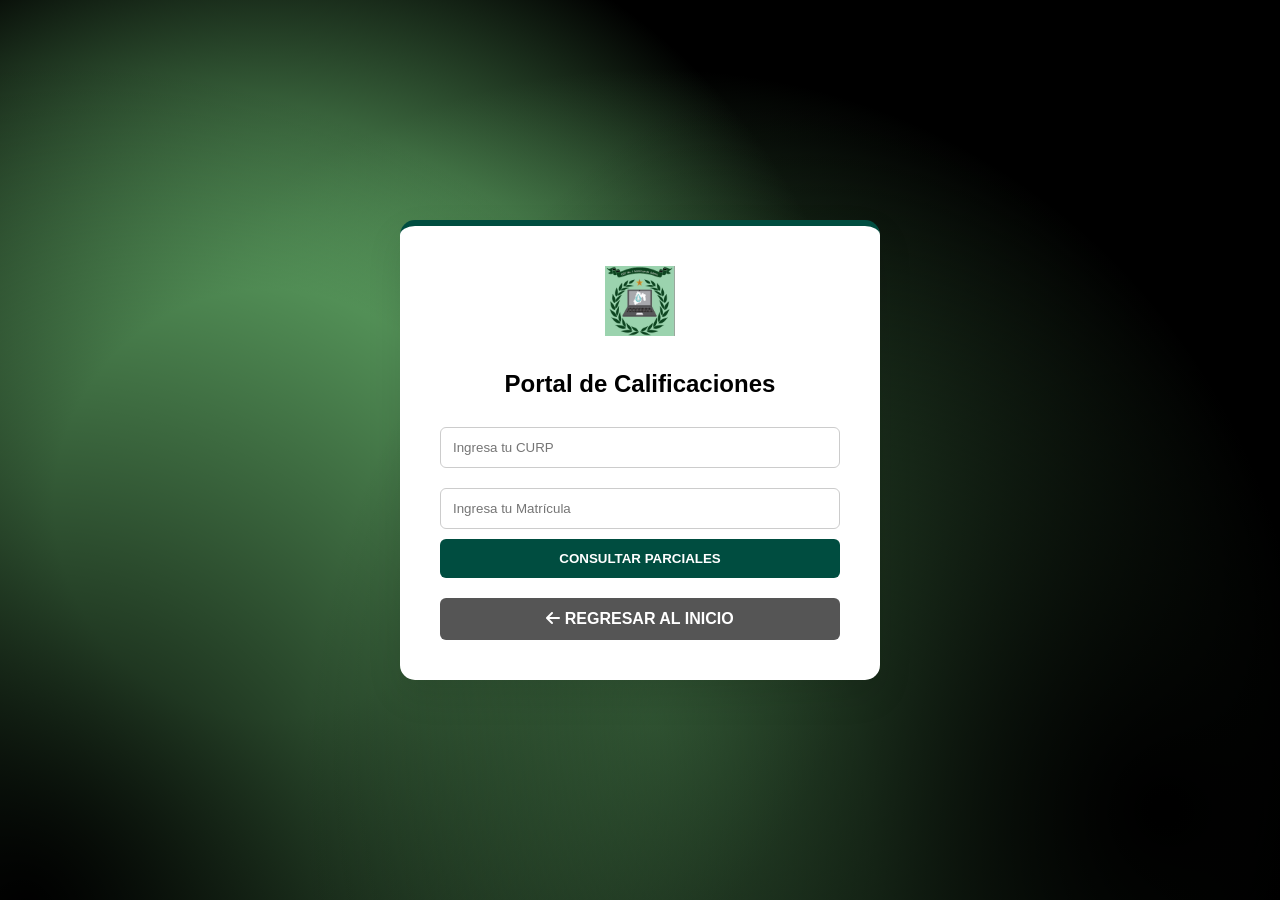
<file: calificaciones.html>
<!DOCTYPE html>
<html lang="es">
<head>
    <meta charset="UTF-8">
    <meta name="viewport" content="width=device-width, initial-scale=1.0">
    <title>SIAE | Sistema de Calificaciones</title>
    <link rel="stylesheet" href="https://cdnjs.cloudflare.com/ajax/libs/font-awesome/6.0.0/css/all.min.css">
    <style>
        :root {
            --verde-cbt: #004d40;
            --verde-claro: #00796b;
            --dorado: #b8860b;
            --gris-fondo: #f4f7f6;
        }

        body { font-family: 'Segoe UI', sans-serif; background: var(--gris-fondo); margin: 0; display: flex; justify-content: center; align-items: center; min-height: 100vh; }

        /* Estilo Tarjeta Login */
        .login-card { background: white; padding: 40px; border-radius: 15px; width: 100%; max-width: 400px; box-shadow: 0 15px 35px rgba(0,0,0,0.1); text-align: center; border-top: 6px solid var(--verde-cbt); }
        .input-box { width: 100%; padding: 12px; margin: 10px 0; border: 1px solid #ccc; border-radius: 6px; box-sizing: border-box; }
        
        .btn-principal { background: var(--verde-cbt); color: white; border: none; padding: 12px; width: 100%; border-radius: 6px; cursor: pointer; font-weight: bold; transition: 0.3s; margin-bottom: 10px; }
        .btn-principal:hover { background: var(--verde-claro); }

        .btn-regresar-enlace {
        background: #555;
        color: rgb(255, 255, 255) !important;
        text-decoration: none; /* Quita el subrayado del link */
        padding: 12px;
        width: 100%;
        border-radius: 6px;
        display: block; /* Hace que se comporte como un bloque */
        font-weight: bold;
        margin-top: 10px;
        box-sizing: border-box; /* Para que el padding no lo ensanche de más */
        transition: 0.3s;
    }

    .btn-regresar-enlace:hover {
        background: #333;
    }
        /* Estilo Panel de Calificaciones */
        .panel-calificaciones { display: none; width: 90%; max-width: 1000px; background: white; border-radius: 12px; overflow: hidden; box-shadow: 0 10px 30px rgba(0,0,0,0.1); }
        .panel-header { background: var(--verde-cbt); color: white; padding: 25px 35px; display: flex; justify-content: space-between; align-items: center; }
        .badge-grado { background: var(--dorado); color: white; padding: 5px 15px; border-radius: 20px; font-weight: bold; font-size: 14px; margin-left: 10px; }

        .tabs-menu { display: flex; background: #e8eceb; padding: 10px 10px 0 10px; gap: 5px; }
        .tab-btn { padding: 15px 25px; border: none; background: #d1d8d7; cursor: pointer; border-radius: 8px 8px 0 0; font-weight: bold; color: #555; transition: 0.3s; }
        .tab-btn.active { background: white; color: var(--verde-cbt); border-bottom: 3px solid var(--verde-cbt); }

        .tab-content { display: none; padding: 30px; animation: fadeIn 0.4s; }
        .tab-content.active { display: block; }

        table { width: 100%; border-collapse: collapse; margin-top: 15px; }
        th, td { padding: 15px; text-align: left; border: 1px solid #eee; }
        th { background: #f9f9f9; color: var(--verde-cbt); text-transform: uppercase; font-size: 12px; }
        .nota { font-weight: bold; color: var(--verde-claro); text-align: center; }

        @keyframes fadeIn { from { opacity: 0; } to { opacity: 1; } }
        /* --- INICIO DEL FONDO ANIMADO --- */

@keyframes ani-body {
    0% {
        --x-0: 91%; --s-start-0: 1%; --s-end-0: 61%; --c-0: hsla(124, 0%, 0%, 1); --y-0: 90%;
        --x-1: 2%; --y-1: 101%; --c-1: hsla(75, 0%, 0%, 1); --s-start-1: 0%; --s-end-1: 55%;
        --x-2: 21%; --c-2: hsla(124, 33%, 55%, 1); --s-start-2: 19%; --s-end-2: 54%; --y-2: 56%;
        --x-3: 51%; --y-3: 80%; --s-start-3: 0%; --s-end-3: 67%; --c-3: hsla(124, 33%, 55%, 1);
        --x-4: 74%; --y-4: 93%; --c-4: hsla(349, 0%, 0%, 1); --s-start-4: 12%; --s-end-4: 82%;
        --x-5: 94%; --c-5: hsla(349, 0%, 0%, 1); --s-start-5: 12%; --s-end-5: 82%; --y-5: 38%;
    }
    100% {
        --x-0: 15%; --s-start-0: 4.68%; --s-end-0: 94.34%; --c-0: hsla(124, 33%, 55%, 1); --y-0: 8%;
        --x-1: 79%; --y-1: 36%; --c-1: hsla(124, 0%, 0%, 1); --s-start-1: 4.68%; --s-end-1: 77%;
        --x-2: 91%; --c-2: hsla(321, 0%, 0%, 1); --s-start-2: 6%; --s-end-2: 73%; --y-2: 88%;
        --x-3: 82%; --y-3: 18%; --s-start-3: 8%; --s-end-3: 86%; --c-3: hsla(0, 0%, 0%, 1);
        --x-4: 10%; --y-4: 69%; --c-4: hsla(109, 0%, 0%, 1); --s-start-4: 20%; --s-end-4: 75%;
        --x-5: 66%; --c-5: hsla(109, 0%, 0%, 1); --s-start-5: 20%; --s-end-5: 75%; --y-5: 10%;
    }
}

/* Registro de propiedades para que la animación funcione en navegadores modernos */
@property --x-0 { syntax: '<percentage>'; inherits: false; initial-value: 91% }
@property --s-start-0 { syntax: '<percentage>'; inherits: false; initial-value: 1% }
@property --s-end-0 { syntax: '<percentage>'; inherits: false; initial-value: 61% }
@property --c-0 { syntax: '<color>'; inherits: false; initial-value: hsla(124, 0%, 0%, 1) }
@property --y-0 { syntax: '<percentage>'; inherits: false; initial-value: 90% }
@property --x-1 { syntax: '<percentage>'; inherits: false; initial-value: 2% }
@property --y-1 { syntax: '<percentage>'; inherits: false; initial-value: 101% }
@property --c-1 { syntax: '<color>'; inherits: false; initial-value: hsla(75, 0%, 0%, 1) }
@property --s-start-1 { syntax: '<percentage>'; inherits: false; initial-value: 0% }
@property --s-end-1 { syntax: '<percentage>'; inherits: false; initial-value: 55% }
@property --x-2 { syntax: '<percentage>'; inherits: false; initial-value: 21% }
@property --c-2 { syntax: '<color>'; inherits: false; initial-value: hsla(124, 33%, 55%, 1) }
@property --s-start-2 { syntax: '<percentage>'; inherits: false; initial-value: 19% }
@property --s-end-2 { syntax: '<percentage>'; inherits: false; initial-value: 54% }
@property --y-2 { syntax: '<percentage>'; inherits: false; initial-value: 56% }
@property --x-3 { syntax: '<percentage>'; inherits: false; initial-value: 51% }
@property --y-3 { syntax: '<percentage>'; inherits: false; initial-value: 80% }
@property --s-start-3 { syntax: '<percentage>'; inherits: false; initial-value: 0% }
@property --s-end-3 { syntax: '<percentage>'; inherits: false; initial-value: 67% }
@property --c-3 { syntax: '<color>'; inherits: false; initial-value: hsla(124, 33%, 55%, 1) }
@property --x-4 { syntax: '<percentage>'; inherits: false; initial-value: 74% }
@property --y-4 { syntax: '<percentage>'; inherits: false; initial-value: 93% }
@property --c-4 { syntax: '<color>'; inherits: false; initial-value: hsla(349, 0%, 0%, 1) }
@property --s-start-4 { syntax: '<percentage>'; inherits: false; initial-value: 12% }
@property --s-end-4 { syntax: '<percentage>'; inherits: false; initial-value: 82% }
@property --x-5 { syntax: '<percentage>'; inherits: false; initial-value: 94% }
@property --c-5 { syntax: '<color>'; inherits: false; initial-value: hsla(349, 0%, 0%, 1) }
@property --s-start-5 { syntax: '<percentage>'; inherits: false; initial-value: 12% }
@property --s-end-5 { syntax: '<percentage>'; inherits: false; initial-value: 82% }
@property --y-5 { syntax: '<percentage>'; inherits: false; initial-value: 38% }

body {
    --x-0: 91%; --c-0: hsla(124, 0%, 0%, 1); --y-0: 90%;
    --x-1: 2%; --y-1: 101%; --c-1: hsla(75, 0%, 0%, 1);
    --x-2: 21%; --c-2: hsla(124, 33%, 55%, 1); --y-2: 56%;
    --x-3: 51%; --y-3: 80%; --c-3: hsla(124, 33%, 55%, 1);
    --x-4: 74%; --y-4: 93%; --c-4: hsla(349, 0%, 0%, 1);
    --x-5: 94%; --c-5: hsla(349, 0%, 0%, 1); --y-5: 38%;
    
    background-color: hsla(356, 0%, 0%, 1);
    background-image: 
        radial-gradient(circle at var(--x-0) var(--y-0), var(--c-0) var(--s-start-0), transparent var(--s-end-0)), 
        radial-gradient(circle at var(--x-1) var(--y-1), var(--c-1) var(--s-start-1), transparent var(--s-end-1)), 
        radial-gradient(circle at var(--x-2) var(--y-2), var(--c-2) var(--s-start-2), transparent var(--s-end-2)), 
        radial-gradient(circle at var(--x-3) var(--y-3), var(--c-3) var(--s-start-3), transparent var(--s-end-3)), 
        radial-gradient(circle at var(--x-4) var(--y-4), var(--c-4) var(--s-start-4), transparent var(--s-end-4)), 
        radial-gradient(circle at var(--x-5) var(--y-5), var(--c-5) var(--s-start-5), transparent var(--s-end-5));
    
    animation: ani-body 10s linear infinite alternate;
    background-blend-mode: normal, normal, normal, normal, normal, normal;
    
    /* Asegura que ocupe toda la pantalla */
    margin: 0;
    min-height: 100vh;
    display: flex;
    justify-content: center;
    align-items: center;
    font-family: 'Segoe UI', sans-serif;
}

/* --- FIN DEL FONDO ANIMADO --- */
    </style>
</head>
<body>

   <div class="login-card" id="area-login">
        <img src="Logo de la escuela.jpeg" alt="CBT" style="width: 70px; margin-bottom: 10px;">
        <h2>Portal de Calificaciones</h2>
        <input type="text" id="curp" class="input-box" placeholder="Ingresa tu CURP">
        <input type="password" id="matricula" class="input-box" placeholder="Ingresa tu Matrícula">
        
        <button class="btn-principal" onclick="validar()">CONSULTAR PARCIALES</button>
        
        <a href="index.html" class="btn-regresar-enlace">
            <i class="fas fa-arrow-left"></i> REGRESAR AL INICIO
        </a>
    </div>
    <div class="panel-calificaciones" id="area-panel">
        <div class="panel-header">
            <div>
                <h2 style="margin:0; display: inline-block;" id="txt-nombre">-</h2>
                <span id="txt-grado" class="badge-grado"></span>
                <div style="font-size: 14px; opacity: 0.9; margin-top: 5px;">Técnico en Informática | CBT No. 1 Almoloya de Juárez</div>
            </div>
            <button onclick="location.reload()" style="background:rgba(255,255,255,0.2); border:none; color:white; padding:10px 20px; border-radius:5px; cursor:pointer;">Cerrar Sesión</button>
        </div>

        <div class="tabs-menu">
            <button class="tab-btn active" onclick="cambiarParcial(event, 'p1')">1er Parcial</button>
            <button class="tab-btn" onclick="cambiarParcial(event, 'p2')">2do Parcial</button>
            <button class="tab-btn" onclick="cambiarParcial(event, 'p3')">3er Parcial</button>
        </div>

        <div id="p1" class="tab-content active">
            <h3 id="titulo-p1">Resultados - 1er Parcial</h3>
            <div id="tabla-p1"></div>
        </div>

        <div id="p2" class="tab-content">
            <h3 id="titulo-p2">Resultados - 2do Parcial</h3>
            <div id="tabla-p2"></div>
        </div>

        <div id="p3" class="tab-content">
            <h3 id="titulo-p3">Resultados - 3er Parcial</h3>
            <div id="tabla-p3"></div>
        </div>
    </div>

  <script>
    // 1. LISTAS DE DATOS (Asegúrate de que no falten comas al final de cada objeto)
    var alumnos1ro = [
        // --- 1ER GRADO (2DO SEMESTRE) - LISTA CORREGIDA (48 ALUMNOS) ---
 { 
    curp: "AUMV100607HMCGRCA8", 
    matricula: "9CEBD5EC3DCF", 
    nombre: "VICTOR MANUEL AGUILAR MARTINEZ", 
    grado: "1ER", 
    parciales: { 
        p1: [
            {m: "Lenguaje y Comunicación II", c: 7},
            {m: "Inglés II", c: 10},
            {m: "Pensamiento Matemático II", c: 9},
            {m: "La Conservación de la Energía", c: 6},
            {m: "Ciencias Sociales II", c: 8},
            {m: "Submódulo I (Prog. Estructurada)", c: 6},
            {m: "Submódulo II (Bases de Datos)", c: 8},
            {m: "Submódulo III (Instrumenta)", c: 9},
            {m: "Submódulo IV (Perfil Prof.)", c: 8},
            {m: "Act. Físicas y Deportivas", c: 9},
            {m: "Igualdad y Der. Humanos II", c: 9}
        ], 
        p2: [
            {m: "Lenguaje y Comunicación II", c: 9},
            {m: "Inglés II", c: 7},
            {m: "Pensamiento Matemático II", c: 5},
            {m: "La Conservación de la Energía", c: 6},
            {m: "Ciencias Sociales II", c: 9},
            {m: "Submódulo I (Prog. Estructurada)", c: 6},
            {m: "Submódulo II (Bases de Datos)", c: 8},
            {m: "Submódulo III (Instrumenta)", c: 10},
            {m: "Submódulo IV (Perfil Prof.)", c: 7},
            {m: "Act. Físicas y Deportivas", c: 10},
            {m: "Igualdad y Der. Humanos II", c: 10}
        ], 
        p3: [] 
    } 
},
{ 
    curp: "AAMA100216HMCLRLA6", 
    matricula: "A4D969C65DB2", 
    nombre: "ALESSANDRO ALVAREZ MORALES", 
    grado: "1ER", 
    parciales: { 
        p1: [
            {m: "Lenguaje y Comunicación II", c: 5},
            {m: "Inglés II", c: 5},
            {m: "Pensamiento Matemático II", c: 7},
            {m: "La Conservación de la Energía", c: 5},
            {m: "Ciencias Sociales II", c: 6},
            {m: "Submódulo I (Prog. Estructurada)", c: 5},
            {m: "Submódulo II (Bases de Datos)", c: 5},
            {m: "Submódulo III (Instrumenta)", c: 7},
            {m: "Submódulo IV (Perfil Prof.)", c: 6},
            {m: "Act. Físicas y Deportivas", c: 7},
            {m: "Igualdad y Der. Humanos II", c: 9}
        ], 
        p2: [
            {m: "Lenguaje y Comunicación II", c: 5},
            {m: "Inglés II", c: 6},
            {m: "Pensamiento Matemático II", c: 5},
            {m: "La Conservación de la Energía", c: 5},
            {m: "Ciencias Sociales II", c: 9},
            {m: "Submódulo I (Prog. Estructurada)", c: 5},
            {m: "Submódulo II (Bases de Datos)", c: 5},
            {m: "Submódulo III (Instrumenta)", c: 8},
            {m: "Submódulo IV (Perfil Prof.)", c: 5},
            {m: "Act. Físicas y Deportivas", c: 8},
            {m: "Igualdad y Der. Humanos II", c: 7}
        ], 
        p3: [] 
    } 
},
{ 
    curp: "AOBM100104MMCNRRA5", 
    matricula: "F0B283662839", 
    nombre: "MARIANA ANTONIO BRAVO", 
    grado: "1ER", 
    parciales: { 
        p1: [
            {m: "Lenguaje y Comunicación II", c: 9},
            {m: "Inglés II", c: 10},
            {m: "Pensamiento Matemático II", c: 10},
            {m: "La Conservación de la Energía", c: 9},
            {m: "Ciencias Sociales II", c: 10},
            {m: "Submódulo I (Prog. Estructurada)", c: 9},
            {m: "Submódulo II (Bases de Datos)", c: 10},
            {m: "Submódulo III (Instrumenta)", c: 9},
            {m: "Submódulo IV (Perfil Prof.)", c: 9},
            {m: "Act. Físicas y Deportivas", c: 10},
            {m: "Igualdad y Der. Humanos II", c: 10}
        ], 
        p2: [
            {m: "Lenguaje y Comunicación II", c: 9},
            {m: "Inglés II", c: 9},
            {m: "Pensamiento Matemático II", c: 9},
            {m: "La Conservación de la Energía", c: 8},
            {m: "Ciencias Sociales II", c: 10},
            {m: "Submódulo I (Prog. Estructurada)", c: 9},
            {m: "Submódulo II (Bases de Datos)", c: 10},
            {m: "Submódulo III (Instrumenta)", c: 10},
            {m: "Submódulo IV (Perfil Prof.)", c: 10},
            {m: "Act. Físicas y Deportivas", c: 10},
            {m: "Igualdad y Der. Humanos II", c: 10}
        ], 
        p3: [] 
    } 
},
{ 
    curp: "AODA100330HMCNMLA2", 
    matricula: "04E5B9D6E58B", 
    nombre: "ALONSO ANTONIO DOMINGUEZ", 
    grado: "1ER", 
    parciales: { 
        p1: [
            {m: "Lenguaje y Comunicación II", c: 6},
            {m: "Inglés II", c: 6},
            {m: "Pensamiento Matemático II", c: 9},
            {m: "La Conservación de la Energía", c: 6},
            {m: "Ciencias Sociales II", c: 6},
            {m: "Submódulo I (Prog. Estructurada)", c: 5},
            {m: "Submódulo II (Bases de Datos)", c: 5},
            {m: "Submódulo III (Instrumenta)", c: 7},
            {m: "Submódulo IV (Perfil Prof.)", c: 5},
            {m: "Act. Físicas y Deportivas", c: 7},
            {m: "Igualdad y Der. Humanos II", c: 7}
        ], 
        p2: [
            {m: "Lenguaje y Comunicación II", c: 5},
            {m: "Inglés II", c: 6},
            {m: "Pensamiento Matemático II", c: 5},
            {m: "La Conservación de la Energía", c: 6},
            {m: "Ciencias Sociales II", c: 8},
            {m: "Submódulo I (Prog. Estructurada)", c: 5},
            {m: "Submódulo II (Bases de Datos)", c: 5},
            {m: "Submódulo III (Instrumenta)", c: 8},
            {m: "Submódulo IV (Perfil Prof.)", c: 7},
            {m: "Act. Físicas y Deportivas", c: 8},
            {m: "Igualdad y Der. Humanos II", c: 8}
        ], 
        p3: [] 
    } 
},
{ 
    curp: "AODA100330HMCNMLA2", 
    matricula: "04E5B9D6E58B", 
    nombre: "ALONSO ANTONIO DOMINGUEZ", 
    grado: "1ER", 
    parciales: { 
        p1: [
            {m: "Lenguaje y Comunicación II", c: 6},
            {m: "Inglés II", c: 6},
            {m: "Pensamiento Matemático II", c: 9},
            {m: "La Conservación de la Energía", c: 6},
            {m: "Ciencias Sociales II", c: 6},
            {m: "Submódulo I (Prog. Estructurada)", c: 5},
            {m: "Submódulo II (Bases de Datos)", c: 5},
            {m: "Submódulo III (Instrumenta)", c: 7},
            {m: "Submódulo IV (Perfil Prof.)", c: 5},
            {m: "Act. Físicas y Deportivas", c: 7},
            {m: "Igualdad y Der. Humanos II", c: 7}
        ], 
        p2: [
            {m: "Lenguaje y Comunicación II", c: 5},
            {m: "Inglés II", c: 6},
            {m: "Pensamiento Matemático II", c: 5},
            {m: "La Conservación de la Energía", c: 6},
            {m: "Ciencias Sociales II", c: 8},
            {m: "Submódulo I (Prog. Estructurada)", c: 5},
            {m: "Submódulo II (Bases de Datos)", c: 5},
            {m: "Submódulo III (Instrumenta)", c: 8},
            {m: "Submódulo IV (Perfil Prof.)", c: 7},
            {m: "Act. Físicas y Deportivas", c: 8},
            {m: "Igualdad y Der. Humanos II", c: 8}
        ], 
        p3: [] 
    } 
},
{ 
    curp: "AOSM100803HMCNNGA5", 
    matricula: "D1145A0CD7FF", 
    nombre: "JOSE MIGUEL ANTONIO SANCHEZ", 
    grado: "1ER", 
    parciales: { 
        p1: [
            {m: "Lenguaje y Comunicación II", c: 6},
            {m: "Inglés II", c: 7},
            {m: "Pensamiento Matemático II", c: 9},
            {m: "La Conservación de la Energía", c: 6},
            {m: "Ciencias Sociales II", c: 8},
            {m: "Submódulo I (Prog. Estructurada)", c: 6},
            {m: "Submódulo II (Bases de Datos)", c: 7},
            {m: "Submódulo III (Instrumenta)", c: 9},
            {m: "Submódulo IV (Perfil Prof.)", c: 8},
            {m: "Act. Físicas y Deportivas", c: 9},
            {m: "Igualdad y Der. Humanos II", c: 9}
        ], 
        p2: [
            {m: "Lenguaje y Comunicación II", c: 8},
            {m: "Inglés II", c: 6},
            {m: "Pensamiento Matemático II", c: 5},
            {m: "La Conservación de la Energía", c: 6},
            {m: "Ciencias Sociales II", c: 9},
            {m: "Submódulo I (Prog. Estructurada)", c: 6},
            {m: "Submódulo II (Bases de Datos)", c: 7},
            {m: "Submódulo III (Instrumenta)", c: 9},
            {m: "Submódulo IV (Perfil Prof.)", c: 8},
            {m: "Act. Físicas y Deportivas", c: 10},
            {m: "Igualdad y Der. Humanos II", c: 10}
        ], 
        p3: [] 
    } 
},
{ 
    curp: "AACX101019MMCYLMA4", 
    matricula: "2491F4427B21", 
    nombre: "XIMENA AYALA COLULA", 
    grado: "1ER", 
    parciales: { 
        p1: [
            {m: "Lenguaje y Comunicación II", c: 9},
            {m: "Inglés II", c: 10},
            {m: "Pensamiento Matemático II", c: 10},
            {m: "La Conservación de la Energía", c: 8},
            {m: "Ciencias Sociales II", c: 10},
            {m: "Submódulo I (Prog. Estructurada)", c: 10},
            {m: "Submódulo II (Bases de Datos)", c: 10},
            {m: "Submódulo III (Instrumenta)", c: 10},
            {m: "Submódulo IV (Perfil Prof.)", c: 10},
            {m: "Act. Físicas y Deportivas", c: 10},
            {m: "Igualdad y Der. Humanos II", c: 10}
        ], 
        p2: [
            {m: "Lenguaje y Comunicación II", c: 10},
            {m: "Inglés II", c: 9},
            {m: "Pensamiento Matemático II", c: 10},
            {m: "La Conservación de la Energía", c: 8},
            {m: "Ciencias Sociales II", c: 10},
            {m: "Submódulo I (Prog. Estructurada)", c: 9},
            {m: "Submódulo II (Bases de Datos)", c: 10},
            {m: "Submódulo III (Instrumenta)", c: 10},
            {m: "Submódulo IV (Perfil Prof.)", c: 10},
            {m: "Act. Físicas y Deportivas", c: 10},
            {m: "Igualdad y Der. Humanos II", c: 10}
        ], 
        p3: [] 
    } 
},
{ 
    curp: "BEAA100802MMCLRNA6", 
    matricula: "9FD270B9998D", 
    nombre: "ANGELES BELLIDO ARIAS", 
    grado: "1ER", 
    parciales: { 
        p1: [
            {m: "Lenguaje y Comunicación II", c: 10},
            {m: "Inglés II", c: 10},
            {m: "Pensamiento Matemático II", c: 10},
            {m: "La Conservación de la Energía", c: 10},
            {m: "Ciencias Sociales II", c: 10},
            {m: "Submódulo I (Prog. Estructurada)", c: 10},
            {m: "Submódulo II (Bases de Datos)", c: 10},
            {m: "Submódulo III (Instrumenta)", c: 10},
            {m: "Submódulo IV (Perfil Prof.)", c: 10},
            {m: "Act. Físicas y Deportivas", c: 10},
            {m: "Igualdad y Der. Humanos II", c: 10}
        ], 
        p2: [
            {m: "Lenguaje y Comunicación II", c: 10},
            {m: "Inglés II", c: 10},
            {m: "Pensamiento Matemático II", c: 10},
            {m: "La Conservación de la Energía", c: 10},
            {m: "Ciencias Sociales II", c: 10},
            {m: "Submódulo I (Prog. Estructurada)", c: 10},
            {m: "Submódulo II (Bases de Datos)", c: 10},
            {m: "Submódulo III (Instrumenta)", c: 10},
            {m: "Submódulo IV (Perfil Prof.)", c: 10},
            {m: "Act. Físicas y Deportivas", c: 10},
            {m: "Igualdad y Der. Humanos II", c: 10}
        ], 
        p3: [] 
    } 
},
    { 
        curp: "BEHT100808MMCLRNA0", 
        matricula: "94BD411D9D44", 
        nombre: "TANIA PAOLA BELLIDO HERNANDEZ", 
        grado: "1ER", 
        parciales: { 
            p1: [
                {m: "Lenguaje y Comunicación II", c: 10},
                {m: "Inglés II", c: 10},
                {m: "Pensamiento Matemático II", c: 10},
                {m: "La Conservación de la Energía y sus Interacciones con la Materia", c: 10},
                {m: "Ciencias Sociales II", c: 10},
                {m: "Submódulo I. Desarrolla Software Utilizando Programación Estructurada", c: 10},
                {m: "Submódulo II. Diseña y Administra Bases de Datos Simples", c: 10},
                {m: "Submódulo III. Instrumenta la Práctica", c: 10},
                {m: "Submódulo IV. Diferencia el Perfil Profesional en el Escenario Real", c: 10},
                {m: "Actividades Físicas y Deportivas", c: 10},
                {m: "Temas Selectos de Igualdad y Derechos Humanos II", c: 10}
            ], 
            p2: [
                {m: "Lenguaje y Comunicación II", c: 10},
                {m: "Inglés II", c: 10},
                {m: "Pensamiento Matemático II", c: 10},
                {m: "La Conservación de la Energía y sus Interacciones con la Materia", c: 10},
                {m: "Ciencias Sociales II", c: 10},
                {m: "Submódulo I. Desarrolla Software Utilizando Programación Estructurada", c: 10},
                {m: "Submódulo II. Diseña y Administra Bases de Datos Simples", c: 10},
                {m: "Submódulo III. Instrumenta la Práctica", c: 10},
                {m: "Submódulo IV. Diferencia el Perfil Profesional en el Escenario Real", c: 10},
                {m: "Actividades Físicas y Deportivas", c: 10},
                {m: "Temas Selectos de Igualdad y Derechos Humanos II", c: 10}
            ], 
            p3: [] 
        } 
    },
    { 
        curp: "BABA100918HMCRLLA2", 
        matricula: "9D02AD736B45", 
        nombre: "ALAN BENJAMIN BRAVO BELLIDO", 
        grado: "1ER", 
        parciales: { 
            p1: [
                {m: "Lenguaje y Comunicación II", c: 0},
                {m: "Inglés II", c: 0},
                {m: "Pensamiento Matemático II", c: 0},
                {m: "La Conservación de la Energía y sus Interacciones con la Materia", c: 0},
                {m: "Ciencias Sociales II", c: 0},
                {m: "Submódulo I. Desarrolla Software Utilizando Programación Estructurada", c: 0},
                {m: "Submódulo II. Diseña y Administra Bases de Datos Simples", c: 0},
                {m: "Submódulo III. Instrumenta la Práctica", c: 0},
                {m: "Submódulo IV. Diferencia el Perfil Profesional en el Escenario Real", c: 0},
                {m: "Actividades Físicas y Deportivas", c: 0},
                {m: "Temas Selectos de Igualdad y Derechos Humanos II", c: 0}
            ], 
            p2: [
                {m: "Lenguaje y Comunicación II", c: 0},
                {m: "Inglés II", c: 0},
                {m: "Pensamiento Matemático II", c: 0},
                {m: "La Conservación de la Energía y sus Interacciones con la Materia", c: 0},
                {m: "Ciencias Sociales II", c: 0},
                {m: "Submódulo I. Desarrolla Software Utilizando Programación Estructurada", c: 0},
                {m: "Submódulo II. Diseña y Administra Bases de Datos Simples", c: 0},
                {m: "Submódulo III. Instrumenta la Práctica", c: 0},
                {m: "Submódulo IV. Diferencia el Perfil Profesional en el Escenario Real", c: 0},
                {m: "Actividades Físicas y Deportivas", c: 0},
                {m: "Temas Selectos de Igualdad y Derechos Humanos II", c: 0}
            ], 
            p3: [] 
        } 
    },
    { 
        curp: "BALA100315MMCRRLA7", 
        matricula: "95B8B919785B", 
        nombre: "ALEJANDRA BRAVO LARA", 
        grado: "1ER", 
        parciales: { 
            p1: [
                {m: "Lenguaje y Comunicación II", c: 8},
                {m: "Inglés II", c: 9},
                {m: "Pensamiento Matemático II", c: 9},
                {m: "La Conservación de la Energía y sus Interacciones con la Materia", c: 6},
                {m: "Ciencias Sociales II", c: 7},
                {m: "Submódulo I. Desarrolla Software Utilizando Programación Estructurada", c: 7},
                {m: "Submódulo II. Diseña y Administra Bases de Datos Simples", c: 9},
                {m: "Submódulo III. Instrumenta la Práctica", c: 7},
                {m: "Submódulo IV. Diferencia el Perfil Profesional en el Escenario Real", c: 7},
                {m: "Actividades Físicas y Deportivas", c: 8},
                {m: "Temas Selectos de Igualdad y Derechos Humanos II", c: 8}
            ], 
            p2: [
                {m: "Lenguaje y Comunicación II", c: 9},
                {m: "Inglés II", c: 9},
                {m: "Pensamiento Matemático II", c: 7},
                {m: "La Conservación de la Energía y sus Interacciones con la Materia", c: 7},
                {m: "Ciencias Sociales II", c: 9},
                {m: "Submódulo I. Desarrolla Software Utilizando Programación Estructurada", c: 7},
                {m: "Submódulo II. Diseña y Administra Bases de Datos Simples", c: 8},
                {m: "Submódulo III. Instrumenta la Práctica", c: 9},
                {m: "Submódulo IV. Diferencia el Perfil Profesional en el Escenario Real", c: 7},
                {m: "Actividades Físicas y Deportivas", c: 9},
                {m: "Temas Selectos de Igualdad y Derechos Humanos II", c: 8}
            ], 
            p3: [] 
        } 
    },
    { 
        curp: "CADD101207MMCRMLA7", 
        matricula: "39791BD1CDAC", 
        nombre: "DULCE CARMONA DOMINGUEZ", 
        grado: "1ER", 
        parciales: { 
            p1: [
                {m: "Lenguaje y Comunicación II", c: 8},
                {m: "Inglés II", c: 9},
                {m: "Pensamiento Matemático II", c: 9},
                {m: "La Conservación de la Energía y sus Interacciones con la Materia", c: 6},
                {m: "Ciencias Sociales II", c: 7},
                {m: "Submódulo I. Desarrolla Software Utilizando Programación Estructurada", c: 8},
                {m: "Submódulo II. Diseña y Administra Bases de Datos Simples", c: 9},
                {m: "Submódulo III. Instrumenta la Práctica", c: 7},
                {m: "Submódulo IV. Diferencia el Perfil Profesional en el Escenario Real", c: 8},
                {m: "Actividades Físicas y Deportivas", c: 8},
                {m: "Temas Selectos de Igualdad y Derechos Humanos II", c: 8}
            ], 
            p2: [
                {m: "Lenguaje y Comunicación II", c: 9},
                {m: "Inglés II", c: 9},
                {m: "Pensamiento Matemático II", c: 8},
                {m: "La Conservación de la Energía y sus Interacciones con la Materia", c: 8},
                {m: "Ciencias Sociales II", c: 9},
                {m: "Submódulo I. Desarrolla Software Utilizando Programación Estructurada", c: 8},
                {m: "Submódulo II. Diseña y Administra Bases de Datos Simples", c: 8},
                {m: "Submódulo III. Instrumenta la Práctica", c: 9},
                {m: "Submódulo IV. Diferencia el Perfil Profesional en el Escenario Real", c: 8},
                {m: "Actividades Físicas y Deportivas", c: 9},
                {m: "Temas Selectos de Igualdad y Derechos Humanos II", c: 8}
            ], 
            p3: [] 
        } 
    },
    { 
        curp: "CAEF100713HMCSNRA4", 
        matricula: "A4945DBCA12B", 
        nombre: "FERNANDO CASARES ENRIQUEZ", 
        grado: "1ER", 
        parciales: { 
            p1: [
                {m: "Lenguaje y Comunicación II", c: 7},
                {m: "Inglés II", c: 7},
                {m: "Pensamiento Matemático II", c: 8},
                {m: "La Conservación de la Energía y sus Interacciones con la Materia", c: 6},
                {m: "Ciencias Sociales II", c: 6},
                {m: "Submódulo I. Desarrolla Software Utilizando Programación Estructurada", c: 5},
                {m: "Submódulo II. Diseña y Administra Bases de Datos Simples", c: 5},
                {m: "Submódulo III. Instrumenta la Práctica", c: 6},
                {m: "Submódulo IV. Diferencia el Perfil Profesional en el Escenario Real", c: 5},
                {m: "Actividades Físicas y Deportivas", c: 6},
                {m: "Temas Selectos de Igualdad y Derechos Humanos II", c: 7}
            ], 
            p2: [
                {m: "Lenguaje y Comunicación II", c: 7},
                {m: "Inglés II", c: 6},
                {m: "Pensamiento Matemático II", c: 5},
                {m: "La Conservación de la Energía y sus Interacciones con la Materia", c: 5},
                {m: "Ciencias Sociales II", c: 7},
                {m: "Submódulo I. Desarrolla Software Utilizando Programación Estructurada", c: 5},
                {m: "Submódulo II. Diseña y Administra Bases de Datos Simples", c: 7},
                {m: "Submódulo III. Instrumenta la Práctica", c: 7},
                {m: "Submódulo IV. Diferencia el Perfil Profesional en el Escenario Real", c: 5},
                {m: "Actividades Físicas y Deportivas", c: 7},
                {m: "Temas Selectos de Igualdad y Derechos Humanos II", c: 6}
            ], 
            p3: [] 
        } 
    },
    { 
        curp: "CALD100420HMCSNGA8", 
        matricula: "584AB0081B1F", 
        nombre: "DIEGO CASTELAR LEONARDO", 
        grado: "1ER", 
        parciales: { 
            p1: [
                {m: "Lenguaje y Comunicación II", c: 10},
                {m: "Inglés II", c: 9},
                {m: "Pensamiento Matemático II", c: 10},
                {m: "La Conservación de la Energía y sus Interacciones con la Materia", c: 9},
                {m: "Ciencias Sociales II", c: 8},
                {m: "Submódulo I. Desarrolla Software Utilizando Programación Estructurada", c: 7},
                {m: "Submódulo II. Diseña y Administra Bases de Datos Simples", c: 10},
                {m: "Submódulo III. Instrumenta la Práctica", c: 8},
                {m: "Submódulo IV. Diferencia el Perfil Profesional en el Escenario Real", c: 9},
                {m: "Actividades Físicas y Deportivas", c: 10},
                {m: "Temas Selectos de Igualdad y Derechos Humanos II", c: 9}
            ], 
            p2: [
                {m: "Lenguaje y Comunicación II", c: 10},
                {m: "Inglés II", c: 10},
                {m: "Pensamiento Matemático II", c: 10},
                {m: "La Conservación de la Energía y sus Interacciones con la Materia", c: 9},
                {m: "Ciencias Sociales II", c: 10},
                {m: "Submódulo I. Desarrolla Software Utilizando Programación Estructurada", c: 8},
                {m: "Submódulo II. Diseña y Administra Bases de Datos Simples", c: 10},
                {m: "Submódulo III. Instrumenta la Práctica", c: 10},
                {m: "Submódulo IV. Diferencia el Perfil Profesional en el Escenario Real", c: 9},
                {m: "Actividades Físicas y Deportivas", c: 10},
                {m: "Temas Selectos de Igualdad y Derechos Humanos II", c: 8}
            ], 
            p3: [] 
        } 
    },
    { 
        curp: "COEL100423MMCLSRA8", 
        matricula: "8797AC9D71D9", 
        nombre: "LARISSA COLIN ESPINOZA", 
        grado: "1ER", 
        parciales: { 
            p1: [
                {m: "Lenguaje y Comunicación II", c: 10},
                {m: "Inglés II", c: 10},
                {m: "Pensamiento Matemático II", c: 10},
                {m: "La Conservación de la Energía y sus Interacciones con la Materia", c: 9},
                {m: "Ciencias Sociales II", c: 10},
                {m: "Submódulo I. Desarrolla Software Utilizando Programación Estructurada", c: 9},
                {m: "Submódulo II. Diseña y Administra Bases de Datos Simples", c: 10},
                {m: "Submódulo III. Instrumenta la Práctica", c: 10},
                {m: "Submódulo IV. Diferencia el Perfil Profesional en el Escenario Real", c: 10},
                {m: "Actividades Físicas y Deportivas", c: 10},
                {m: "Temas Selectos de Igualdad y Derechos Humanos II", c: 10}
            ], 
            p2: [
                {m: "Lenguaje y Comunicación II", c: 10},
                {m: "Inglés II", c: 10},
                {m: "Pensamiento Matemático II", c: 10},
                {m: "La Conservación de la Energía y sus Interacciones con la Materia", c: 10},
                {m: "Ciencias Sociales II", c: 10},
                {m: "Submódulo I. Desarrolla Software Utilizando Programación Estructurada", c: 9},
                {m: "Submódulo II. Diseña y Administra Bases de Datos Simples", c: 10},
                {m: "Submódulo III. Instrumenta la Práctica", c: 10},
                {m: "Submódulo IV. Diferencia el Perfil Profesional en el Escenario Real", c: 10},
                {m: "Actividades Físicas y Deportivas", c: 10},
                {m: "Temas Selectos de Igualdad y Derechos Humanos II", c: 10}
            ], 
            p3: [] 
        } 
    },
    { 
        curp: "COMJ100802MMCLRNB2", 
        matricula: "4F0394D7D3DE", 
        nombre: "JENNIFER COLIN MORENO", 
        grado: "1ER", 
        parciales: { 
            p1: [
                {m: "Lenguaje y Comunicación II", c: 10},
                {m: "Inglés II", c: 10},
                {m: "Pensamiento Matemático II", c: 10},
                {m: "La Conservación de la Energía y sus Interacciones con la Materia", c: 7},
                {m: "Ciencias Sociales II", c: 8},
                {m: "Submódulo I. Desarrolla Software Utilizando Programación Estructurada", c: 7},
                {m: "Submódulo II. Diseña y Administra Bases de Datos Simples", c: 9},
                {m: "Submódulo III. Instrumenta la Práctica", c: 8},
                {m: "Submódulo IV. Diferencia el Perfil Profesional en el Escenario Real", c: 9},
                {m: "Actividades Físicas y Deportivas", c: 10},
                {m: "Temas Selectos de Igualdad y Derechos Humanos II", c: 10}
            ], 
            p2: [
                {m: "Lenguaje y Comunicación II", c: 10},
                {m: "Inglés II", c: 9},
                {m: "Pensamiento Matemático II", c: 10},
                {m: "La Conservación de la Energía y sus Interacciones con la Materia", c: 9},
                {m: "Ciencias Sociales II", c: 9},
                {m: "Submódulo I. Desarrolla Software Utilizando Programación Estructurada", c: 8},
                {m: "Submódulo II. Diseña y Administra Bases de Datos Simples", c: 9},
                {m: "Submódulo III. Instrumenta la Práctica", c: 10},
                {m: "Submódulo IV. Diferencia el Perfil Profesional en el Escenario Real", c: 8},
                {m: "Actividades Físicas y Deportivas", c: 10},
                {m: "Temas Selectos de Igualdad y Derechos Humanos II", c: 10}
            ], 
            p3: [] 
        } 
    },
   { 
        curp: "DISD100924MMCZLNA7", 
        matricula: "EACE1B26723F", 
        nombre: "DIANA GUADALUPE DIAZ SOLIS", 
        grado: "1ER", 
        parciales: { 
            p1: [
                {m: "Lenguaje y Comunicación II", c: 9},
                {m: "Inglés II", c: 10},
                {m: "Pensamiento Matemático II", c: 10},
                {m: "La Conservación de la Energía y sus Interacciones con la Materia", c: 6},
                {m: "Ciencias Sociales II", c: 7},
                {m: "Submódulo I. Desarrolla Software Utilizando Programación Estructurada", c: 7},
                {m: "Submódulo II. Diseña y Administra Bases de Datos Simples", c: 10},
                {m: "Submódulo III. Instrumenta la Práctica", c: 8},
                {m: "Submódulo IV. Diferencia el Perfil Profesional en el Escenario Real", c: 9},
                {m: "Actividades Físicas y Deportivas", c: 9},
                {m: "Temas Selectos de Igualdad y Derechos Humanos II", c: 10}
            ], 
            p2: [
                {m: "Lenguaje y Comunicación II", c: 9},
                {m: "Inglés II", c: 10},
                {m: "Pensamiento Matemático II", c: 9},
                {m: "La Conservación de la Energía y sus Interacciones con la Materia", c: 7},
                {m: "Ciencias Sociales II", c: 9},
                {m: "Submódulo I. Desarrolla Software Utilizando Programación Estructurada", c: 7},
                {m: "Submódulo II. Diseña y Administra Bases de Datos Simples", c: 9},
                {m: "Submódulo III. Instrumenta la Práctica", c: 9},
                {m: "Submódulo IV. Diferencia el Perfil Profesional en el Escenario Real", c: 8},
                {m: "Actividades Físicas y Deportivas", c: 9},
                {m: "Temas Selectos de Igualdad y Derechos Humanos II", c: 9}
            ], 
            p3: [] 
        } 
    },
    { 
        curp: "DOEC100217HMCMNRA0", 
        matricula: "0BC2C0D5BCBF", 
        nombre: "CARLOS ARMANDO DOMINGUEZ ENRIQUEZ", 
        grado: "1ER", 
        parciales: { 
            p1: [
                {m: "Lenguaje y Comunicación II", c: 7},
                {m: "Inglés II", c: 6},
                {m: "Pensamiento Matemático II", c: 8},
                {m: "La Conservación de la Energía y sus Interacciones con la Materia", c: 6},
                {m: "Ciencias Sociales II", c: 6},
                {m: "Submódulo I. Desarrolla Software Utilizando Programación Estructurada", c: 6},
                {m: "Submódulo II. Diseña y Administra Bases de Datos Simples", c: 9},
                {m: "Submódulo III. Instrumenta la Práctica", c: 7},
                {m: "Submódulo IV. Diferencia el Perfil Profesional en el Escenario Real", c: 8},
                {m: "Actividades Físicas y Deportivas", c: 7},
                {m: "Temas Selectos de Igualdad y Derechos Humanos II", c: 7}
            ], 
            p2: [
                {m: "Lenguaje y Comunicación II", c: 6},
                {m: "Inglés II", c: 6},
                {m: "Pensamiento Matemático II", c: 5},
                {m: "La Conservación de la Energía y sus Interacciones con la Materia", c: 5},
                {m: "Ciencias Sociales II", c: 7},
                {m: "Submódulo I. Desarrolla Software Utilizando Programación Estructurada", c: 6},
                {m: "Submódulo II. Diseña y Administra Bases de Datos Simples", c: 8},
                {m: "Submódulo III. Instrumenta la Práctica", c: 8},
                {m: "Submódulo IV. Diferencia el Perfil Profesional en el Escenario Real", c: 6},
                {m: "Actividades Físicas y Deportivas", c: 6},
                {m: "Temas Selectos de Igualdad y Derechos Humanos II", c: 7}
            ], 
            p3: [] 
        } 
    },
    { 
        curp: "DOGG100725MMCMRNA6", 
        matricula: "99B98DBBF2FC", 
        nombre: "GINARELY DOMINGUEZ GARDUÑO", 
        grado: "1ER", 
        parciales: { 
            p1: [
                {m: "Lenguaje y Comunicación II", c: 10},
                {m: "Inglés II", c: 10},
                {m: "Pensamiento Matemático II", c: 9},
                {m: "La Conservación de la Energía y sus Interacciones con la Materia", c: 6},
                {m: "Ciencias Sociales II", c: 7},
                {m: "Submódulo I. Desarrolla Software Utilizando Programación Estructurada", c: 8},
                {m: "Submódulo II. Diseña y Administra Bases de Datos Simples", c: 9},
                {m: "Submódulo III. Instrumenta la Práctica", c: 8},
                {m: "Submódulo IV. Diferencia el Perfil Profesional en el Escenario Real", c: 10},
                {m: "Actividades Físicas y Deportivas", c: 10},
                {m: "Temas Selectos de Igualdad y Derechos Humanos II", c: 10}
            ], 
            p2: [
                {m: "Lenguaje y Comunicación II", c: 10},
                {m: "Inglés II", c: 10},
                {m: "Pensamiento Matemático II", c: 8},
                {m: "La Conservación de la Energía y sus Interacciones con la Materia", c: 8},
                {m: "Ciencias Sociales II", c: 10},
                {m: "Submódulo I. Desarrolla Software Utilizando Programación Estructurada", c: 8},
                {m: "Submódulo II. Diseña y Administra Bases de Datos Simples", c: 10},
                {m: "Submódulo III. Instrumenta la Práctica", c: 10},
                {m: "Submódulo IV. Diferencia el Perfil Profesional en el Escenario Real", c: 9},
                {m: "Actividades Físicas y Deportivas", c: 10},
                {m: "Temas Selectos de Igualdad y Derechos Humanos II", c: 9}
            ], 
            p3: [] 
        } 
    },
    { 
        curp: "DOHG101211MMCMRDA9", 
        matricula: "DF0CE04C2CE5", 
        nombre: "MARIA GUADALUPE DOMINGUEZ HERNANDEZ", 
        grado: "1ER", 
        parciales: { 
            p1: [
                {m: "Lenguaje y Comunicación II", c: 10},
                {m: "Inglés II", c: 9},
                {m: "Pensamiento Matemático II", c: 10},
                {m: "La Conservación de la Energía y sus Interacciones con la Materia", c: 6},
                {m: "Ciencias Sociales II", c: 8},
                {m: "Submódulo I. Desarrolla Software Utilizando Programación Estructurada", c: 8},
                {m: "Submódulo II. Diseña y Administra Bases de Datos Simples", c: 10},
                {m: "Submódulo III. Instrumenta la Práctica", c: 8},
                {m: "Submódulo IV. Diferencia el Perfil Profesional en el Escenario Real", c: 10},
                {m: "Actividades Físicas y Deportivas", c: 10},
                {m: "Temas Selectos de Igualdad y Derechos Humanos II", c: 10}
            ], 
            p2: [
                {m: "Lenguaje y Comunicación II", c: 10},
                {m: "Inglés II", c: 10},
                {m: "Pensamiento Matemático II", c: 9},
                {m: "La Conservación de la Energía y sus Interacciones con la Materia", c: 9},
                {m: "Ciencias Sociales II", c: 9},
                {m: "Submódulo I. Desarrolla Software Utilizando Programación Estructurada", c: 9},
                {m: "Submódulo II. Diseña y Administra Bases de Datos Simples", c: 10},
                {m: "Submódulo III. Instrumenta la Práctica", c: 10},
                {m: "Submódulo IV. Diferencia el Perfil Profesional en el Escenario Real", c: 10},
                {m: "Actividades Físicas y Deportivas", c: 10},
                {m: "Temas Selectos de Igualdad y Derechos Humanos II", c: 10}
            ], 
            p3: [] 
        } 
    },
    { 
        curp: "DORN100220MDFMSTA9", 
        matricula: "09C4A414776C", 
        nombre: "NATALY PAOLA DOMINGUEZ ROSAS", 
        grado: "1ER", 
        parciales: { 
            p1: [
                {m: "Lenguaje y Comunicación II", c: 10},
                {m: "Inglés II", c: 10},
                {m: "Pensamiento Matemático II", c: 9},
                {m: "La Conservación de la Energía y sus Interacciones con la Materia", c: 6},
                {m: "Ciencias Sociales II", c: 7},
                {m: "Submódulo I. Desarrolla Software Utilizando Programación Estructurada", c: 6},
                {m: "Submódulo II. Diseña y Administra Bases de Datos Simples", c: 10},
                {m: "Submódulo III. Instrumenta la Práctica", c: 8},
                {m: "Submódulo IV. Diferencia el Perfil Profesional en el Escenario Real", c: 9},
                {m: "Actividades Físicas y Deportivas", c: 10},
                {m: "Temas Selectos de Igualdad y Derechos Humanos II", c: 10}
            ], 
            p2: [
                {m: "Lenguaje y Comunicación II", c: 10},
                {m: "Inglés II", c: 10},
                {m: "Pensamiento Matemático II", c: 10},
                {m: "La Conservación de la Energía y sus Interacciones con la Materia", c: 8},
                {m: "Ciencias Sociales II", c: 10},
                {m: "Submódulo I. Desarrolla Software Utilizando Programación Estructurada", c: 8},
                {m: "Submódulo II. Diseña y Administra Bases de Datos Simples", c: 10},
                {m: "Submódulo III. Instrumenta la Práctica", c: 10},
                {m: "Submódulo IV. Diferencia el Perfil Profesional en el Escenario Real", c: 8},
                {m: "Actividades Físicas y Deportivas", c: 10},
                {m: "Temas Selectos de Igualdad y Derechos Humanos II", c: 10}
            ], 
            p3: [] 
        } 
    },
    { 
        curp: "EELE100603MMCSPVA0", 
        matricula: "06E671136148", 
        nombre: "EVELIN ESTEVEZ LOPEZ", 
        grado: "1ER", 
        parciales: { 
            p1: [
                {m: "Lenguaje y Comunicación II", c: 10},
                {m: "Inglés II", c: 10},
                {m: "Pensamiento Matemático II", c: 10},
                {m: "La Conservación de la Energía y sus Interacciones con la Materia", c: 7},
                {m: "Ciencias Sociales II", c: 10},
                {m: "Submódulo I. Desarrolla Software Utilizando Programación Estructurada", c: 8},
                {m: "Submódulo II. Diseña y Administra Bases de Datos Simples", c: 9},
                {m: "Submódulo III. Instrumenta la Práctica", c: 8},
                {m: "Submódulo IV. Diferencia el Perfil Profesional en el Escenario Real", c: 9},
                {m: "Actividades Físicas y Deportivas", c: 10},
                {m: "Temas Selectos de Igualdad y Derechos Humanos II", c: 10}
            ], 
            p2: [
                {m: "Lenguaje y Comunicación II", c: 10},
                {m: "Inglés II", c: 10},
                {m: "Pensamiento Matemático II", c: 8},
                {m: "La Conservación de la Energía y sus Interacciones con la Materia", c: 6},
                {m: "Ciencias Sociales II", c: 10},
                {m: "Submódulo I. Desarrolla Software Utilizando Programación Estructurada", c: 8},
                {m: "Submódulo II. Diseña y Administra Bases de Datos Simples", c: 10},
                {m: "Submódulo III. Instrumenta la Práctica", c: 9},
                {m: "Submódulo IV. Diferencia el Perfil Profesional en el Escenario Real", c: 8},
                {m: "Actividades Físicas y Deportivas", c: 10},
                {m: "Temas Selectos de Igualdad y Derechos Humanos II", c: 10}
            ], 
            p3: [] 
        } 
    },
    { 
        curp: "GACC101104HMCRRRA9", 
        matricula: "9F0E141FCF91", 
        nombre: "CRISTO EDWIN GARCIA CRUZ", 
        grado: "1ER", 
        parciales: { 
            p1: [
                {m: "Lenguaje y Comunicación II", c: 6},
                {m: "Inglés II", c: 9},
                {m: "Pensamiento Matemático II", c: 8},
                {m: "La Conservación de la Energía y sus Interacciones con la Materia", c: 6},
                {m: "Ciencias Sociales II", c: 6},
                {m: "Submódulo I. Desarrolla Software Utilizando Programación Estructurada", c: 6},
                {m: "Submódulo II. Diseña y Administra Bases de Datos Simples", c: 6},
                {m: "Submódulo III. Instrumenta la Práctica", c: 8},
                {m: "Submódulo IV. Diferencia el Perfil Profesional en el Escenario Real", c: 8},
                {m: "Actividades Físicas y Deportivas", c: 8},
                {m: "Temas Selectos de Igualdad y Derechos Humanos II", c: 9}
            ], 
            p2: [
                {m: "Lenguaje y Comunicación II", c: 8},
                {m: "Inglés II", c: 7},
                {m: "Pensamiento Matemático II", c: 5},
                {m: "La Conservación de la Energía y sus Interacciones con la Materia", c: 6},
                {m: "Ciencias Sociales II", c: 8},
                {m: "Submódulo I. Desarrolla Software Utilizando Programación Estructurada", c: 6},
                {m: "Submódulo II. Diseña y Administra Bases de Datos Simples", c: 7},
                {m: "Submódulo III. Instrumenta la Práctica", c: 9},
                {m: "Submódulo IV. Diferencia el Perfil Profesional en el Escenario Real", c: 6},
                {m: "Actividades Físicas y Deportivas", c: 10},
                {m: "Temas Selectos de Igualdad y Derechos Humanos II", c: 7}
            ], 
            p3: [] 
        } 
    },
   { 
        curp: "GISA101214HMCLNNA0", 
        matricula: "3780404F66F3", 
        nombre: "ANGEL RAFAEL GIL SANCHEZ", 
        grado: "1ER", 
        parciales: { 
            p1: [
                {m: "Lenguaje y Comunicación II", c: 6},
                {m: "Inglés II", c: 6},
                {m: "Pensamiento Matemático II", c: 9},
                {m: "La Conservación de la Energía y sus Interacciones con la Materia", c: 6},
                {m: "Ciencias Sociales II", c: 6},
                {m: "Submódulo I. Desarrolla Software Utilizando Programación Estructurada", c: 6},
                {m: "Submódulo II. Diseña y Administra Bases de Datos Simples", c: 7},
                {m: "Submódulo III. Instrumenta la Práctica", c: 7},
                {m: "Submódulo IV. Diferencia el Perfil Profesional en el Escenario Real", c: 6},
                {m: "Actividades Físicas y Deportivas", c: 6},
                {m: "Temas Selectos de Igualdad y Derechos Humanos II", c: 10}
            ], 
            p2: [
                {m: "Lenguaje y Comunicación II", c: 6},
                {m: "Inglés II", c: 6},
                {m: "Pensamiento Matemático II", c: 5},
                {m: "La Conservación de la Energía y sus Interacciones con la Materia", c: 6},
                {m: "Ciencias Sociales II", c: 8},
                {m: "Submódulo I. Desarrolla Software Utilizando Programación Estructurada", c: 6},
                {m: "Submódulo II. Diseña y Administra Bases de Datos Simples", c: 8},
                {m: "Submódulo III. Instrumenta la Práctica", c: 9},
                {m: "Submódulo IV. Diferencia el Perfil Profesional en el Escenario Real", c: 6},
                {m: "Actividades Físicas y Deportivas", c: 8},
                {m: "Temas Selectos de Igualdad y Derechos Humanos II", c: 7}
            ], 
            p3: [] 
        } 
    },
    { 
        curp: "GORY100309MMCNBLA2", 
        matricula: "F008C8ED47A3", 
        nombre: "YAELI GONZALEZ ROBLES", 
        grado: "1ER", 
        parciales: { 
            p1: [
                {m: "Lenguaje y Comunicación II", c: 8},
                {m: "Inglés II", c: 7},
                {m: "Pensamiento Matemático II", c: 9},
                {m: "La Conservación de la Energía y sus Interacciones con la Materia", c: 6},
                {m: "Ciencias Sociales II", c: 10},
                {m: "Submódulo I. Desarrolla Software Utilizando Programación Estructurada", c: 7},
                {m: "Submódulo II. Diseña y Administra Bases de Datos Simples", c: 9},
                {m: "Submódulo III. Instrumenta la Práctica", c: 9},
                {m: "Submódulo IV. Diferencia el Perfil Profesional en el Escenario Real", c: 9},
                {m: "Actividades Físicas y Deportivas", c: 10},
                {m: "Temas Selectos de Igualdad y Derechos Humanos II", c: 10}
            ], 
            p2: [
                {m: "Lenguaje y Comunicación II", c: 10},
                {m: "Inglés II", c: 9},
                {m: "Pensamiento Matemático II", c: 7},
                {m: "La Conservación de la Energía y sus Interacciones con la Materia", c: 6},
                {m: "Ciencias Sociales II", c: 10},
                {m: "Submódulo I. Desarrolla Software Utilizando Programación Estructurada", c: 8},
                {m: "Submódulo II. Diseña y Administra Bases de Datos Simples", c: 10},
                {m: "Submódulo III. Instrumenta la Práctica", c: 10},
                {m: "Submódulo IV. Diferencia el Perfil Profesional en el Escenario Real", c: 8},
                {m: "Actividades Físicas y Deportivas", c: 10},
                {m: "Temas Selectos de Igualdad y Derechos Humanos II", c: 9}
            ], 
            p3: [] 
        } 
    },
    { 
        curp: "HEDA101104MMCRZLA6", 
        matricula: "C3E056DAFFB5", 
        nombre: "ALMA DELIA HERNANDEZ DIAZ", 
        grado: "1ER", 
        parciales: { 
            p1: [
                {m: "Lenguaje y Comunicación II", c: 9},
                {m: "Inglés II", c: 9},
                {m: "Pensamiento Matemático II", c: 9},
                {m: "La Conservación de la Energía y sus Interacciones con la Materia", c: 7},
                {m: "Ciencias Sociales II", c: 7},
                {m: "Submódulo I. Desarrolla Software Utilizando Programación Estructurada", c: 8},
                {m: "Submódulo II. Diseña y Administra Bases de Datos Simples", c: 8},
                {m: "Submódulo III. Instrumenta la Práctica", c: 8},
                {m: "Submódulo IV. Diferencia el Perfil Profesional en el Escenario Real", c: 9},
                {m: "Actividades Físicas y Deportivas", c: 10},
                {m: "Temas Selectos de Igualdad y Derechos Humanos II", c: 8}
            ], 
            p2: [
                {m: "Lenguaje y Comunicación II", c: 9},
                {m: "Inglés II", c: 9},
                {m: "Pensamiento Matemático II", c: 8},
                {m: "La Conservación de la Energía y sus Interacciones con la Materia", c: 7},
                {m: "Ciencias Sociales II", c: 9},
                {m: "Submódulo I. Desarrolla Software Utilizando Programación Estructurada", c: 8},
                {m: "Submódulo II. Diseña y Administra Bases de Datos Simples", c: 9},
                {m: "Submódulo III. Instrumenta la Práctica", c: 9},
                {m: "Submódulo IV. Diferencia el Perfil Profesional en el Escenario Real", c: 8},
                {m: "Actividades Físicas y Deportivas", c: 10},
                {m: "Temas Selectos de Igualdad y Derechos Humanos II", c: 9}
            ], 
            p3: [] 
        } 
    },
    { 
        curp: "HESE101113MMCRLSA5", 
        matricula: "74FF80C67C04", 
        nombre: "ESTRELLA GISSEL HERNANDEZ SALOMON", 
        grado: "1ER", 
        parciales: { 
            p1: [
                {m: "Lenguaje y Comunicación II", c: 6},
                {m: "Inglés II", c: 6},
                {m: "Pensamiento Matemático II", c: 9},
                {m: "La Conservación de la Energía y sus Interacciones con la Materia", c: 6},
                {m: "Ciencias Sociales II", c: 8},
                {m: "Submódulo I. Desarrolla Software Utilizando Programación Estructurada", c: 5},
                {m: "Submódulo II. Diseña y Administra Bases de Datos Simples", c: 10},
                {m: "Submódulo III. Instrumenta la Práctica", c: 7},
                {m: "Submódulo IV. Diferencia el Perfil Profesional en el Escenario Real", c: 6},
                {m: "Actividades Físicas y Deportivas", c: 7},
                {m: "Temas Selectos de Igualdad y Derechos Humanos II", c: 8}
            ], 
            p2: [
                {m: "Lenguaje y Comunicación II", c: 5},
                {m: "Inglés II", c: 7},
                {m: "Pensamiento Matemático II", c: 5},
                {m: "La Conservación de la Energía y sus Interacciones con la Materia", c: 6},
                {m: "Ciencias Sociales II", c: 9},
                {m: "Submódulo I. Desarrolla Software Utilizando Programación Estructurada", c: 5},
                {m: "Submódulo II. Diseña y Administra Bases de Datos Simples", c: 8},
                {m: "Submódulo III. Instrumenta la Práctica", c: 9},
                {m: "Submódulo IV. Diferencia el Perfil Profesional en el Escenario Real", c: 5},
                {m: "Actividades Físicas y Deportivas", c: 7},
                {m: "Temas Selectos de Igualdad y Derechos Humanos II", c: 7}
            ], 
            p3: [] 
        } 
    },
    { 
        curp: "HEVG100226HMCRLMA2", 
        matricula: "5DD96987FA83", 
        nombre: "GAMALIEL HERNANEZ VALDEZ", 
        grado: "1ER", 
        parciales: { 
            p1: [
                {m: "Lenguaje y Comunicación II", c: 10},
                {m: "Inglés II", c: 9},
                {m: "Pensamiento Matemático II", c: 10},
                {m: "La Conservación de la Energía y sus Interacciones con la Materia", c: 8},
                {m: "Ciencias Sociales II", c: 10},
                {m: "Submódulo I. Desarrolla Software Utilizando Programación Estructurada", c: 9},
                {m: "Submódulo II. Diseña y Administra Bases de Datos Simples", c: 10},
                {m: "Submódulo III. Instrumenta la Práctica", c: 9},
                {m: "Submódulo IV. Diferencia el Perfil Profesional en el Escenario Real", c: 9},
                {m: "Actividades Físicas y Deportivas", c: 10},
                {m: "Temas Selectos de Igualdad y Derechos Humanos II", c: 10}
            ], 
            p2: [
                {m: "Lenguaje y Comunicación II", c: 10},
                {m: "Inglés II", c: 10},
                {m: "Pensamiento Matemático II", c: 10},
                {m: "La Conservación de la Energía y sus Interacciones con la Materia", c: 6},
                {m: "Ciencias Sociales II", c: 10},
                {m: "Submódulo I. Desarrolla Software Utilizando Programación Estructurada", c: 9},
                {m: "Submódulo II. Diseña y Administra Bases de Datos Simples", c: 10},
                {m: "Submódulo III. Instrumenta la Práctica", c: 10},
                {m: "Submódulo IV. Diferencia el Perfil Profesional en el Escenario Real", c: 9},
                {m: "Actividades Físicas y Deportivas", c: 10},
                {m: "Temas Selectos de Igualdad y Derechos Humanos II", c: 10}
            ], 
            p3: [] 
        } 
    },
    { 
        curp: "LEBL070421HMCNRNA1", 
        matricula: "77F01AB38B34", 
        nombre: "LEONARDO LEONARDO BRAVO", 
        grado: "1ER", 
        parciales: { 
            p1: [
                {m: "Lenguaje y Comunicación II", c: 8},
                {m: "Inglés II", c: 8},
                {m: "Pensamiento Matemático II", c: 8},
                {m: "La Conservación de la Energía y sus Interacciones con la Materia", c: 6},
                {m: "Ciencias Sociales II", c: 7},
                {m: "Submódulo I. Desarrolla Software Utilizando Programación Estructurada", c: 7},
                {m: "Submódulo II. Diseña y Administra Bases de Datos Simples", c: 9},
                {m: "Submódulo III. Instrumenta la Práctica", c: 9},
                {m: "Submódulo IV. Diferencia el Perfil Profesional en el Escenario Real", c: 7},
                {m: "Actividades Físicas y Deportivas", c: 8},
                {m: "Temas Selectos de Igualdad y Derechos Humanos II", c: 8}
            ], 
            p2: [
                {m: "Lenguaje y Comunicación II", c: 6},
                {m: "Inglés II", c: 6},
                {m: "Pensamiento Matemático II", c: 8},
                {m: "La Conservación de la Energía y sus Interacciones con la Materia", c: 6},
                {m: "Ciencias Sociales II", c: 9},
                {m: "Submódulo I. Desarrolla Software Utilizando Programación Estructurada", c: 7},
                {m: "Submódulo II. Diseña y Administra Bases de Datos Simples", c: 9},
                {m: "Submódulo III. Instrumenta la Práctica", c: 10},
                {m: "Submódulo IV. Diferencia el Perfil Profesional en el Escenario Real", c: 7},
                {m: "Actividades Físicas y Deportivas", c: 8},
                {m: "Temas Selectos de Igualdad y Derechos Humanos II", c: 8}
            ], 
            p3: [] 
        } 
    },
    { 
        curp: "LOAD100910MMCPRLA2", 
        matricula: "0000C63B5F2F", 
        nombre: "DULCE MARIA LOPEZ ARRIAGA", 
        grado: "1ER", 
        parciales: { 
            p1: [
                {m: "Lenguaje y Comunicación II", c: 10},
                {m: "Inglés II", c: 10},
                {m: "Pensamiento Matemático II", c: 9},
                {m: "La Conservación de la Energía y sus Interacciones con la Materia", c: 6},
                {m: "Ciencias Sociales II", c: 9},
                {m: "Submódulo I. Desarrolla Software Utilizando Programación Estructurada", c: 7},
                {m: "Submódulo II. Diseña y Administra Bases de Datos Simples", c: 10},
                {m: "Submódulo III. Instrumenta la Práctica", c: 8},
                {m: "Submódulo IV. Diferencia el Perfil Profesional en el Escenario Real", c: 9},
                {m: "Actividades Físicas y Deportivas", c: 10},
                {m: "Temas Selectos de Igualdad y Derechos Humanos II", c: 10}
            ], 
            p2: [
                {m: "Lenguaje y Comunicación II", c: 8},
                {m: "Inglés II", c: 10},
                {m: "Pensamiento Matemático II", c: 7},
                {m: "La Conservación de la Energía y sus Interacciones con la Materia", c: 6},
                {m: "Ciencias Sociales II", c: 10},
                {m: "Submódulo I. Desarrolla Software Utilizando Programación Estructurada", c: 8},
                {m: "Submódulo II. Diseña y Administra Bases de Datos Simples", c: 10},
                {m: "Submódulo III. Instrumenta la Práctica", c: 9},
                {m: "Submódulo IV. Diferencia el Perfil Profesional en el Escenario Real", c: 8},
                {m: "Actividades Físicas y Deportivas", c: 10},
                {m: "Temas Selectos de Igualdad y Derechos Humanos II", c: 9}
            ], 
            p3: [] 
        } 
    },
    { 
        curp: "MAVJ100920MMCRLSA1", 
        matricula: "274F7B6B7DE9", 
        nombre: "MARIA JOSE MARTINEZ VALDEZ", 
        grado: "1ER", 
        parciales: { 
            p1: [
                {m: "Lenguaje y Comunicación II", c: 6},
                {m: "Inglés II", c: 8},
                {m: "Pensamiento Matemático II", c: 9},
                {m: "La Conservación de la Energía y sus Interacciones con la Materia", c: 6},
                {m: "Ciencias Sociales II", c: 7},
                {m: "Submódulo I. Desarrolla Software Utilizando Programación Estructurada", c: 7},
                {m: "Submódulo II. Diseña y Administra Bases de Datos Simples", c: 9},
                {m: "Submódulo III. Instrumenta la Práctica", c: 6},
                {m: "Submódulo IV. Diferencia el Perfil Profesional en el Escenario Real", c: 9},
                {m: "Actividades Físicas y Deportivas", c: 8},
                {m: "Temas Selectos de Igualdad y Derechos Humanos II", c: 10}
            ], 
            p2: [
                {m: "Lenguaje y Comunicación II", c: 5},
                {m: "Inglés II", c: 10},
                {m: "Pensamiento Matemático II", c: 8},
                {m: "La Conservación de la Energía y sus Interacciones con la Materia", c: 6},
                {m: "Ciencias Sociales II", c: 9},
                {m: "Submódulo I. Desarrolla Software Utilizando Programación Estructurada", c: 7},
                {m: "Submódulo II. Diseña y Administra Bases de Datos Simples", c: 9},
                {m: "Submódulo III. Instrumenta la Práctica", c: 8},
                {m: "Submódulo IV. Diferencia el Perfil Profesional en el Escenario Real", c: 8},
                {m: "Actividades Físicas y Deportivas", c: 10},
                {m: "Temas Selectos de Igualdad y Derechos Humanos II", c: 9}
            ], 
            p3: [] 
        } 
    },
    { 
        curp: "MEJA100806MMCDRRA3", 
        matricula: "838E63FB52AA", 
        nombre: "ARELI MEDINA JUAREZ", 
        grado: "1ER", 
        parciales: { 
            p1: [
                {m: "Lenguaje y Comunicación II", c: 10},
                {m: "Inglés II", c: 10},
                {m: "Pensamiento Matemático II", c: 10},
                {m: "La Conservación de la Energía y sus Interacciones con la Materia", c: 8},
                {m: "Ciencias Sociales II", c: 7},
                {m: "Submódulo I. Desarrolla Software Utilizando Programación Estructurada", c: 6},
                {m: "Submódulo II. Diseña y Administra Bases de Datos Simples", c: 10},
                {m: "Submódulo III. Instrumenta la Práctica", c: 7},
                {m: "Submódulo IV. Diferencia el Perfil Profesional en el Escenario Real", c: 7},
                {m: "Actividades Físicas y Deportivas", c: 10},
                {m: "Temas Selectos de Igualdad y Derechos Humanos II", c: 8}
            ], 
            p2: [
                {m: "Lenguaje y Comunicación II", c: 8},
                {m: "Inglés II", c: 8},
                {m: "Pensamiento Matemático II", c: 7},
                {m: "La Conservación de la Energía y sus Interacciones con la Materia", c: 7},
                {m: "Ciencias Sociales II", c: 9},
                {m: "Submódulo I. Desarrolla Software Utilizando Programación Estructurada", c: 6},
                {m: "Submódulo II. Diseña y Administra Bases de Datos Simples", c: 8},
                {m: "Submódulo III. Instrumenta la Práctica", c: 9},
                {m: "Submódulo IV. Diferencia el Perfil Profesional en el Escenario Real", c: 7},
                {m: "Actividades Físicas y Deportivas", c: 10},
                {m: "Temas Selectos de Igualdad y Derechos Humanos II", c: 9}
            ], 
            p3: [] 
        } 
    },
    { 
        curp: "OEZJ100721HMCBPRA6", 
        matricula: "C9A237AF27EF", 
        nombre: "JORGE ERIK OBREGON ZEPEDA", 
        grado: "1ER", 
        parciales: { 
            p1: [
                {m: "Lenguaje y Comunicación II", c: 7},
                {m: "Inglés II", c: 7},
                {m: "Pensamiento Matemático II", c: 8},
                {m: "La Conservación de la Energía y sus Interacciones con la Materia", c: 8},
                {m: "Ciencias Sociales II", c: 7},
                {m: "Submódulo I. Desarrolla Software Utilizando Programación Estructurada", c: 6},
                {m: "Submódulo II. Diseña y Administra Bases de Datos Simples", c: 8},
                {m: "Submódulo III. Instrumenta la Práctica", c: 8},
                {m: "Submódulo IV. Diferencia el Perfil Profesional en el Escenario Real", c: 6},
                {m: "Actividades Físicas y Deportivas", c: 10},
                {m: "Temas Selectos de Igualdad y Derechos Humanos II", c: 9}
            ], 
            p2: [
                {m: "Lenguaje y Comunicación II", c: 7},
                {m: "Inglés II", c: 6},
                {m: "Pensamiento Matemático II", c: 5},
                {m: "La Conservación de la Energía y sus Interacciones con la Materia", c: 6},
                {m: "Ciencias Sociales II", c: 9},
                {m: "Submódulo I. Desarrolla Software Utilizando Programación Estructurada", c: 6},
                {m: "Submódulo II. Diseña y Administra Bases de Datos Simples", c: 7},
                {m: "Submódulo III. Instrumenta la Práctica", c: 9},
                {m: "Submódulo IV. Diferencia el Perfil Profesional en el Escenario Real", c: 6},
                {m: "Actividades Físicas y Deportivas", c: 8},
                {m: "Temas Selectos de Igualdad y Derechos Humanos II", c: 8}
            ], 
            p3: [] 
        } 
    },
    { 
        curp: "PAVO100321HMCSLSA1", 
        matricula: "C9A237AF27EF", 
        nombre: "OSCAR PASTRANA VELAZQUEZ", 
        grado: "1ER", 
        parciales: { 
            p1: [
                {m: "Lenguaje y Comunicación II", c: 6},
                {m: "Inglés II", c: 10},
                {m: "Pensamiento Matemático II", c: 9},
                {m: "La Conservación de la Energía y sus Interacciones con la Materia", c: 6},
                {m: "Ciencias Sociales II", c: 7},
                {m: "Submódulo I. Desarrolla Software Utilizando Programación Estructurada", c: 6},
                {m: "Submódulo II. Diseña y Administra Bases de Datos Simples", c: 10},
                {m: "Submódulo III. Instrumenta la Práctica", c: 9},
                {m: "Submódulo IV. Diferencia el Perfil Profesional en el Escenario Real", c: 8},
                {m: "Actividades Físicas y Deportivas", c: 9},
                {m: "Temas Selectos de Igualdad y Derechos Humanos II", c: 9}
            ], 
            p2: [
                {m: "Lenguaje y Comunicación II", c: 9},
                {m: "Inglés II", c: 10},
                {m: "Pensamiento Matemático II", c: 5},
                {m: "La Conservación de la Energía y sus Interacciones con la Materia", c: 6},
                {m: "Ciencias Sociales II", c: 9},
                {m: "Submódulo I. Desarrolla Software Utilizando Programación Estructurada", c: 7},
                {m: "Submódulo II. Diseña y Administra Bases de Datos Simples", c: 8},
                {m: "Submódulo III. Instrumenta la Práctica", c: 10},
                {m: "Submódulo IV. Diferencia el Perfil Profesional en el Escenario Real", c: 7},
                {m: "Actividades Físicas y Deportivas", c: 8},
                {m: "Temas Selectos de Igualdad y Derechos Humanos II", c: 9}
            ], 
            p3: [] 
        } 
    },
    { 
        curp: "QULA100613MMCNPNA4", 
        matricula: "3BC9BFBD224C", 
        nombre: "ANA DANIELA QUINTANA LOPEZ", 
        grado: "1ER", 
        parciales: { 
            p1: [
                {m: "Lenguaje y Comunicación II", c: 10},
                {m: "Inglés II", c: 10},
                {m: "Pensamiento Matemático II", c: 9},
                {m: "La Conservación de la Energía y sus Interacciones con la Materia", c: 9},
                {m: "Ciencias Sociales II", c: 9},
                {m: "Submódulo I. Desarrolla Software Utilizando Programación Estructurada", c: 9},
                {m: "Submódulo II. Diseña y Administra Bases de Datos Simples", c: 10},
                {m: "Submódulo III. Instrumenta la Práctica", c: 7},
                {m: "Submódulo IV. Diferencia el Perfil Profesional en el Escenario Real", c: 10},
                {m: "Actividades Físicas y Deportivas", c: 10},
                {m: "Temas Selectos de Igualdad y Derechos Humanos II", c: 9}
            ], 
            p2: [
                {m: "Lenguaje y Comunicación II", c: 10},
                {m: "Inglés II", c: 8},
                {m: "Pensamiento Matemático II", c: 10},
                {m: "La Conservación de la Energía y sus Interacciones con la Materia", c: 8},
                {m: "Ciencias Sociales II", c: 10},
                {m: "Submódulo I. Desarrolla Software Utilizando Programación Estructurada", c: 9},
                {m: "Submódulo II. Diseña y Administra Bases de Datos Simples", c: 10},
                {m: "Submódulo III. Instrumenta la Práctica", c: 9},
                {m: "Submódulo IV. Diferencia el Perfil Profesional en el Escenario Real", c: 10},
                {m: "Actividades Físicas y Deportivas", c: 10},
                {m: "Temas Selectos de Igualdad y Derechos Humanos II", c: 9}
            ], 
            p3: [] 
        } 
    },
    { 
        curp: "QUSA100325MMCNGHA9", 
        matricula: "BF0DF2B19AD9", 
        nombre: "AHIRAN DANNEL QUINTANA SEGUNDO", 
        grado: "1ER", 
        parciales: { 
            p1: [
                {m: "Lenguaje y Comunicación II", c: 10},
                {m: "Inglés II", c: 10},
                {m: "Pensamiento Matemático II", c: 10},
                {m: "La Conservación de la Energía y sus Interacciones con la Materia", c: 8},
                {m: "Ciencias Sociales II", c: 10},
                {m: "Submódulo I. Desarrolla Software Utilizando Programación Estructurada", c: 8},
                {m: "Submódulo II. Diseña y Administra Bases de Datos Simples", c: 10},
                {m: "Submódulo III. Instrumenta la Práctica", c: 8},
                {m: "Submódulo IV. Diferencia el Perfil Profesional en el Escenario Real", c: 10},
                {m: "Actividades Físicas y Deportivas", c: 10},
                {m: "Temas Selectos de Igualdad y Derechos Humanos II", c: 10}
            ], 
            p2: [
                {m: "Lenguaje y Comunicación II", c: 10},
                {m: "Inglés II", c: 10},
                {m: "Pensamiento Matemático II", c: 10},
                {m: "La Conservación de la Energía y sus Interacciones con la Materia", c: 9},
                {m: "Ciencias Sociales II", c: 10},
                {m: "Submódulo I. Desarrolla Software Utilizando Programación Estructurada", c: 9},
                {m: "Submódulo II. Diseña y Administra Bases de Datos Simples", c: 10},
                {m: "Submódulo III. Instrumenta la Práctica", c: 9},
                {m: "Submódulo IV. Diferencia el Perfil Profesional en el Escenario Real", c: 10},
                {m: "Actividades Físicas y Deportivas", c: 10},
                {m: "Temas Selectos de Igualdad y Derechos Humanos II", c: 10}
            ], 
            p3: [] 
        } 
    },
    { 
        curp: "SAAA100809MMCNNMA0", 
        matricula: "7B24025C3D8E", 
        nombre: "AMAYRANY SANCHEZ ANTONIO", 
        grado: "1ER", 
        parciales: { 
            p1: [
                {m: "Lenguaje y Comunicación II", c: 7},
                {m: "Inglés II", c: 7},
                {m: "Pensamiento Matemático II", c: 9},
                {m: "La Conservación de la Energía y sus Interacciones con la Materia", c: 8},
                {m: "Ciencias Sociales II", c: 7},
                {m: "Submódulo I. Desarrolla Software Utilizando Programación Estructurada", c: 6},
                {m: "Submódulo II. Diseña y Administra Bases de Datos Simples", c: 8},
                {m: "Submódulo III. Instrumenta la Práctica", c: 7},
                {m: "Submódulo IV. Diferencia el Perfil Profesional en el Escenario Real", c: 7},
                {m: "Actividades Físicas y Deportivas", c: 10},
                {m: "Temas Selectos de Igualdad y Derechos Humanos II", c: 9}
            ], 
            p2: [
                {m: "Lenguaje y Comunicación II", c: 7},
                {m: "Inglés II", c: 7},
                {m: "Pensamiento Matemático II", c: 5},
                {m: "La Conservación de la Energía y sus Interacciones con la Materia", c: 6},
                {m: "Ciencias Sociales II", c: 9},
                {m: "Submódulo I. Desarrolla Software Utilizando Programación Estructurada", c: 6},
                {m: "Submódulo II. Diseña y Administra Bases de Datos Simples", c: 7},
                {m: "Submódulo III. Instrumenta la Práctica", c: 8},
                {m: "Submódulo IV. Diferencia el Perfil Profesional en el Escenario Real", c: 7},
                {m: "Actividades Físicas y Deportivas", c: 8},
                {m: "Temas Selectos de Igualdad y Derechos Humanos II", c: 8}
            ], 
            p3: [] 
        } 
    },
    { 
        curp: "SAGF100901MMCNLRA0", 
        matricula: "8D1540E51763", 
        nombre: "FERNANDA PAOLA SANCHEZ GIL", 
        grado: "1ER", 
        parciales: { 
            p1: [
                {m: "Lenguaje y Comunicación II", c: 10},
                {m: "Inglés II", c: 10},
                {m: "Pensamiento Matemático II", c: 10},
                {m: "La Conservación de la Energía y sus Interacciones con la Materia", c: 10},
                {m: "Ciencias Sociales II", c: 10},
                {m: "Submódulo I. Desarrolla Software Utilizando Programación Estructurada", c: 9},
                {m: "Submódulo II. Diseña y Administra Bases de Datos Simples", c: 10},
                {m: "Submódulo III. Instrumenta la Práctica", c: 9},
                {m: "Submódulo IV. Diferencia el Perfil Profesional en el Escenario Real", c: 10},
                {m: "Actividades Físicas y Deportivas", c: 10},
                {m: "Temas Selectos de Igualdad y Derechos Humanos II", c: 10}
            ], 
            p2: [
                {m: "Lenguaje y Comunicación II", c: 10},
                {m: "Inglés II", c: 10},
                {m: "Pensamiento Matemático II", c: 10},
                {m: "La Conservación de la Energía y sus Interacciones con la Materia", c: 10},
                {m: "Ciencias Sociales II", c: 10},
                {m: "Submódulo I. Desarrolla Software Utilizando Programación Estructurada", c: 9},
                {m: "Submódulo II. Diseña y Administra Bases de Datos Simples", c: 10},
                {m: "Submódulo III. Instrumenta la Práctica", c: 10},
                {m: "Submódulo IV. Diferencia el Perfil Profesional en el Escenario Real", c: 10},
                {m: "Actividades Físicas y Deportivas", c: 10},
                {m: "Temas Selectos de Igualdad y Derechos Humanos II", c: 10}
            ], 
            p3: [] 
        } 
    },
    { 
        curp: "SAHW100702HMCNRLA0", 
        matricula: "B5BEBE705940", 
        nombre: "WILMER LEVID SANCHEZ HERNANDEZ", 
        grado: "1ER", 
        parciales: { 
            p1: [
                {m: "Lenguaje y Comunicación II", c: 10},
                {m: "Inglés II", c: 10},
                {m: "Pensamiento Matemático II", c: 10},
                {m: "La Conservación de la Energía y sus Interacciones con la Materia", c: 10},
                {m: "Ciencias Sociales II", c: 10},
                {m: "Submódulo I. Desarrolla Software Utilizando Programación Estructurada", c: 10},
                {m: "Submódulo II. Diseña y Administra Bases de Datos Simples", c: 10},
                {m: "Submódulo III. Instrumenta la Práctica", c: 10},
                {m: "Submódulo IV. Diferencia el Perfil Profesional en el Escenario Real", c: 10},
                {m: "Actividades Físicas y Deportivas", c: 10},
                {m: "Temas Selectos de Igualdad y Derechos Humanos II", c: 10}
            ], 
            p2: [
                {m: "Lenguaje y Comunicación II", c: 10},
                {m: "Inglés II", c: 10},
                {m: "Pensamiento Matemático II", c: 10},
                {m: "La Conservación de la Energía y sus Interacciones con la Materia", c: 10},
                {m: "Ciencias Sociales II", c: 10},
                {m: "Submódulo I. Desarrolla Software Utilizando Programación Estructurada", c: 10},
                {m: "Submódulo II. Diseña y Administra Bases de Datos Simples", c: 10},
                {m: "Submódulo III. Instrumenta la Práctica", c: 10},
                {m: "Submódulo IV. Diferencia el Perfil Profesional en el Escenario Real", c: 10},
                {m: "Actividades Físicas y Deportivas", c: 10},
                {m: "Temas Selectos de Igualdad y Derechos Humanos II", c: 10}
            ], 
            p3: [] 
        } 
    },
   { 
        curp: "SASR100922MMCNNQA3", 
        matricula: "62778A831EAB", 
        nombre: "RAQUEL SANCHEZ SANCHEZ", 
        grado: "1ER", 
        parciales: { 
            p1: [
                {m: "Lenguaje y Comunicación II", c: 9},
                {m: "Inglés II", c: 10},
                {m: "Pensamiento Matemático II", c: 10},
                {m: "La Conservación de la Energía y sus Interacciones con la Materia", c: 9},
                {m: "Ciencias Sociales II", c: 9},
                {m: "Submódulo I. Desarrolla Software Utilizando Programación Estructurada", c: 9},
                {m: "Submódulo II. Diseña y Administra Bases de Datos Simples", c: 10},
                {m: "Submódulo III. Instrumenta la Práctica", c: 9},
                {m: "Submódulo IV. Diferencia el Perfil Profesional en el Escenario Real", c: 10},
                {m: "Actividades Físicas y Deportivas", c: 10},
                {m: "Temas Selectos de Igualdad y Derechos Humanos II", c: 10}
            ], 
            p2: [
                {m: "Lenguaje y Comunicación II", c: 10},
                {m: "Inglés II", c: 10},
                {m: "Pensamiento Matemático II", c: 10},
                {m: "La Conservación de la Energía y sus Interacciones con la Materia", c: 9},
                {m: "Ciencias Sociales II", c: 10},
                {m: "Submódulo I. Desarrolla Software Utilizando Programación Estructurada", c: 9},
                {m: "Submódulo II. Diseña y Administra Bases de Datos Simples", c: 10},
                {m: "Submódulo III. Instrumenta la Práctica", c: 10},
                {m: "Submódulo IV. Diferencia el Perfil Profesional en el Escenario Real", c: 10},
                {m: "Actividades Físicas y Deportivas", c: 10},
                {m: "Temas Selectos de Igualdad y Derechos Humanos II", c: 10}
            ], 
            p3: [] 
        } 
    },
    { 
        curp: "SOVB101213MMCLLTA0", 
        matricula: "65EDCF49450C", 
        nombre: "BETZABE SOLANO VALDEZ", 
        grado: "1ER", 
        parciales: { 
            p1: [
                {m: "Lenguaje y Comunicación II", c: 10},
                {m: "Inglés II", c: 10},
                {m: "Pensamiento Matemático II", c: 10},
                {m: "La Conservación de la Energía y sus Interacciones con la Materia", c: 8},
                {m: "Ciencias Sociales II", c: 10},
                {m: "Submódulo I. Desarrolla Software Utilizando Programación Estructurada", c: 8},
                {m: "Submódulo II. Diseña y Administra Bases de Datos Simples", c: 10},
                {m: "Submódulo III. Instrumenta la Práctica", c: 10},
                {m: "Submódulo IV. Diferencia el Perfil Profesional en el Escenario Real", c: 10},
                {m: "Actividades Físicas y Deportivas", c: 10},
                {m: "Temas Selectos de Igualdad y Derechos Humanos II", c: 10}
            ], 
            p2: [
                {m: "Lenguaje y Comunicación II", c: 10},
                {m: "Inglés II", c: 10},
                {m: "Pensamiento Matemático II", c: 10},
                {m: "La Conservación de la Energía y sus Interacciones con la Materia", c: 10},
                {m: "Ciencias Sociales II", c: 10},
                {m: "Submódulo I. Desarrolla Software Utilizando Programación Estructurada", c: 10},
                {m: "Submódulo II. Diseña y Administra Bases de Datos Simples", c: 10},
                {m: "Submódulo III. Instrumenta la Práctica", c: 10},
                {m: "Submódulo IV. Diferencia el Perfil Profesional en el Escenario Real", c: 10},
                {m: "Actividades Físicas y Deportivas", c: 10},
                {m: "Temas Selectos de Igualdad y Derechos Humanos II", c: 10}
            ], 
            p3: [] 
        } 
    },
    { 
        curp: "VAMB100218MMCLLRA4", 
        matricula: "D677A645CB66", 
        nombre: "BRISNEY VALDEZ MALVAEZ", 
        grado: "1ER", 
        parciales: { 
            p1: [
                {m: "Lenguaje y Comunicación II", c: 8},
                {m: "Inglés II", c: 10},
                {m: "Pensamiento Matemático II", c: 9},
                {m: "La Conservación de la Energía y sus Interacciones con la Materia", c: 6},
                {m: "Ciencias Sociales II", c: 7},
                {m: "Submódulo I. Desarrolla Software Utilizando Programación Estructurada", c: 6},
                {m: "Submódulo II. Diseña y Administra Bases de Datos Simples", c: 8},
                {m: "Submódulo III. Instrumenta la Práctica", c: 8},
                {m: "Submódulo IV. Diferencia el Perfil Profesional en el Escenario Real", c: 8},
                {m: "Actividades Físicas y Deportivas", c: 8},
                {m: "Temas Selectos de Igualdad y Derechos Humanos II", c: 8}
            ], 
            p2: [
                {m: "Lenguaje y Comunicación II", c: 6},
                {m: "Inglés II", c: 7},
                {m: "Pensamiento Matemático II", c: 5},
                {m: "La Conservación de la Energía y sus Interacciones con la Materia", c: 6},
                {m: "Ciencias Sociales II", c: 9},
                {m: "Submódulo I. Desarrolla Software Utilizando Programación Estructurada", c: 6},
                {m: "Submódulo II. Diseña y Administra Bases de Datos Simples", c: 7},
                {m: "Submódulo III. Instrumenta la Práctica", c: 9},
                {m: "Submódulo IV. Diferencia el Perfil Profesional en el Escenario Real", c: 6},
                {m: "Actividades Físicas y Deportivas", c: 6},
                {m: "Temas Selectos de Igualdad y Derechos Humanos II", c: 7}
            ], 
            p3: [] 
        } 
    },
    { 
        curp: "VEPD090705HMCLSNA4", 
        matricula: "44C4B7FF9930", 
        nombre: "DANIEL VELAZQUEZ POSADAS", 
        grado: "1ER", 
        parciales: { 
            p1: [
                {m: "Lenguaje y Comunicación II", c: 10},
                {m: "Inglés II", c: 10},
                {m: "Pensamiento Matemático II", c: 10},
                {m: "La Conservación de la Energía y sus Interacciones con la Materia", c: 9},
                {m: "Ciencias Sociales II", c: 10},
                {m: "Submódulo I. Desarrolla Software Utilizando Programación Estructurada", c: 8},
                {m: "Submódulo II. Diseña y Administra Bases de Datos Simples", c: 10},
                {m: "Submódulo III. Instrumenta la Práctica", c: 10},
                {m: "Submódulo IV. Diferencia el Perfil Profesional en el Escenario Real", c: 10},
                {m: "Actividades Físicas y Deportivas", c: 9},
                {m: "Temas Selectos de Igualdad y Derechos Humanos II", c: 10}
            ], 
            p2: [
                {m: "Lenguaje y Comunicación II", c: 10},
                {m: "Inglés II", c: 10},
                {m: "Pensamiento Matemático II", c: 10},
                {m: "La Conservación de la Energía y sus Interacciones con la Materia", c: 10},
                {m: "Ciencias Sociales II", c: 10},
                {m: "Submódulo I. Desarrolla Software Utilizando Programación Estructurada", c: 8},
                {m: "Submódulo II. Diseña y Administra Bases de Datos Simples", c: 10},
                {m: "Submódulo III. Instrumenta la Práctica", c: 10},
                {m: "Submódulo IV. Diferencia el Perfil Profesional en el Escenario Real", c: 10},
                {m: "Actividades Físicas y Deportivas", c: 10},
                {m: "Temas Selectos de Igualdad y Derechos Humanos II", c: 10}
            ], 
            p3: [] 
        } 
    },
    { 
        curp: "VEVM100719MMCLYRA1", 
        matricula: "9061085ECEE6", 
        nombre: "MARITZA VELAZQUEZ VIEYRA", 
        grado: "1ER", 
        parciales: { 
            p1: [
                {m: "Lenguaje y Comunicación II", c: 10},
                {m: "Inglés II", c: 10},
                {m: "Pensamiento Matemático II", c: 10},
                {m: "La Conservación de la Energía y sus Interacciones con la Materia", c: 10},
                {m: "Ciencias Sociales II", c: 10},
                {m: "Submódulo I. Desarrolla Software Utilizando Programación Estructurada", c: 10},
                {m: "Submódulo II. Diseña y Administra Bases de Datos Simples", c: 10},
                {m: "Submódulo III. Instrumenta la Práctica", c: 10},
                {m: "Submódulo IV. Diferencia el Perfil Profesional en el Escenario Real", c: 10},
                {m: "Actividades Físicas y Deportivas", c: 10},
                {m: "Temas Selectos de Igualdad y Derechos Humanos II", c: 10}
            ], 
            p2: [
                {m: "Lenguaje y Comunicación II", c: 10},
                {m: "Inglés II", c: 10},
                {m: "Pensamiento Matemático II", c: 10},
                {m: "La Conservación de la Energía y sus Interacciones con la Materia", c: 10},
                {m: "Ciencias Sociales II", c: 10},
                {m: "Submódulo I. Desarrolla Software Utilizando Programación Estructurada", c: 10},
                {m: "Submódulo II. Diseña y Administra Bases de Datos Simples", c: 10},
                {m: "Submódulo III. Instrumenta la Práctica", c: 10},
                {m: "Submódulo IV. Diferencia el Perfil Profesional en el Escenario Real", c: 10},
                {m: "Actividades Físicas y Deportivas", c: 10},
                {m: "Temas Selectos de Igualdad y Derechos Humanos II", c: 10}
            ], 
            p3: [] 
        } 
    },
   { 
        curp: "VIML100324MMCYJNA6", 
        matricula: "6588DCB25802", 
        nombre: "LINDSAY VIEYRA MEJIA", 
        grado: "1ER", 
        parciales: { 
            p1: [
                {m: "Lenguaje y Comunicación II", c: 10},
                {m: "Inglés II", c: 10},
                {m: "Pensamiento Matemático II", c: 10},
                {m: "La Conservación de la Energía y sus Interacciones con la Materia", c: 10},
                {m: "Ciencias Sociales II", c: 10},
                {m: "Submódulo I. Desarrolla Software Utilizando Programación Estructurada", c: 10},
                {m: "Submódulo II. Diseña y Administra Bases de Datos Simples", c: 10},
                {m: "Submódulo III. Instrumenta la Práctica", c: 10},
                {m: "Submódulo IV. Diferencia el Perfil Profesional en el Escenario Real", c: 10},
                {m: "Actividades Físicas y Deportivas", c: 10},
                {m: "Temas Selectos de Igualdad y Derechos Humanos II", c: 10}
            ], 
            p2: [
                {m: "Lenguaje y Comunicación II", c: 10},
                {m: "Inglés II", c: 10},
                {m: "Pensamiento Matemático II", c: 10},
                {m: "La Conservación de la Energía y sus Interacciones con la Materia", c: 10},
                {m: "Ciencias Sociales II", c: 10},
                {m: "Submódulo I. Desarrolla Software Utilizando Programación Estructurada", c: 10},
                {m: "Submódulo II. Diseña y Administra Bases de Datos Simples", c: 10},
                {m: "Submódulo III. Instrumenta la Práctica", c: 10},
                {m: "Submódulo IV. Diferencia el Perfil Profesional en el Escenario Real", c: 10},
                {m: "Actividades Físicas y Deportivas", c: 10},
                {m: "Temas Selectos de Igualdad y Derechos Humanos II", c: 10}
            ], 
            p3: [] 
        } 
    },
    { 
        curp: "VIGD100930HMCLLMA7", 
        matricula: "3E23BB197FB8", 
        nombre: "DOMINIC HAZEL VILLANUEVA GALLO", 
        grado: "1ER", 
        parciales: { 
            p1: [
                {m: "Lenguaje y Comunicación II", c: 10},
                {m: "Inglés II", c: 8},
                {m: "Pensamiento Matemático II", c: 6},
                {m: "La Conservación de la Energía y sus Interacciones con la Materia", c: 6},
                {m: "Ciencias Sociales II", c: 9},
                {m: "Submódulo I. Desarrolla Software Utilizando Programación Estructurada", c: 6},
                {m: "Submódulo II. Diseña y Administra Bases de Datos Simples", c: 8},
                {m: "Submódulo III. Instrumenta la Práctica", c: 9},
                {m: "Submódulo IV. Diferencia el Perfil Profesional en el Escenario Real", c: 8},
                {m: "Actividades Físicas y Deportivas", c: 8},
                {m: "Temas Selectos de Igualdad y Derechos Humanos II", c: 8}
            ], 
            p2: [
                {m: "Lenguaje y Comunicación II", c: 10},
                {m: "Inglés II", c: 8},
                {m: "Pensamiento Matemático II", c: 6},
                {m: "La Conservación de la Energía y sus Interacciones con la Materia", c: 6},
                {m: "Ciencias Sociales II", c: 10},
                {m: "Submódulo I. Desarrolla Software Utilizando Programación Estructurada", c: 6},
                {m: "Submódulo II. Diseña y Administra Bases de Datos Simples", c: 8},
                {m: "Submódulo III. Instrumenta la Práctica", c: 10},
                {m: "Submódulo IV. Diferencia el Perfil Profesional en el Escenario Real", c: 6},
                {m: "Actividades Físicas y Deportivas", c: 6},
                {m: "Temas Selectos de Igualdad y Derechos Humanos II", c: 9}
            ], 
            p3: [] 
        } 
    },
    { 
        curp: "ZAHL100522MDFMRSA2", 
        matricula: "6F5BE5900A9E", 
        nombre: "LESLY YAMILETH ZAMORA HERNANDEZ", 
        grado: "1ER", 
        parciales: { 
            p1: [
                {m: "Lenguaje y Comunicación II", c: 9},
                {m: "Inglés II", c: 10},
                {m: "Pensamiento Matemático II", c: 10},
                {m: "La Conservación de la Energía y sus Interacciones con la Materia", c: 9},
                {m: "Ciencias Sociales II", c: 10},
                {m: "Submódulo I. Desarrolla Software Utilizando Programación Estructurada", c: 9},
                {m: "Submódulo II. Diseña y Administra Bases de Datos Simples", c: 10},
                {m: "Submódulo III. Instrumenta la Práctica", c: 9},
                {m: "Submódulo IV. Diferencia el Perfil Profesional en el Escenario Real", c: 10},
                {m: "Actividades Físicas y Deportivas", c: 10},
                {m: "Temas Selectos de Igualdad y Derechos Humanos II", c: 10}
            ], 
            p2: [
                {m: "Lenguaje y Comunicación II", c: 10},
                {m: "Inglés II", c: 10},
                {m: "Pensamiento Matemático II", c: 10},
                {m: "La Conservación de la Energía y sus Interacciones con la Materia", c: 10},
                {m: "Ciencias Sociales II", c: 10},
                {m: "Submódulo I. Desarrolla Software Utilizando Programación Estructurada", c: 9},
                {m: "Submódulo II. Diseña y Administra Bases de Datos Simples", c: 10},
                {m: "Submódulo III. Instrumenta la Práctica", c: 10},
                {m: "Submódulo IV. Diferencia el Perfil Profesional en el Escenario Real", c: 10},
                {m: "Actividades Físicas y Deportivas", c: 10},
                {m: "Temas Selectos de Igualdad y Derechos Humanos II", c: 10}
            ], 
            p3: [] 
        } 
    },
    { 
        curp: "ZEPE100311MMCPLVA0", 
        matricula: "E804E0FE640A", 
        nombre: "EVELIN SELENE ZEPEDA PLIEGO", 
        grado: "1ER", 
        parciales: { 
            p1: [
                {m: "Lenguaje y Comunicación II", c: 10},
                {m: "Inglés II", c: 10},
                {m: "Pensamiento Matemático II", c: 10},
                {m: "La Conservación de la Energía y sus Interacciones con la Materia", c: 10},
                {m: "Ciencias Sociales II", c: 10},
                {m: "Submódulo I. Desarrolla Software Utilizando Programación Estructurada", c: 10},
                {m: "Submódulo II. Diseña y Administra Bases de Datos Simples", c: 10},
                {m: "Submódulo III. Instrumenta la Práctica", c: 10},
                {m: "Submódulo IV. Diferencia el Perfil Profesional en el Escenario Real", c: 10},
                {m: "Actividades Físicas y Deportivas", c: 10},
                {m: "Temas Selectos de Igualdad y Derechos Humanos II", c: 10}
            ], 
            p2: [
                {m: "Lenguaje y Comunicación II", c: 10},
                {m: "Inglés II", c: 10},
                {m: "Pensamiento Matemático II", c: 10},
                {m: "La Conservación de la Energía y sus Interacciones con la Materia", c: 10},
                {m: "Ciencias Sociales II", c: 10},
                {m: "Submódulo I. Desarrolla Software Utilizando Programación Estructurada", c: 10},
                {m: "Submódulo II. Diseña y Administra Bases de Datos Simples", c: 10},
                {m: "Submódulo III. Instrumenta la Práctica", c: 10},
                {m: "Submódulo IV. Diferencia el Perfil Profesional en el Escenario Real", c: 10},
                {m: "Actividades Físicas y Deportivas", c: 10},
                {m: "Temas Selectos de Igualdad y Derechos Humanos II", c: 10}
            ], 
            p3: [] 
        } 
    },
    ]; 
    var alumnos2do = [
        // --- 2DO GRADO (4TO SEMESTRE) - LISTA REAL DESDE CSV ---
   { 
    curp: 'AUAC090109MMCGYRB6', 
    matricula: '384CB4E48A4C', 
    nombre: 'CRUZ YANET AGUILAR AYALA', 
    grado: '2DO', 
    parciales: { 
        p1: [
            {m: "Inglés IV", c: 9},
            {m: "Temas Selectos de Matemáticas I", c: 8},
            {m: "Reacciones Químicas: Conservación de la Materia", c: 7},
            {m: "Ciencias Sociales III", c: 8},
            {m: "Submódulo I. Desarrolla aplicaciones web", c: 8},
            {m: "Submódulo II. Desarrolla aplicaciones móviles", c: 10},
            {m: "Submódulo III. Administra y configura plataformas de e-learning", c: 8},
            {m: "Submódulo IV. Sistematiza y gestiona proyectos I", c: 7},
            {m: "Submódulo V. Demuestra las habilidades en un puesto laboral", c: 0},
            {m: "Temas Selectos de Igualdad y Derechos Humanos IV", c: 9},
            {m: "Actividades Artísticas y Culturales", c: 10}
        ], 
        p2: [
            {m: "Inglés IV", c: 10},
            {m: "Temas Selectos de Matemáticas I", c: 8},
            {m: "Reacciones Químicas: Conservación de la Materia", c: 8},
            {m: "Ciencias Sociales III", c: 7},
            {m: "Submódulo I. Desarrolla aplicaciones web", c: 9},
            {m: "Submódulo II. Desarrolla aplicaciones móviles", c: 8.75},
            {m: "Submódulo III. Administra y configura plataformas de e-learning", c: 9},
            {m: "Submódulo IV. Sistematiza y gestiona proyectos I", c: 8},
            {m: "Submódulo V. Demuestra las habilidades en un puesto laboral", c: 0},
            {m: "Temas Selectos de Igualdad y Derechos Humanos IV", c: 9},
            {m: "Actividades Artísticas y Culturales", c: 10}
        ], 
        p3: [] 
    } 
},
    { 
        curp: 'AUSA091016HMCGNLA9', 
        matricula: '450CBA58ADCE', 
        nombre: 'ALEXANDER AGUILAR SANCHEZ', 
        grado: '2DO', 
        parciales: { 
            p1: [
                {m: "Inglés IV", c: 8},
                {m: "Temas Selectos de Matemáticas I", c: 6},
                {m: "Reacciones Químicas: Conservación de la Materia", c: 7},
                {m: "Ciencias Sociales III", c: 7},
                {m: "Submódulo I. Desarrolla aplicaciones web", c: 9},
                {m: "Submódulo II. Desarrolla aplicaciones móviles", c: 7},
                {m: "Submódulo III. Administra y configura plataformas de e-learning", c: 8},
                {m: "Submódulo IV. Sistematiza y gestiona proyectos I", c: 9},
                {m: "Submódulo V. Demuestra las habilidades en un puesto laboral", c: 0},
                {m: "Temas Selectos de Igualdad y Derechos Humanos IV", c: 8},
                {m: "Actividades Artísticas y Culturales", c: 8}
            ], 
            p2: [
                {m: "Inglés IV", c: 7},
                {m: "Temas Selectos de Matemáticas I", c: 6},
                {m: "Reacciones Químicas: Conservación de la Materia", c: 7},
                {m: "Ciencias Sociales III", c: 9},
                {m: "Submódulo I. Desarrolla aplicaciones web", c: 6},
                {m: "Submódulo II. Desarrolla aplicaciones móviles", c: 7},
                {m: "Submódulo III. Administra y configura plataformas de e-learning", c: 6},
                {m: "Submódulo IV. Sistematiza y gestiona proyectos I", c: 8},
                {m: "Submódulo V. Demuestra las habilidades en un puesto laboral", c: 0},
                {m: "Temas Selectos de Igualdad y Derechos Humanos IV", c: 9},
                {m: "Actividades Artísticas y Culturales", c: 10}
            ], 
            p3: [] 
        } 
    },
    { 
        curp: 'AANA090607HMCLTLA6', 
        matricula: 'C9EE5A345D02', 
        nombre: 'ALEXIS ALBARRAN NATERA', 
        grado: '2DO', 
        parciales: { 
            p1: [
                {m: "Inglés IV", c: 9},
                {m: "Temas Selectos de Matemáticas I", c: 6},
                {m: "Reacciones Químicas: Conservación de la Materia", c: 6},
                {m: "Ciencias Sociales III", c: 8},
                {m: "Submódulo I. Desarrolla aplicaciones web", c: 8},
                {m: "Submódulo II. Desarrolla aplicaciones móviles", c: 8},
                {m: "Submódulo III. Administra y configura plataformas de e-learning", c: 8},
                {m: "Submódulo IV. Sistematiza y gestiona proyectos I", c: 6},
                {m: "Submódulo V. Demuestra las habilidades en un puesto laboral", c: 0},
                {m: "Temas Selectos de Igualdad y Derechos Humanos IV", c: 8},
                {m: "Actividades Artísticas y Culturales", c: 6}
            ], 
            p2: [
                {m: "Inglés IV", c: 10},
                {m: "Temas Selectos de Matemáticas I", c: 6},
                {m: "Reacciones Químicas: Conservación de la Materia", c: 6},
                {m: "Ciencias Sociales III", c: 8},
                {m: "Submódulo I. Desarrolla aplicaciones web", c: 6},
                {m: "Submódulo II. Desarrolla aplicaciones móviles", c: 9.5},
                {m: "Submódulo III. Administra y configura plataformas de e-learning", c: 8},
                {m: "Submódulo IV. Sistematiza y gestiona proyectos I", c: 8},
                {m: "Submódulo V. Demuestra las habilidades en un puesto laboral", c: 0},
                {m: "Temas Selectos de Igualdad y Derechos Humanos IV", c: 9},
                {m: "Actividades Artísticas y Culturales", c: 9}
            ], 
            p3: [] 
        } 
    },
   { 
        curp: 'AOBD090706MMCNRNA8', 
        matricula: 'A5B196492CE2', 
        nombre: 'DANIELA ANTONIO BRAVO', 
        grado: '2DO', 
        parciales: { 
            p1: [
                {m: "Inglés IV", c: 10},
                {m: "Temas Selectos de Matemáticas I", c: 6},
                {m: "Reacciones Químicas: Conservación de la Materia", c: 7},
                {m: "Ciencias Sociales III", c: 8},
                {m: "Submódulo I. Desarrolla aplicaciones web", c: 9},
                {m: "Submódulo II. Desarrolla aplicaciones móviles", c: 10},
                {m: "Submódulo III. Administra y configura plataformas de e-learning", c: 9},
                {m: "Submódulo IV. Sistematiza y gestiona proyectos I", c: 8},
                {m: "Submódulo V. Demuestra las habilidades en un puesto laboral", c: 0},
                {m: "Temas Selectos de Igualdad y Derechos Humanos IV", c: 9},
                {m: "Actividades Artísticas y Culturales", c: 9}
            ], 
            p2: [
                {m: "Inglés IV", c: 9},
                {m: "Temas Selectos de Matemáticas I", c: 7},
                {m: "Reacciones Químicas: Conservación de la Materia", c: 7},
                {m: "Ciencias Sociales III", c: 8},
                {m: "Submódulo I. Desarrolla aplicaciones web", c: 8},
                {m: "Submódulo II. Desarrolla aplicaciones móviles", c: 9.5},
                {m: "Submódulo III. Administra y configura plataformas de e-learning", c: 8},
                {m: "Submódulo IV. Sistematiza y gestiona proyectos I", c: 10},
                {m: "Submódulo V. Demuestra las habilidades en un puesto laboral", c: 0},
                {m: "Temas Selectos de Igualdad y Derechos Humanos IV", c: 9},
                {m: "Actividades Artísticas y Culturales", c: 10}
            ], 
            p3: [] 
        } 
    },
    { 
        curp: 'AACV090228MMCYLNA7', 
        matricula: '32A4D12C22C0', 
        nombre: 'VANESSA AYALA COLULA', 
        grado: '2DO', 
        parciales: { 
            p1: [
                {m: "Inglés IV", c: 9},
                {m: "Temas Selectos de Matemáticas I", c: 7},
                {m: "Reacciones Químicas: Conservación de la Materia", c: 6},
                {m: "Ciencias Sociales III", c: 8},
                {m: "Submódulo I. Desarrolla aplicaciones web", c: 9},
                {m: "Submódulo II. Desarrolla aplicaciones móviles", c: 10},
                {m: "Submódulo III. Administra y configura plataformas de e-learning", c: 9},
                {m: "Submódulo IV. Sistematiza y gestiona proyectos I", c: 8},
                {m: "Submódulo V. Demuestra las habilidades en un puesto laboral", c: 0},
                {m: "Temas Selectos de Igualdad y Derechos Humanos IV", c: 9},
                {m: "Actividades Artísticas y Culturales", c: 7}
            ], 
            p2: [
                {m: "Inglés IV", c: 9},
                {m: "Temas Selectos de Matemáticas I", c: 7},
                {m: "Reacciones Químicas: Conservación de la Materia", c: 6},
                {m: "Ciencias Sociales III", c: 7},
                {m: "Submódulo I. Desarrolla aplicaciones web", c: 8},
                {m: "Submódulo II. Desarrolla aplicaciones móviles", c: 7},
                {m: "Submódulo III. Administra y configura plataformas de e-learning", c: 9},
                {m: "Submódulo IV. Sistematiza y gestiona proyectos I", c: 8},
                {m: "Submódulo V. Demuestra las habilidades en un puesto laboral", c: 0},
                {m: "Temas Selectos de Igualdad y Derechos Humanos IV", c: 9},
                {m: "Actividades Artísticas y Culturales", c: 9}
            ], 
            p3: [] 
        } 
    },
    { 
        curp: 'BEHJ090303HMCLRNA2', 
        matricula: '2A3AEE6FD0F1', 
        nombre: 'JUAN DIEGO BELLIDO HERNANDEZ', 
        grado: '2DO', 
        parciales: { 
            p1: [
                {m: "Inglés IV", c: 7},
                {m: "Temas Selectos de Matemáticas I", c: 5},
                {m: "Reacciones Químicas: Conservación de la Materia", c: 5},
                {m: "Ciencias Sociales III", c: 8},
                {m: "Submódulo I. Desarrolla aplicaciones web", c: 6},
                {m: "Submódulo II. Desarrolla aplicaciones móviles", c: 7},
                {m: "Submódulo III. Administra y configura plataformas de e-learning", c: 7},
                {m: "Submódulo IV. Sistematiza y gestiona proyectos I", c: 7},
                {m: "Submódulo V. Demuestra las habilidades en un puesto laboral", c: 0},
                {m: "Temas Selectos de Igualdad y Derechos Humanos IV", c: 7},
                {m: "Actividades Artísticas y Culturales", c: 7}
            ], 
            p2: [
                {m: "Inglés IV", c: 7},
                {m: "Temas Selectos de Matemáticas I", c: 6},
                {m: "Reacciones Químicas: Conservación de la Materia", c: 6},
                {m: "Ciencias Sociales III", c: 7},
                {m: "Submódulo I. Desarrolla aplicaciones web", c: 7},
                {m: "Submódulo II. Desarrolla aplicaciones móviles", c: 9.5},
                {m: "Submódulo III. Administra y configura plataformas de e-learning", c: 8},
                {m: "Submódulo IV. Sistematiza y gestiona proyectos I", c: 8},
                {m: "Submódulo V. Demuestra las habilidades en un puesto laboral", c: 0},
                {m: "Temas Selectos de Igualdad y Derechos Humanos IV", c: 9},
                {m: "Actividades Artísticas y Culturales", c: 9}
            ], 
            p3: [] 
        } 
    },
    { 
        curp: 'BABE091221HMCRRRA8', 
        matricula: 'D76233836F7B', 
        nombre: 'ERIK BRAVO BRAVO', 
        grado: '2DO', 
        parciales: { 
            p1: [
                {m: "Inglés IV", c: 9},
                {m: "Temas Selectos de Matemáticas I", c: 6},
                {m: "Reacciones Químicas: Conservación de la Materia", c: 6},
                {m: "Ciencias Sociales III", c: 8},
                {m: "Submódulo I. Desarrolla aplicaciones web", c: 7},
                {m: "Submódulo II. Desarrolla aplicaciones móviles", c: 6},
                {m: "Submódulo III. Administra y configura plataformas de e-learning", c: 7},
                {m: "Submódulo IV. Sistematiza y gestiona proyectos I", c: 7},
                {m: "Submódulo V. Demuestra las habilidades en un puesto laboral", c: 0},
                {m: "Temas Selectos de Igualdad y Derechos Humanos IV", c: 6},
                {m: "Actividades Artísticas y Culturales", c: 6}
            ], 
            p2: [
                {m: "Inglés IV", c: 10},
                {m: "Temas Selectos de Matemáticas I", c: 6},
                {m: "Reacciones Químicas: Conservación de la Materia", c: 6},
                {m: "Ciencias Sociales III", c: 10},
                {m: "Submódulo I. Desarrolla aplicaciones web", c: 7},
                {m: "Submódulo II. Desarrolla aplicaciones móviles", c: 5.75},
                {m: "Submódulo III. Administra y configura plataformas de e-learning", c: 7},
                {m: "Submódulo IV. Sistematiza y gestiona proyectos I", c: 9},
                {m: "Submódulo V. Demuestra las habilidades en un puesto laboral", c: 0},
                {m: "Temas Selectos de Igualdad y Derechos Humanos IV", c: 8},
                {m: "Actividades Artísticas y Culturales", c: 8}
            ], 
            p3: [] 
        } 
    },
    { 
        curp: 'BASA090127HMCRNDA4', 
        matricula: '15BDF70B90A7', 
        nombre: 'ADOLFO ANGEL BRAVO SANCHEZ', 
        grado: '2DO', 
        parciales: { 
            p1: [
                {m: "Inglés IV", c: 5},
                {m: "Temas Selectos de Matemáticas I", c: 6},
                {m: "Reacciones Químicas: Conservación de la Materia", c: 6},
                {m: "Ciencias Sociales III", c: 8},
                {m: "Submódulo I. Desarrolla aplicaciones web", c: 5},
                {m: "Submódulo II. Desarrolla aplicaciones móviles", c: 5},
                {m: "Submódulo III. Administra y configura plataformas de e-learning", c: 6},
                {m: "Submódulo IV. Sistematiza y gestiona proyectos I", c: 7},
                {m: "Submódulo V. Demuestra las habilidades en un puesto laboral", c: 0},
                {m: "Temas Selectos de Igualdad y Derechos Humanos IV", c: 6},
                {m: "Actividades Artísticas y Culturales", c: 6}
            ], 
            p2: [
                {m: "Inglés IV", c: 9},
                {m: "Temas Selectos de Matemáticas I", c: 6},
                {m: "Reacciones Químicas: Conservación de la Materia", c: 6},
                {m: "Ciencias Sociales III", c: 8},
                {m: "Submódulo I. Desarrolla aplicaciones web", c: 6},
                {m: "Submódulo II. Desarrolla aplicaciones móviles", c: 5.75},
                {m: "Submódulo III. Administra y configura plataformas de e-learning", c: 6},
                {m: "Submódulo IV. Sistematiza y gestiona proyectos I", c: 8},
                {m: "Submódulo V. Demuestra las habilidades en un puesto laboral", c: 0},
                {m: "Temas Selectos de Igualdad y Derechos Humanos IV", c: 8},
                {m: "Actividades Artísticas y Culturales", c: 8}
            ], 
            p3: [] 
        } 
    },
    { 
        curp: 'CALA090904HMCRPNA1', 
        matricula: '5BC02C6BB82F', 
        nombre: 'ANDY YAEL CARMONA LOPEZ', 
        grado: '2DO', 
        parciales: { 
            p1: [
                {m: "Inglés IV", c: 6},
                {m: "Temas Selectos de Matemáticas I", c: 5},
                {m: "Reacciones Químicas: Conservación de la Materia", c: 5},
                {m: "Ciencias Sociales III", c: 8},
                {m: "Submódulo I. Desarrolla aplicaciones web", c: 6},
                {m: "Submódulo II. Desarrolla aplicaciones móviles", c: 5},
                {m: "Submódulo III. Administra y configura plataformas de e-learning", c: 6},
                {m: "Submódulo IV. Sistematiza y gestiona proyectos I", c: 7},
                {m: "Submódulo V. Demuestra las habilidades en un puesto laboral", c: 0},
                {m: "Temas Selectos de Igualdad y Derechos Humanos IV", c: 6},
                {m: "Actividades Artísticas y Culturales", c: 7}
            ], 
            p2: [
                {m: "Inglés IV", c: 7},
                {m: "Temas Selectos de Matemáticas I", c: 6},
                {m: "Reacciones Químicas: Conservación de la Materia", c: 6},
                {m: "Ciencias Sociales III", c: 7},
                {m: "Submódulo I. Desarrolla aplicaciones web", c: 5},
                {m: "Submódulo II. Desarrolla aplicaciones móviles", c: 6.75},
                {m: "Submódulo III. Administra y configura plataformas de e-learning", c: 6},
                {m: "Submódulo IV. Sistematiza y gestiona proyectos I", c: 8},
                {m: "Submódulo V. Demuestra las habilidades en un puesto laboral", c: 0},
                {m: "Temas Selectos de Igualdad y Derechos Humanos IV", c: 8},
                {m: "Actividades Artísticas y Culturales", c: 8}
            ], 
            p3: [] 
        } 
    },
    { 
        curp: 'CAPA091124MMCRSNA5', 
        matricula: 'C9FFB7D067EE', 
        nombre: 'ANAHY CARMONA POSADAS', 
        grado: '2DO', 
        parciales: { 
            p1: [
                {m: "Inglés IV", c: 10},
                {m: "Temas Selectos de Matemáticas I", c: 6},
                {m: "Reacciones Químicas: Conservación de la Materia", c: 6},
                {m: "Ciencias Sociales III", c: 8},
                {m: "Submódulo I. Desarrolla aplicaciones web", c: 7},
                {m: "Submódulo II. Desarrolla aplicaciones móviles", c: 7},
                {m: "Submódulo III. Administra y configura plataformas de e-learning", c: 8},
                {m: "Submódulo IV. Sistematiza y gestiona proyectos I", c: 7},
                {m: "Submódulo V. Demuestra las habilidades en un puesto laboral", c: 0},
                {m: "Temas Selectos de Igualdad y Derechos Humanos IV", c: 7},
                {m: "Actividades Artísticas y Culturales", c: 9}
            ], 
            p2: [
                {m: "Inglés IV", c: 8},
                {m: "Temas Selectos de Matemáticas I", c: 6},
                {m: "Reacciones Químicas: Conservación de la Materia", c: 6},
                {m: "Ciencias Sociales III", c: 7},
                {m: "Submódulo I. Desarrolla aplicaciones web", c: 7},
                {m: "Submódulo II. Desarrolla aplicaciones móviles", c: 5.5},
                {m: "Submódulo III. Administra y configura plataformas de e-learning", c: 7},
                {m: "Submódulo IV. Sistematiza y gestiona proyectos I", c: 8},
                {m: "Submódulo V. Demuestra las habilidades en un puesto laboral", c: 0},
                {m: "Temas Selectos de Igualdad y Derechos Humanos IV", c: 9},
                {m: "Actividades Artísticas y Culturales", c: 10}
            ], 
            p3: [] 
        } 
    },
   { 
        curp: 'COME090224HMCNRFA8', 
        matricula: '0D498E1830E4', 
        nombre: 'EFRAIN CONRADO MERCADO', 
        grado: '2DO', 
        parciales: { 
            p1: [
                {m: "Inglés IV", c: 10},
                {m: "Temas Selectos de Matemáticas I", c: 6},
                {m: "Reacciones Químicas: Conservación de la Materia", c: 7},
                {m: "Ciencias Sociales III", c: 9},
                {m: "Submódulo I. Desarrolla aplicaciones web", c: 8},
                {m: "Submódulo II. Desarrolla aplicaciones móviles", c: 9},
                {m: "Submódulo III. Administra y configura plataformas de e-learning", c: 8},
                {m: "Submódulo IV. Sistematiza y gestiona proyectos I", c: 7},
                {m: "Submódulo V. Demuestra las habilidades en un puesto laboral", c: 0},
                {m: "Temas Selectos de Igualdad y Derechos Humanos IV", c: 7},
                {m: "Actividades Artísticas y Culturales", c: 10}
            ], 
            p2: [
                {m: "Inglés IV", c: 9},
                {m: "Temas Selectos de Matemáticas I", c: 7},
                {m: "Reacciones Químicas: Conservación de la Materia", c: 6},
                {m: "Ciencias Sociales III", c: 10},
                {m: "Submódulo I. Desarrolla aplicaciones web", c: 7},
                {m: "Submódulo II. Desarrolla aplicaciones móviles", c: 10},
                {m: "Submódulo III. Administra y configura plataformas de e-learning", c: 7},
                {m: "Submódulo IV. Sistematiza y gestiona proyectos I", c: 8},
                {m: "Submódulo V. Demuestra las habilidades en un puesto laboral", c: 0},
                {m: "Temas Selectos de Igualdad y Derechos Humanos IV", c: 9},
                {m: "Actividades Artísticas y Culturales", c: 10}
            ], 
            p3: [] 
        } 
    },
    { 
        curp: 'CUAE090630MMCRLLA5', 
        matricula: 'F13B186C9E7B', 
        nombre: 'ELIZABETH CRUZ ALVAREZ', 
        grado: '2DO', 
        parciales: { 
            p1: [
                {m: "Inglés IV", c: 7},
                {m: "Temas Selectos de Matemáticas I", c: 5},
                {m: "Reacciones Químicas: Conservación de la Materia", c: 5},
                {m: "Ciencias Sociales III", c: 7},
                {m: "Submódulo I. Desarrolla aplicaciones web", c: 7},
                {m: "Submódulo II. Desarrolla aplicaciones móviles", c: 9},
                {m: "Submódulo III. Administra y configura plataformas de e-learning", c: 7},
                {m: "Submódulo IV. Sistematiza y gestiona proyectos I", c: 9},
                {m: "Submódulo V. Demuestra las habilidades en un puesto laboral", c: 0},
                {m: "Temas Selectos de Igualdad y Derechos Humanos IV", c: 6},
                {m: "Actividades Artísticas y Culturales", c: 10}
            ], 
            p2: [
                {m: "Inglés IV", c: 8},
                {m: "Temas Selectos de Matemáticas I", c: 6},
                {m: "Reacciones Químicas: Conservación de la Materia", c: 6},
                {m: "Ciencias Sociales III", c: 8},
                {m: "Submódulo I. Desarrolla aplicaciones web", c: 6},
                {m: "Submódulo II. Desarrolla aplicaciones móviles", c: 7.25},
                {m: "Submódulo III. Administra y configura plataformas de e-learning", c: 7},
                {m: "Submódulo IV. Sistematiza y gestiona proyectos I", c: 7},
                {m: "Submódulo V. Demuestra las habilidades en un puesto laboral", c: 0},
                {m: "Temas Selectos de Igualdad y Derechos Humanos IV", c: 8},
                {m: "Actividades Artísticas y Culturales", c: 10}
            ], 
            p3: [] 
        } 
    },
    { 
        curp: 'CUVA090123HMCRLLA1', 
        matricula: '8D2A0FC3E20E', 
        nombre: 'ALEX WUKI CRUZ VELAZQUEZ', 
        grado: '2DO', 
        parciales: { 
            p1: [
                {m: "Inglés IV", c: 7},
                {m: "Temas Selectos de Matemáticas I", c: 6},
                {m: "Reacciones Químicas: Conservación de la Materia", c: 6},
                {m: "Ciencias Sociales III", c: 8},
                {m: "Submódulo I. Desarrolla aplicaciones web", c: 8},
                {m: "Submódulo II. Desarrolla aplicaciones móviles", c: 6},
                {m: "Submódulo III. Administra y configura plataformas de e-learning", c: 8},
                {m: "Submódulo IV. Sistematiza y gestiona proyectos I", c: 7},
                {m: "Submódulo V. Demuestra las habilidades en un puesto laboral", c: 0},
                {m: "Temas Selectos de Igualdad y Derechos Humanos IV", c: 7},
                {m: "Actividades Artísticas y Culturales", c: 9}
            ], 
            p2: [
                {m: "Inglés IV", c: 7},
                {m: "Temas Selectos de Matemáticas I", c: 6},
                {m: "Reacciones Químicas: Conservación de la Materia", c: 6},
                {m: "Ciencias Sociales III", c: 9},
                {m: "Submódulo I. Desarrolla aplicaciones web", c: 7},
                {m: "Submódulo II. Desarrolla aplicaciones móviles", c: 10},
                {m: "Submódulo III. Administra y configura plataformas de e-learning", c: 7},
                {m: "Submódulo IV. Sistematiza y gestiona proyectos I", c: 9},
                {m: "Submódulo V. Demuestra las habilidades en un puesto laboral", c: 0},
                {m: "Temas Selectos de Igualdad y Derechos Humanos IV", c: 8},
                {m: "Actividades Artísticas y Culturales", c: 10}
            ], 
            p3: [] 
        } 
    },
    { 
        curp: 'CUSM090801HMCRGRA9', 
        matricula: '9AAACF28D288', 
        nombre: 'MARCO ANTONIO DE LA CRUZ SEGUNDO', 
        grado: '2DO', 
        parciales: { 
            p1: [
                {m: "Inglés IV", c: 7},
                {m: "Temas Selectos de Matemáticas I", c: 5},
                {m: "Reacciones Químicas: Conservación de la Materia", c: 5},
                {m: "Ciencias Sociales III", c: 8},
                {m: "Submódulo I. Desarrolla aplicaciones web", c: 8},
                {m: "Submódulo II. Desarrolla aplicaciones móviles", c: 6},
                {m: "Submódulo III. Administra y configura plataformas de e-learning", c: 7},
                {m: "Submódulo IV. Sistematiza y gestiona proyectos I", c: 6},
                {m: "Submódulo V. Demuestra las habilidades en un puesto laboral", c: 0},
                {m: "Temas Selectos de Igualdad y Derechos Humanos IV", c: 9},
                {m: "Actividades Artísticas y Culturales", c: 8}
            ], 
            p2: [
                {m: "Inglés IV", c: 8},
                {m: "Temas Selectos de Matemáticas I", c: 6},
                {m: "Reacciones Químicas: Conservación de la Materia", c: 5},
                {m: "Ciencias Sociales III", c: 9},
                {m: "Submódulo I. Desarrolla aplicaciones web", c: 5},
                {m: "Submódulo II. Desarrolla aplicaciones móviles", c: 4.5},
                {m: "Submódulo III. Administra y configura plataformas de e-learning", c: 5},
                {m: "Submódulo IV. Sistematiza y gestiona proyectos I", c: 8},
                {m: "Submódulo V. Demuestra las habilidades en un puesto laboral", c: 0},
                {m: "Temas Selectos de Igualdad y Derechos Humanos IV", c: 8},
                {m: "Actividades Artísticas y Culturales", c: 8}
            ], 
            p3: [] 
        } 
    },
   { 
        curp: 'DOMH090329MMCMRLA6', 
        matricula: 'BBF3E3BF6A36', 
        nombre: 'HELEN ALEXIA DOMINGUEZ MARTINEZ', 
        grado: '2DO', 
        parciales: { 
            p1: [
                {m: "Inglés IV", c: 9},
                {m: "Temas Selectos de Matemáticas I", c: 6},
                {m: "Reacciones Químicas: Conservación de la Materia", c: 7},
                {m: "Ciencias Sociales III", c: 8},
                {m: "Submódulo I. Desarrolla aplicaciones web", c: 8},
                {m: "Submódulo II. Desarrolla aplicaciones móviles", c: 10},
                {m: "Submódulo III. Administra y configura plataformas de e-learning", c: 8},
                {m: "Submódulo IV. Sistematiza y gestiona proyectos I", c: 7},
                {m: "Submódulo V. Demuestra las habilidades en un puesto laboral", c: 0},
                {m: "Temas Selectos de Igualdad y Derechos Humanos IV", c: 7},
                {m: "Actividades Artísticas y Culturales", c: 9}
            ], 
            p2: [
                {m: "Inglés IV", c: 9},
                {m: "Temas Selectos de Matemáticas I", c: 6},
                {m: "Reacciones Químicas: Conservación de la Materia", c: 7},
                {m: "Ciencias Sociales III", c: 9},
                {m: "Submódulo I. Desarrolla aplicaciones web", c: 7},
                {m: "Submódulo II. Desarrolla aplicaciones móviles", c: 10},
                {m: "Submódulo III. Administra y configura plataformas de e-learning", c: 8},
                {m: "Submódulo IV. Sistematiza y gestiona proyectos I", c: 9},
                {m: "Submódulo V. Demuestra las habilidades en un puesto laboral", c: 0},
                {m: "Temas Selectos de Igualdad y Derechos Humanos IV", c: 9},
                {m: "Actividades Artísticas y Culturales", c: 10}
            ], 
            p3: [] 
        } 
    },
    { 
        curp: 'EIJD090419MMCNSYA3', 
        matricula: 'C20511A49677', 
        nombre: 'DAYANA SARAHI ENRIQUEZ DE JESUS', 
        grado: '2DO', 
        parciales: { 
            p1: [
                {m: "Inglés IV", c: 9},
                {m: "Temas Selectos de Matemáticas I", c: 7},
                {m: "Reacciones Químicas: Conservación de la Materia", c: 7},
                {m: "Ciencias Sociales III", c: 9},
                {m: "Submódulo I. Desarrolla aplicaciones web", c: 8},
                {m: "Submódulo II. Desarrolla aplicaciones móviles", c: 10},
                {m: "Submódulo III. Administra y configura plataformas de e-learning", c: 8},
                {m: "Submódulo IV. Sistematiza y gestiona proyectos I", c: 6},
                {m: "Submódulo V. Demuestra las habilidades en un puesto laboral", c: 0},
                {m: "Temas Selectos de Igualdad y Derechos Humanos IV", c: 9},
                {m: "Actividades Artísticas y Culturales", c: 9}
            ], 
            p2: [
                {m: "Inglés IV", c: 9},
                {m: "Temas Selectos de Matemáticas I", c: 7},
                {m: "Reacciones Químicas: Conservación de la Materia", c: 7},
                {m: "Ciencias Sociales III", c: 10},
                {m: "Submódulo I. Desarrolla aplicaciones web", c: 8},
                {m: "Submódulo II. Desarrolla aplicaciones móviles", c: 8.75},
                {m: "Submódulo III. Administra y configura plataformas de e-learning", c: 9},
                {m: "Submódulo IV. Sistematiza y gestiona proyectos I", c: 9},
                {m: "Submódulo V. Demuestra las habilidades en un puesto laboral", c: 0},
                {m: "Temas Selectos de Igualdad y Derechos Humanos IV", c: 9},
                {m: "Actividades Artísticas y Culturales", c: 10}
            ], 
            p3: [] 
        } 
    },
    { 
        curp: 'EECG090630HMCSHDA1', 
        matricula: '4FA02E7AD910', 
        nombre: 'GADIEL ESTEBAN CHAVEZ', 
        grado: '2DO', 
        parciales: { 
            p1: [
                {m: "Inglés IV", c: 7},
                {m: "Temas Selectos de Matemáticas I", c: 6},
                {m: "Reacciones Químicas: Conservación de la Materia", c: 6},
                {m: "Ciencias Sociales III", c: 7},
                {m: "Submódulo I. Desarrolla aplicaciones web", c: 7},
                {m: "Submódulo II. Desarrolla aplicaciones móviles", c: 6},
                {m: "Submódulo III. Administra y configura plataformas de e-learning", c: 7},
                {m: "Submódulo IV. Sistematiza y gestiona proyectos I", c: 7},
                {m: "Submódulo V. Demuestra las habilidades en un puesto laboral", c: 0},
                {m: "Temas Selectos de Igualdad y Derechos Humanos IV", c: 5},
                {m: "Actividades Artísticas y Culturales", c: 10}
            ], 
            p2: [
                {m: "Inglés IV", c: 7},
                {m: "Temas Selectos de Matemáticas I", c: 6},
                {m: "Reacciones Químicas: Conservación de la Materia", c: 6},
                {m: "Ciencias Sociales III", c: 10},
                {m: "Submódulo I. Desarrolla aplicaciones web", c: 6},
                {m: "Submódulo II. Desarrolla aplicaciones móviles", c: 7.5},
                {m: "Submódulo III. Administra y configura plataformas de e-learning", c: 6},
                {m: "Submódulo IV. Sistematiza y gestiona proyectos I", c: 8},
                {m: "Submódulo V. Demuestra las habilidades en un puesto laboral", c: 0},
                {m: "Temas Selectos de Igualdad y Derechos Humanos IV", c: 7},
                {m: "Actividades Artísticas y Culturales", c: 10}
            ], 
            p3: [] 
        } 
    },
    { 
        curp: 'EECZ090630HMCSHRA6', 
        matricula: '50F50954F9B5', 
        nombre: 'ZURIEL ESTEBAN CHAVEZ', 
        grado: '2DO', 
        parciales: { 
            p1: [
                {m: "Inglés IV", c: 5},
                {m: "Temas Selectos de Matemáticas I", c: 6},
                {m: "Reacciones Químicas: Conservación de la Materia", c: 5},
                {m: "Ciencias Sociales III", c: 8},
                {m: "Submódulo I. Desarrolla aplicaciones web", c: 5},
                {m: "Submódulo II. Desarrolla aplicaciones móviles", c: 6},
                {m: "Submódulo III. Administra y configura plataformas de e-learning", c: 6},
                {m: "Submódulo IV. Sistematiza y gestiona proyectos I", c: 6},
                {m: "Submódulo V. Demuestra las habilidades en un puesto laboral", c: 0},
                {m: "Temas Selectos de Igualdad y Derechos Humanos IV", c: 8},
                {m: "Actividades Artísticas y Culturales", c: 7}
            ], 
            p2: [
                {m: "Inglés IV", c: 5},
                {m: "Temas Selectos de Matemáticas I", c: 6},
                {m: "Reacciones Químicas: Conservación de la Materia", c: 6},
                {m: "Ciencias Sociales III", c: 9},
                {m: "Submódulo I. Desarrolla aplicaciones web", c: 6},
                {m: "Submódulo II. Desarrolla aplicaciones móviles", c: 5.5},
                {m: "Submódulo III. Administra y configura plataformas de e-learning", c: 6},
                {m: "Submódulo IV. Sistematiza y gestiona proyectos I", c: 7},
                {m: "Submódulo V. Demuestra las habilidades en un puesto laboral", c: 0},
                {m: "Temas Selectos de Igualdad y Derechos Humanos IV", c: 8},
                {m: "Actividades Artísticas y Culturales", c: 8}
            ], 
            p3: [] 
        } 
    },
   { 
        curp: 'GAVM091001HMCRLRA2', 
        matricula: 'E449A672BBFE', 
        nombre: 'MARTIN GARCIA VELAZQUEZ', 
        grado: '2DO', 
        parciales: { 
            p1: [
                {m: "Inglés IV", c: 6},
                {m: "Temas Selectos de Matemáticas I", c: 6},
                {m: "Reacciones Químicas: Conservación de la Materia", c: 6},
                {m: "Ciencias Sociales III", c: 7},
                {m: "Submódulo I. Desarrolla aplicaciones web", c: 6},
                {m: "Submódulo II. Desarrolla aplicaciones móviles", c: 7},
                {m: "Submódulo III. Administra y configura plataformas de e-learning", c: 6},
                {m: "Submódulo IV. Sistematiza y gestiona proyectos I", c: 7},
                {m: "Submódulo V. Demuestra las habilidades en un puesto laboral", c: 0},
                {m: "Temas Selectos de Igualdad y Derechos Humanos IV", c: 7},
                {m: "Actividades Artísticas y Culturales", c: 6}
            ], 
            p2: [
                {m: "Inglés IV", c: 10},
                {m: "Temas Selectos de Matemáticas I", c: 6},
                {m: "Reacciones Químicas: Conservación de la Materia", c: 6},
                {m: "Ciencias Sociales III", c: 7},
                {m: "Submódulo I. Desarrolla aplicaciones web", c: 6},
                {m: "Submódulo II. Desarrolla aplicaciones móviles", c: 5.5},
                {m: "Submódulo III. Administra y configura plataformas de e-learning", c: 7},
                {m: "Submódulo IV. Sistematiza y gestiona proyectos I", c: 8},
                {m: "Submódulo V. Demuestra las habilidades en un puesto laboral", c: 0},
                {m: "Temas Selectos de Igualdad y Derechos Humanos IV", c: 7},
                {m: "Actividades Artísticas y Culturales", c: 8}
            ], 
            p3: [] 
        } 
    },
    { 
        curp: 'GAGA091227HMCRRNA9', 
        matricula: '529CDECFB15A', 
        nombre: 'ANGEL AGUSTIN GARDUÑO GARDUÑO', 
        grado: '2DO', 
        parciales: { 
            p1: [
                {m: "Inglés IV", c: 6},
                {m: "Temas Selectos de Matemáticas I", c: 6},
                {m: "Reacciones Químicas: Conservación de la Materia", c: 6},
                {m: "Ciencias Sociales III", c: 7},
                {m: "Submódulo I. Desarrolla aplicaciones web", c: 6},
                {m: "Submódulo II. Desarrolla aplicaciones móviles", c: 7},
                {m: "Submódulo III. Administra y configura plataformas de e-learning", c: 6},
                {m: "Submódulo IV. Sistematiza y gestiona proyectos I", c: 7},
                {m: "Submódulo V. Demuestra las habilidades en un puesto laboral", c: 0},
                {m: "Temas Selectos de Igualdad y Derechos Humanos IV", c: 7},
                {m: "Actividades Artísticas y Culturales", c: 8}
            ], 
            p2: [
                {m: "Inglés IV", c: 9},
                {m: "Temas Selectos de Matemáticas I", c: 6},
                {m: "Reacciones Químicas: Conservación de la Materia", c: 6},
                {m: "Ciencias Sociales III", c: 8},
                {m: "Submódulo I. Desarrolla aplicaciones web", c: 7},
                {m: "Submódulo II. Desarrolla aplicaciones móviles", c: 7.25},
                {m: "Submódulo III. Administra y configura plataformas de e-learning", c: 8},
                {m: "Submódulo IV. Sistematiza y gestiona proyectos I", c: 6},
                {m: "Submódulo V. Demuestra las habilidades en un puesto laboral", c: 0},
                {m: "Temas Selectos de Igualdad y Derechos Humanos IV", c: 7},
                {m: "Actividades Artísticas y Culturales", c: 8}
            ], 
            p3: [] 
        } 
    },
    { 
        curp: 'GOCM091130MMCMLRA5', 
        matricula: 'F0251DF6F0AD', 
        nombre: 'MIREYA GOMEZ COLIN', 
        grado: '2DO', 
        parciales: { 
            p1: [
                {m: "Inglés IV", c: 10},
                {m: "Temas Selectos de Matemáticas I", c: 7},
                {m: "Reacciones Químicas: Conservación de la Materia", c: 7},
                {m: "Ciencias Sociales III", c: 9},
                {m: "Submódulo I. Desarrolla aplicaciones web", c: 9},
                {m: "Submódulo II. Desarrolla aplicaciones móviles", c: 10},
                {m: "Submódulo III. Administra y configura plataformas de e-learning", c: 9},
                {m: "Submódulo IV. Sistematiza y gestiona proyectos I", c: 8},
                {m: "Submódulo V. Demuestra las habilidades en un puesto laboral", c: 0},
                {m: "Temas Selectos de Igualdad y Derechos Humanos IV", c: 9},
                {m: "Actividades Artísticas y Culturales", c: 10}
            ], 
            p2: [
                {m: "Inglés IV", c: 10},
                {m: "Temas Selectos de Matemáticas I", c: 8},
                {m: "Reacciones Químicas: Conservación de la Materia", c: 7},
                {m: "Ciencias Sociales III", c: 10},
                {m: "Submódulo I. Desarrolla aplicaciones web", c: 9},
                {m: "Submódulo II. Desarrolla aplicaciones móviles", c: 9.5},
                {m: "Submódulo III. Administra y configura plataformas de e-learning", c: 9},
                {m: "Submódulo IV. Sistematiza y gestiona proyectos I", c: 9},
                {m: "Submódulo V. Demuestra las habilidades en un puesto laboral", c: 0},
                {m: "Temas Selectos de Igualdad y Derechos Humanos IV", c: 10},
                {m: "Actividades Artísticas y Culturales", c: 10}
            ], 
            p3: [] 
        } 
    },
    { 
        curp: 'GOSC091116HMCMNRA1', 
        matricula: '58A9852E42F3', 
        nombre: 'CRISTIAN VALENTE GOMEZ SANCHEZ', 
        grado: '2DO', 
        parciales: { 
            p1: [
                {m: "Inglés IV", c: 5},
                {m: "Temas Selectos de Matemáticas I", c: 5},
                {m: "Reacciones Químicas: Conservación de la Materia", c: 6},
                {m: "Ciencias Sociales III", c: 8},
                {m: "Submódulo I. Desarrolla aplicaciones web", c: 5},
                {m: "Submódulo II. Desarrolla aplicaciones móviles", c: 6},
                {m: "Submódulo III. Administra y configura plataformas de e-learning", c: 6},
                {m: "Submódulo IV. Sistematiza y gestiona proyectos I", c: 6},
                {m: "Submódulo V. Demuestra las habilidades en un puesto laboral", c: 0},
                {m: "Temas Selectos de Igualdad y Derechos Humanos IV", c: 5},
                {m: "Actividades Artísticas y Culturales", c: 5}
            ], 
            p2: [
                {m: "Inglés IV", c: 8},
                {m: "Temas Selectos de Matemáticas I", c: 6},
                {m: "Reacciones Químicas: Conservación de la Materia", c: 6},
                {m: "Ciencias Sociales III", c: 5},
                {m: "Submódulo I. Desarrolla aplicaciones web", c: 5},
                {m: "Submódulo II. Desarrolla aplicaciones móviles", c: 9},
                {m: "Submódulo III. Administra y configura plataformas de e-learning", c: 6},
                {m: "Submódulo IV. Sistematiza y gestiona proyectos I", c: 5},
                {m: "Submódulo V. Demuestra las habilidades en un puesto laboral", c: 0},
                {m: "Temas Selectos de Igualdad y Derechos Humanos IV", c: 7},
                {m: "Actividades Artísticas y Culturales", c: 7}
            ], 
            p3: [] 
        } 
    },
   { 
        curp: 'GOAM090330HMCNLGA8', 
        matricula: 'DD6C058CD627', 
        nombre: 'JOSE MIGUEL GONZALEZ ALVAREZ', 
        grado: '2DO', 
        parciales: { 
            p1: [
                {m: "Inglés IV", c: 5},
                {m: "Temas Selectos de Matemáticas I", c: 6},
                {m: "Reacciones Químicas: Conservación de la Materia", c: 7},
                {m: "Ciencias Sociales III", c: 8},
                {m: "Submódulo I. Desarrolla aplicaciones web", c: 5},
                {m: "Submódulo II. Desarrolla aplicaciones móviles", c: 7},
                {m: "Submódulo III. Administra y configura plataformas de e-learning", c: 6},
                {m: "Submódulo IV. Sistematiza y gestiona proyectos I", c: 7},
                {m: "Submódulo V. Demuestra las habilidades en un puesto laboral", c: 0},
                {m: "Temas Selectos de Igualdad y Derechos Humanos IV", c: 7},
                {m: "Actividades Artísticas y Culturales", c: 10}
            ], 
            p2: [
                {m: "Inglés IV", c: 9},
                {m: "Temas Selectos de Matemáticas I", c: 6},
                {m: "Reacciones Químicas: Conservación de la Materia", c: 6},
                {m: "Ciencias Sociales III", c: 9},
                {m: "Submódulo I. Desarrolla aplicaciones web", c: 7},
                {m: "Submódulo II. Desarrolla aplicaciones móviles", c: 8},
                {m: "Submódulo III. Administra y configura plataformas de e-learning", c: 7},
                {m: "Submódulo IV. Sistematiza y gestiona proyectos I", c: 8},
                {m: "Submódulo V. Demuestra las habilidades en un puesto laboral", c: 0},
                {m: "Temas Selectos de Igualdad y Derechos Humanos IV", c: 8},
                {m: "Actividades Artísticas y Culturales", c: 10}
            ], 
            p3: [] 
        } 
    },
    { 
        curp: 'GOEA091212HMCNSLA8', 
        matricula: 'C3CE4BBB2E74', 
        nombre: 'ALDO GONZALEZ ESTRADA', 
        grado: '2DO', 
        parciales: { 
            p1: [
                {m: "Inglés IV", c: 5},
                {m: "Temas Selectos de Matemáticas I", c: 5},
                {m: "Reacciones Químicas: Conservación de la Materia", c: 5},
                {m: "Ciencias Sociales III", c: 8},
                {m: "Submódulo I. Desarrolla aplicaciones web", c: 5},
                {m: "Submódulo II. Desarrolla aplicaciones móviles", c: 6},
                {m: "Submódulo III. Administra y configura plataformas de e-learning", c: 7},
                {m: "Submódulo IV. Sistematiza y gestiona proyectos I", c: 7},
                {m: "Submódulo V. Demuestra las habilidades en un puesto laboral", c: 0},
                {m: "Temas Selectos de Igualdad y Derechos Humanos IV", c: 9},
                {m: "Actividades Artísticas y Culturales", c: 6}
            ], 
            p2: [
                {m: "Inglés IV", c: 5},
                {m: "Temas Selectos de Matemáticas I", c: 6},
                {m: "Reacciones Químicas: Conservación de la Materia", c: 6},
                {m: "Ciencias Sociales III", c: 9},
                {m: "Submódulo I. Desarrolla aplicaciones web", c: 5},
                {m: "Submódulo II. Desarrolla aplicaciones móviles", c: 5},
                {m: "Submódulo III. Administra y configura plataformas de e-learning", c: 5},
                {m: "Submódulo IV. Sistematiza y gestiona proyectos I", c: 10},
                {m: "Submódulo V. Demuestra las habilidades en un puesto laboral", c: 0},
                {m: "Temas Selectos de Igualdad y Derechos Humanos IV", c: 8},
                {m: "Actividades Artísticas y Culturales", c: 10}
            ], 
            p3: [] 
        } 
    },
    { 
        curp: 'GUFA090112MMCDLNA9', 
        matricula: '190222603AA7', 
        nombre: 'ANA KAREN GUADARRAMA FLORES', 
        grado: '2DO', 
        parciales: { 
            p1: [
                {m: "Inglés IV", c: 6},
                {m: "Temas Selectos de Matemáticas I", c: 5},
                {m: "Reacciones Químicas: Conservación de la Materia", c: 6},
                {m: "Ciencias Sociales III", c: 7},
                {m: "Submódulo I. Desarrolla aplicaciones web", c: 6},
                {m: "Submódulo II. Desarrolla aplicaciones móviles", c: 7},
                {m: "Submódulo III. Administra y configura plataformas de e-learning", c: 6},
                {m: "Submódulo IV. Sistematiza y gestiona proyectos I", c: 7},
                {m: "Submódulo V. Demuestra las habilidades en un puesto laboral", c: 0},
                {m: "Temas Selectos de Igualdad y Derechos Humanos IV", c: 5},
                {m: "Actividades Artísticas y Culturales", c: 5}
            ], 
            p2: [
                {m: "Inglés IV", c: 8},
                {m: "Temas Selectos de Matemáticas I", c: 6},
                {m: "Reacciones Químicas: Conservación de la Materia", c: 6},
                {m: "Ciencias Sociales III", c: 10},
                {m: "Submódulo I. Desarrolla aplicaciones web", c: 7},
                {m: "Submódulo II. Desarrolla aplicaciones móviles", c: 5.75},
                {m: "Submódulo III. Administra y configura plataformas de e-learning", c: 6},
                {m: "Submódulo IV. Sistematiza y gestiona proyectos I", c: 7},
                {m: "Submódulo V. Demuestra las habilidades en un puesto laboral", c: 0},
                {m: "Temas Selectos de Igualdad y Derechos Humanos IV", c: 7},
                {m: "Actividades Artísticas y Culturales", c: 8}
            ], 
            p3: [] 
        } 
    },
    { 
        curp: 'LAHB091124MMCRRLA2', 
        matricula: '1CBB78FCA22F', 
        nombre: 'BLANCA LARA HERNANDEZ', 
        grado: '2DO', 
        parciales: { 
            p1: [
                {m: "Inglés IV", c: 7},
                {m: "Temas Selectos de Matemáticas I", c: 6},
                {m: "Reacciones Químicas: Conservación de la Materia", c: 6},
                {m: "Ciencias Sociales III", c: 8},
                {m: "Submódulo I. Desarrolla aplicaciones web", c: 8},
                {m: "Submódulo II. Desarrolla aplicaciones móviles", c: 9},
                {m: "Submódulo III. Administra y configura plataformas de e-learning", c: 8},
                {m: "Submódulo IV. Sistematiza y gestiona proyectos I", c: 9},
                {m: "Submódulo V. Demuestra las habilidades en un puesto laboral", c: 0},
                {m: "Temas Selectos de Igualdad y Derechos Humanos IV", c: 7},
                {m: "Actividades Artísticas y Culturales", c: 7}
            ], 
            p2: [
                {m: "Inglés IV", c: 9},
                {m: "Temas Selectos de Matemáticas I", c: 6},
                {m: "Reacciones Químicas: Conservación de la Materia", c: 6},
                {m: "Ciencias Sociales III", c: 8},
                {m: "Submódulo I. Desarrolla aplicaciones web", c: 8},
                {m: "Submódulo II. Desarrolla aplicaciones móviles", c: 6.75},
                {m: "Submódulo III. Administra y configura plataformas de e-learning", c: 7},
                {m: "Submódulo IV. Sistematiza y gestiona proyectos I", c: 7},
                {m: "Submódulo V. Demuestra las habilidades en un puesto laboral", c: 0},
                {m: "Temas Selectos de Igualdad y Derechos Humanos IV", c: 9},
                {m: "Actividades Artísticas y Culturales", c: 10}
            ], 
            p3: [] 
        } 
    },
    { 
        curp: 'LEHJ090823MMCNRSA9', 
        matricula: '46BD95F7D947', 
        nombre: 'MARIA DE JESUS LEONARDO HERNANDEZ', 
        grado: '2DO', 
        parciales: { 
            p1: [
                {m: "Inglés IV", c: 10},
                {m: "Temas Selectos de Matemáticas I", c: 7},
                {m: "Reacciones Químicas: Conservación de la Materia", c: 8},
                {m: "Ciencias Sociales III", c: 9},
                {m: "Submódulo I. Desarrolla aplicaciones web", c: 9},
                {m: "Submódulo II. Desarrolla aplicaciones móviles", c: 9},
                {m: "Submódulo III. Administra y configura plataformas de e-learning", c: 8},
                {m: "Submódulo IV. Sistematiza y gestiona proyectos I", c: 7},
                {m: "Submódulo V. Demuestra las habilidades en un puesto laboral", c: 0},
                {m: "Temas Selectos de Igualdad y Derechos Humanos IV", c: 7},
                {m: "Actividades Artísticas y Culturales", c: 10}
            ], 
            p2: [
                {m: "Inglés IV", c: 9},
                {m: "Temas Selectos de Matemáticas I", c: 7},
                {m: "Reacciones Químicas: Conservación de la Materia", c: 8},
                {m: "Ciencias Sociales III", c: 10},
                {m: "Submódulo I. Desarrolla aplicaciones web", c: 7},
                {m: "Submódulo II. Desarrolla aplicaciones móviles", c: 10},
                {m: "Submódulo III. Administra y configura plataformas de e-learning", c: 7},
                {m: "Submódulo IV. Sistematiza y gestiona proyectos I", c: 10},
                {m: "Submódulo V. Demuestra las habilidades en un puesto laboral", c: 0},
                {m: "Temas Selectos de Igualdad y Derechos Humanos IV", c: 9},
                {m: "Actividades Artísticas y Culturales", c: 10}
            ], 
            p3: [] 
        } 
    },
    { 
        curp: 'LOMA090912MMCPRNA8', 
        matricula: '5F82F68DC65A', 
        nombre: 'ANA KAREN LOPEZ MARTINEZ', 
        grado: '2DO', 
        parciales: { 
            p1: [
                {m: "Inglés IV", c: 10},
                {m: "Temas Selectos de Matemáticas I", c: 7},
                {m: "Reacciones Químicas: Conservación de la Materia", c: 8},
                {m: "Ciencias Sociales III", c: 9},
                {m: "Submódulo I. Desarrolla aplicaciones web", c: 9},
                {m: "Submódulo II. Desarrolla aplicaciones móviles", c: 10},
                {m: "Submódulo III. Administra y configura plataformas de e-learning", c: 9},
                {m: "Submódulo IV. Sistematiza y gestiona proyectos I", c: 8},
                {m: "Submódulo V. Demuestra las habilidades en un puesto laboral", c: 0},
                {m: "Temas Selectos de Igualdad y Derechos Humanos IV", c: 9},
                {m: "Actividades Artísticas y Culturales", c: 10}
            ], 
            p2: [
                {m: "Inglés IV", c: 9},
                {m: "Temas Selectos de Matemáticas I", c: 7},
                {m: "Reacciones Químicas: Conservación de la Materia", c: 7},
                {m: "Ciencias Sociales III", c: 10},
                {m: "Submódulo I. Desarrolla aplicaciones web", c: 10},
                {m: "Submódulo II. Desarrolla aplicaciones móviles", c: 10},
                {m: "Submódulo III. Administra y configura plataformas de e-learning", c: 9},
                {m: "Submódulo IV. Sistematiza y gestiona proyectos I", c: 10},
                {m: "Submódulo V. Demuestra las habilidades en un puesto laboral", c: 0},
                {m: "Temas Selectos de Igualdad y Derechos Humanos IV", c: 10},
                {m: "Actividades Artísticas y Culturales", c: 10}
            ], 
            p3: [] 
        } 
    },
    { 
        curp: 'LOMD091007MMCPRNA5', 
        matricula: 'F0FE1396FA29', 
        nombre: 'DANIELA LOPEZ MARTINEZ', 
        grado: '2DO', 
        parciales: { 
            p1: [
                {m: "Inglés IV", c: 6},
                {m: "Temas Selectos de Matemáticas I", c: 6},
                {m: "Reacciones Químicas: Conservación de la Materia", c: 7},
                {m: "Ciencias Sociales III", c: 8},
                {m: "Submódulo I. Desarrolla aplicaciones web", c: 9},
                {m: "Submódulo II. Desarrolla aplicaciones móviles", c: 10},
                {m: "Submódulo III. Administra y configura plataformas de e-learning", c: 9},
                {m: "Submódulo IV. Sistematiza y gestiona proyectos I", c: 7},
                {m: "Submódulo V. Demuestra las habilidades en un puesto laboral", c: 0},
                {m: "Temas Selectos de Igualdad y Derechos Humanos IV", c: 8},
                {m: "Actividades Artísticas y Culturales", c: 10}
            ], 
            p2: [
                {m: "Inglés IV", c: 10},
                {m: "Temas Selectos de Matemáticas I", c: 7},
                {m: "Reacciones Químicas: Conservación de la Materia", c: 7},
                {m: "Ciencias Sociales III", c: 8},
                {m: "Submódulo I. Desarrolla aplicaciones web", c: 8},
                {m: "Submódulo II. Desarrolla aplicaciones móviles", c: 9.5},
                {m: "Submódulo III. Administra y configura plataformas de e-learning", c: 8},
                {m: "Submódulo IV. Sistematiza y gestiona proyectos I", c: 10},
                {m: "Submódulo V. Demuestra las habilidades en un puesto laboral", c: 0},
                {m: "Temas Selectos de Igualdad y Derechos Humanos IV", c: 9},
                {m: "Actividades Artísticas y Culturales", c: 10}
            ], 
            p3: [] 
        } 
    },
   { 
        curp: 'MAMA090829MMCRRNA3', 
        matricula: '5969B9DB785E', 
        nombre: 'ANGELICA MARTINEZ MARTINEZ', 
        grado: '2DO', 
        parciales: { 
            p1: [
                {m: "Inglés IV", c: 10},
                {m: "Temas Selectos de Matemáticas I", c: 8},
                {m: "Reacciones Químicas: Conservación de la Materia", c: 7},
                {m: "Ciencias Sociales III", c: 8},
                {m: "Submódulo I. Desarrolla aplicaciones web", c: 9},
                {m: "Submódulo II. Desarrolla aplicaciones móviles", c: 10},
                {m: "Submódulo III. Administra y configura plataformas de e-learning", c: 9},
                {m: "Submódulo IV. Sistematiza y gestiona proyectos I", c: 7},
                {m: "Submódulo V. Demuestra las habilidades en un puesto laboral", c: 0},
                {m: "Temas Selectos de Igualdad y Derechos Humanos IV", c: 9},
                {m: "Actividades Artísticas y Culturales", c: 10}
            ], 
            p2: [
                {m: "Inglés IV", c: 10},
                {m: "Temas Selectos de Matemáticas I", c: 8},
                {m: "Reacciones Químicas: Conservación de la Materia", c: 7},
                {m: "Ciencias Sociales III", c: 7},
                {m: "Submódulo I. Desarrolla aplicaciones web", c: 8},
                {m: "Submódulo II. Desarrolla aplicaciones móviles", c: 9.5},
                {m: "Submódulo III. Administra y configura plataformas de e-learning", c: 8},
                {m: "Submódulo IV. Sistematiza y gestiona proyectos I", c: 8},
                {m: "Submódulo V. Demuestra las habilidades en un puesto laboral", c: 0},
                {m: "Temas Selectos de Igualdad y Derechos Humanos IV", c: 9},
                {m: "Actividades Artísticas y Culturales", c: 10}
            ], 
            p3: [] 
        } 
    },
    { 
        curp: 'MXME090421HMCRRDA1', 
        matricula: '38336CB0069D', 
        nombre: 'EDWIN UBALDO MARTINEZ MURILLO', 
        grado: '2DO', 
        parciales: { 
            p1: [
                {m: "Inglés IV", c: 8},
                {m: "Temas Selectos de Matemáticas I", c: 6},
                {m: "Reacciones Químicas: Conservación de la Materia", c: 5},
                {m: "Ciencias Sociales III", c: 7},
                {m: "Submódulo I. Desarrolla aplicaciones web", c: 7},
                {m: "Submódulo II. Desarrolla aplicaciones móviles", c: 8},
                {m: "Submódulo III. Administra y configura plataformas de e-learning", c: 6},
                {m: "Submódulo IV. Sistematiza y gestiona proyectos I", c: 6},
                {m: "Submódulo V. Demuestra las habilidades en un puesto laboral", c: 0},
                {m: "Temas Selectos de Igualdad y Derechos Humanos IV", c: 5},
                {m: "Actividades Artísticas y Culturales", c: 9}
            ], 
            p2: [
                {m: "Inglés IV", c: 9},
                {m: "Temas Selectos de Matemáticas I", c: 6},
                {m: "Reacciones Químicas: Conservación de la Materia", c: 6},
                {m: "Ciencias Sociales III", c: 10},
                {m: "Submódulo I. Desarrolla aplicaciones web", c: 6},
                {m: "Submódulo II. Desarrolla aplicaciones móviles", c: 8.25},
                {m: "Submódulo III. Administra y configura plataformas de e-learning", c: 6},
                {m: "Submódulo IV. Sistematiza y gestiona proyectos I", c: 9},
                {m: "Submódulo V. Demuestra las habilidades en un puesto laboral", c: 0},
                {m: "Temas Selectos de Igualdad y Derechos Humanos IV", c: 8},
                {m: "Actividades Artísticas y Culturales", c: 10}
            ], 
            p3: [] 
        } 
    },
    { 
        curp: 'MAVC091114MMCRYMA8', 
        matricula: '43A768209A42', 
        nombre: 'CAMILA MARTINEZ VIEYRA', 
        grado: '2DO', 
        parciales: { 
            p1: [
                {m: "Inglés IV", c: 6},
                {m: "Temas Selectos de Matemáticas I", c: 6},
                {m: "Reacciones Químicas: Conservación de la Materia", c: 7},
                {m: "Ciencias Sociales III", c: 8},
                {m: "Submódulo I. Desarrolla aplicaciones web", c: 7},
                {m: "Submódulo II. Desarrolla aplicaciones móviles", c: 7},
                {m: "Submódulo III. Administra y configura plataformas de e-learning", c: 8},
                {m: "Submódulo IV. Sistematiza y gestiona proyectos I", c: 7},
                {m: "Submódulo V. Demuestra las habilidades en un puesto laboral", c: 0},
                {m: "Temas Selectos de Igualdad y Derechos Humanos IV", c: 7},
                {m: "Actividades Artísticas y Culturales", c: 9}
            ], 
            p2: [
                {m: "Inglés IV", c: 10},
                {m: "Temas Selectos de Matemáticas I", c: 6},
                {m: "Reacciones Químicas: Conservación de la Materia", c: 6},
                {m: "Ciencias Sociales III", c: 9},
                {m: "Submódulo I. Desarrolla aplicaciones web", c: 8},
                {m: "Submódulo II. Desarrolla aplicaciones móviles", c: 6},
                {m: "Submódulo III. Administra y configura plataformas de e-learning", c: 8},
                {m: "Submódulo IV. Sistematiza y gestiona proyectos I", c: 9},
                {m: "Submódulo V. Demuestra las habilidades en un puesto laboral", c: 0},
                {m: "Temas Selectos de Igualdad y Derechos Humanos IV", c: 9},
                {m: "Actividades Artísticas y Culturales", c: 10}
            ], 
            p3: [] 
        } 
    },
    { 
        curp: 'MOVT090709HMCRLRA2', 
        matricula: 'F6B47996027D', 
        nombre: 'TRISTAN NOE MORALES VELAZQUEZ', 
        grado: '2DO', 
        parciales: { 
            p1: [
                {m: "Inglés IV", c: 5},
                {m: "Temas Selectos de Matemáticas I", c: 5},
                {m: "Reacciones Químicas: Conservación de la Materia", c: 5},
                {m: "Ciencias Sociales III", c: 8},
                {m: "Submódulo I. Desarrolla aplicaciones web", c: 5},
                {m: "Submódulo II. Desarrolla aplicaciones móviles", c: 5},
                {m: "Submódulo III. Administra y configura plataformas de e-learning", c: 6},
                {m: "Submódulo IV. Sistematiza y gestiona proyectos I", c: 7},
                {m: "Submódulo V. Demuestra las habilidades en un puesto laboral", c: 0},
                {m: "Temas Selectos de Igualdad y Derechos Humanos IV", c: 9},
                {m: "Actividades Artísticas y Culturales", c: 9}
            ], 
            p2: [
                {m: "Inglés IV", c: 5},
                {m: "Temas Selectos de Matemáticas I", c: 5},
                {m: "Reacciones Químicas: Conservación de la Materia", c: 5},
                {m: "Ciencias Sociales III", c: 5},
                {m: "Submódulo I. Desarrolla aplicaciones web", c: 5},
                {m: "Submódulo II. Desarrolla aplicaciones móviles", c: 5},
                {m: "Submódulo III. Administra y configura plataformas de e-learning", c: 5},
                {m: "Submódulo IV. Sistematiza y gestiona proyectos I", c: 5},
                {m: "Submódulo V. Demuestra las habilidades en un puesto laboral", c: 0},
                {m: "Temas Selectos de Igualdad y Derechos Humanos IV", c: 5},
                {m: "Actividades Artísticas y Culturales", c: 5}
            ], 
            p3: [] 
        } 
    },
    { 
        curp: 'OAVE090418HMCCLDA0', 
        matricula: '546A376EDF95', 
        nombre: 'JOSE EDGAR OCAMPO VELAZQUEZ', 
        grado: '2DO', 
        parciales: { 
            p1: [
                {m: "Inglés IV", c: 8},
                {m: "Temas Selectos de Matemáticas I", c: 5},
                {m: "Reacciones Químicas: Conservación de la Materia", c: 5},
                {m: "Ciencias Sociales III", c: 9},
                {m: "Submódulo I. Desarrolla aplicaciones web", c: 7},
                {m: "Submódulo II. Desarrolla aplicaciones móviles", c: 9},
                {m: "Submódulo III. Administra y configura plataformas de e-learning", c: 7},
                {m: "Submódulo IV. Sistematiza y gestiona proyectos I", c: 9},
                {m: "Submódulo V. Demuestra las habilidades en un puesto laboral", c: 0},
                {m: "Temas Selectos de Igualdad y Derechos Humanos IV", c: 7},
                {m: "Actividades Artísticas y Culturales", c: 7}
            ], 
            p2: [
                {m: "Inglés IV", c: 8},
                {m: "Temas Selectos de Matemáticas I", c: 6},
                {m: "Reacciones Químicas: Conservación de la Materia", c: 6},
                {m: "Ciencias Sociales III", c: 8},
                {m: "Submódulo I. Desarrolla aplicaciones web", c: 6},
                {m: "Submódulo II. Desarrolla aplicaciones móviles", c: 8},
                {m: "Submódulo III. Administra y configura plataformas de e-learning", c: 6},
                {m: "Submódulo IV. Sistematiza y gestiona proyectos I", c: 8},
                {m: "Submódulo V. Demuestra las habilidades en un puesto laboral", c: 0},
                {m: "Temas Selectos de Igualdad y Derechos Humanos IV", c: 8},
                {m: "Actividades Artísticas y Culturales", c: 9}
            ], 
            p3: [] 
        } 
    },
    { 
        curp: 'REAI090227MMCTLTA0', 
        matricula: '5E6F76FA3B58', 
        nombre: 'ITZEL GUADALUPE RETANA ALVAREZ', 
        grado: '2DO', 
        parciales: { 
            p1: [
                {m: "Inglés IV", c: 10},
                {m: "Temas Selectos de Matemáticas I", c: 7},
                {m: "Reacciones Químicas: Conservación de la Materia", c: 7},
                {m: "Ciencias Sociales III", c: 9},
                {m: "Submódulo I. Desarrolla aplicaciones web", c: 9},
                {m: "Submódulo II. Desarrolla aplicaciones móviles", c: 10},
                {m: "Submódulo III. Administra y configura plataformas de e-learning", c: 9},
                {m: "Submódulo IV. Sistematiza y gestiona proyectos I", c: 6},
                {m: "Submódulo V. Demuestra las habilidades en un puesto laboral", c: 0},
                {m: "Temas Selectos de Igualdad y Derechos Humanos IV", c: 9},
                {m: "Actividades Artísticas y Culturales", c: 9}
            ], 
            p2: [
                {m: "Inglés IV", c: 10},
                {m: "Temas Selectos de Matemáticas I", c: 7},
                {m: "Reacciones Químicas: Conservación de la Materia", c: 7},
                {m: "Ciencias Sociales III", c: 10},
                {m: "Submódulo I. Desarrolla aplicaciones web", c: 8},
                {m: "Submódulo II. Desarrolla aplicaciones móviles", c: 9.5},
                {m: "Submódulo III. Administra y configura plataformas de e-learning", c: 8},
                {m: "Submódulo IV. Sistematiza y gestiona proyectos I", c: 9},
                {m: "Submódulo V. Demuestra las habilidades en un puesto laboral", c: 0},
                {m: "Temas Selectos de Igualdad y Derechos Humanos IV", c: 9},
                {m: "Actividades Artísticas y Culturales", c: 10}
            ], 
            p3: [] 
        } 
    },
    { 
        curp: 'REJJ090710HMCYCLA7', 
        matricula: 'C5D0AD112438', 
        nombre: 'JULIAN ARTURO REYES JACINTO', 
        grado: '2DO', 
        parciales: { 
            p1: [
                {m: "Inglés IV", c: 5},
                {m: "Temas Selectos de Matemáticas I", c: 5},
                {m: "Reacciones Químicas: Conservación de la Materia", c: 6},
                {m: "Ciencias Sociales III", c: 8},
                {m: "Submódulo I. Desarrolla aplicaciones web", c: 5},
                {m: "Submódulo II. Desarrolla aplicaciones móviles", c: 5},
                {m: "Submódulo III. Administra y configura plataformas de e-learning", c: 6},
                {m: "Submódulo IV. Sistematiza y gestiona proyectos I", c: 6},
                {m: "Submódulo V. Demuestra las habilidades en un puesto laboral", c: 0},
                {m: "Temas Selectos de Igualdad y Derechos Humanos IV", c: 6},
                {m: "Actividades Artísticas y Culturales", c: 8}
            ], 
            p2: [
                {m: "Inglés IV", c: 10},
                {m: "Temas Selectos de Matemáticas I", c: 6},
                {m: "Reacciones Químicas: Conservación de la Materia", c: 6},
                {m: "Ciencias Sociales III", c: 7},
                {m: "Submódulo I. Desarrolla aplicaciones web", c: 6},
                {m: "Submódulo II. Desarrolla aplicaciones móviles", c: 6},
                {m: "Submódulo III. Administra y configura plataformas de e-learning", c: 5},
                {m: "Submódulo IV. Sistematiza y gestiona proyectos I", c: 8},
                {m: "Submódulo V. Demuestra las habilidades en un puesto laboral", c: 0},
                {m: "Temas Selectos de Igualdad y Derechos Humanos IV", c: 8},
                {m: "Actividades Artísticas y Culturales", c: 10}
            ], 
            p3: [] 
        } 
    },
    { 
        curp: 'REZJ090115HMCYPSA6', 
        matricula: 'C8339F4D881E', 
        nombre: 'JESUS REYES ZEPEDA', 
        grado: '2DO', 
        parciales: { 
            p1: [
                {m: "Inglés IV", c: 6},
                {m: "Temas Selectos de Matemáticas I", c: 6},
                {m: "Reacciones Químicas: Conservación de la Materia", c: 6},
                {m: "Ciencias Sociales III", c: 8},
                {m: "Submódulo I. Desarrolla aplicaciones web", c: 6},
                {m: "Submódulo II. Desarrolla aplicaciones móviles", c: 8},
                {m: "Submódulo III. Administra y configura plataformas de e-learning", c: 7},
                {m: "Submódulo IV. Sistematiza y gestiona proyectos I", c: 6},
                {m: "Submódulo V. Demuestra las habilidades en un puesto laboral", c: 0},
                {m: "Temas Selectos de Igualdad y Derechos Humanos IV", c: 6},
                {m: "Actividades Artísticas y Culturales", c: 8}
            ], 
            p2: [
                {m: "Inglés IV", c: 9},
                {m: "Temas Selectos de Matemáticas I", c: 6},
                {m: "Reacciones Químicas: Conservación de la Materia", c: 6},
                {m: "Ciencias Sociales III", c: 9},
                {m: "Submódulo I. Desarrolla aplicaciones web", c: 6},
                {m: "Submódulo II. Desarrolla aplicaciones móviles", c: 9.5},
                {m: "Submódulo III. Administra y configura plataformas de e-learning", c: 5},
                {m: "Submódulo IV. Sistematiza y gestiona proyectos I", c: 8},
                {m: "Submódulo V. Demuestra las habilidades en un puesto laboral", c: 0},
                {m: "Temas Selectos de Igualdad y Derechos Humanos IV", c: 7},
                {m: "Actividades Artísticas y Culturales", c: 10}
            ], 
            p3: [] 
        } 
    },
    { 
        curp: 'SACM091222HMCNLGA8', 
        matricula: '72FFB25A7A62', 
        nombre: 'JOSE MIGUEL SANCHEZ COLIN', 
        grado: '2DO', 
        parciales: { 
            p1: [
                {m: "Inglés IV", c: 7},
                {m: "Temas Selectos de Matemáticas I", c: 5},
                {m: "Reacciones Químicas: Conservación de la Materia", c: 6},
                {m: "Ciencias Sociales III", c: 7},
                {m: "Submódulo I. Desarrolla aplicaciones web", c: 5},
                {m: "Submódulo II. Desarrolla aplicaciones móviles", c: 6},
                {m: "Submódulo III. Administra y configura plataformas de e-learning", c: 7},
                {m: "Submódulo IV. Sistematiza y gestiona proyectos I", c: 6},
                {m: "Submódulo V. Demuestra las habilidades en un puesto laboral", c: 0},
                {m: "Temas Selectos de Igualdad y Derechos Humanos IV", c: 6},
                {m: "Actividades Artísticas y Culturales", c: 9}
            ], 
            p2: [
                {m: "Inglés IV", c: 9},
                {m: "Temas Selectos de Matemáticas I", c: 6},
                {m: "Reacciones Químicas: Conservación de la Materia", c: 6},
                {m: "Ciencias Sociales III", c: 9},
                {m: "Submódulo I. Desarrolla aplicaciones web", c: 6},
                {m: "Submódulo II. Desarrolla aplicaciones móviles", c: 6.5},
                {m: "Submódulo III. Administra y configura plataformas de e-learning", c: 6},
                {m: "Submódulo IV. Sistematiza y gestiona proyectos I", c: 9},
                {m: "Submódulo V. Demuestra las habilidades en un puesto laboral", c: 0},
                {m: "Temas Selectos de Igualdad y Derechos Humanos IV", c: 7},
                {m: "Actividades Artísticas y Culturales", c: 10}
            ], 
            p3: [] 
        } 
    },
    { 
        curp: 'SACY090202MMCNNLA2', 
        matricula: 'A50C84B1B2C8', 
        nombre: 'YULIANA SANCHEZ CONTRERAS', 
        grado: '2DO', 
        parciales: { 
            p1: [
                {m: "Inglés IV", c: 10},
                {m: "Temas Selectos de Matemáticas I", c: 8},
                {m: "Reacciones Químicas: Conservación de la Materia", c: 7},
                {m: "Ciencias Sociales III", c: 9},
                {m: "Submódulo I. Desarrolla aplicaciones web", c: 9},
                {m: "Submódulo II. Desarrolla aplicaciones móviles", c: 10},
                {m: "Submódulo III. Administra y configura plataformas de e-learning", c: 9},
                {m: "Submódulo IV. Sistematiza y gestiona proyectos I", c: 8},
                {m: "Submódulo V. Demuestra las habilidades en un puesto laboral", c: 0},
                {m: "Temas Selectos de Igualdad y Derechos Humanos IV", c: 9},
                {m: "Actividades Artísticas y Culturales", c: 9}
            ], 
            p2: [
                {m: "Inglés IV", c: 10},
                {m: "Temas Selectos de Matemáticas I", c: 8},
                {m: "Reacciones Químicas: Conservación de la Materia", c: 7},
                {m: "Ciencias Sociales III", c: 8},
                {m: "Submódulo I. Desarrolla aplicaciones web", c: 9},
                {m: "Submódulo II. Desarrolla aplicaciones móviles", c: 8.25},
                {m: "Submódulo III. Administra y configura plataformas de e-learning", c: 9},
                {m: "Submódulo IV. Sistematiza y gestiona proyectos I", c: 8},
                {m: "Submódulo V. Demuestra las habilidades en un puesto laboral", c: 0},
                {m: "Temas Selectos de Igualdad y Derechos Humanos IV", c: 9},
                {m: "Actividades Artísticas y Culturales", c: 10}
            ], 
            p3: [] 
        } 
    },
    { 
        curp: 'SECE091120MMCGLSA5', 
        matricula: 'F863C6BD73FF', 
        nombre: 'ESTRELLA SEGUNDO COLIN', 
        grado: '2DO', 
        parciales: { 
            p1: [
                {m: "Inglés IV", c: 7},
                {m: "Temas Selectos de Matemáticas I", c: 7},
                {m: "Reacciones Químicas: Conservación de la Materia", c: 7},
                {m: "Ciencias Sociales III", c: 7},
                {m: "Submódulo I. Desarrolla aplicaciones web", c: 8},
                {m: "Submódulo II. Desarrolla aplicaciones móviles", c: 9},
                {m: "Submódulo III. Administra y configura plataformas de e-learning", c: 9},
                {m: "Submódulo IV. Sistematiza y gestiona proyectos I", c: 7},
                {m: "Submódulo V. Demuestra las habilidades en un puesto laboral", c: 0},
                {m: "Temas Selectos de Igualdad y Derechos Humanos IV", c: 7},
                {m: "Actividades Artísticas y Culturales", c: 10}
            ], 
            p2: [
                {m: "Inglés IV", c: 9},
                {m: "Temas Selectos de Matemáticas I", c: 6},
                {m: "Reacciones Químicas: Conservación de la Materia", c: 7},
                {m: "Ciencias Sociales III", c: 7},
                {m: "Submódulo I. Desarrolla aplicaciones web", c: 9},
                {m: "Submódulo II. Desarrolla aplicaciones móviles", c: 7.75},
                {m: "Submódulo III. Administra y configura plataformas de e-learning", c: 8},
                {m: "Submódulo IV. Sistematiza y gestiona proyectos I", c: 9},
                {m: "Submódulo V. Demuestra las habilidades en un puesto laboral", c: 0},
                {m: "Temas Selectos de Igualdad y Derechos Humanos IV", c: 9},
                {m: "Actividades Artísticas y Culturales", c: 10}
            ], 
            p3: [] 
        } 
    },
    { 
        curp: 'VAZC090605MMCLPTA9', 
        matricula: 'B66ED06CAB6A', 
        nombre: 'CITLALI VALDEZ ZEPEDA', 
        grado: '2DO', 
        parciales: { 
            p1: [
                {m: "Inglés IV", c: 9},
                {m: "Temas Selectos de Matemáticas I", c: 7},
                {m: "Reacciones Químicas: Conservación de la Materia", c: 7},
                {m: "Ciencias Sociales III", c: 8},
                {m: "Submódulo I. Desarrolla aplicaciones web", c: 8},
                {m: "Submódulo II. Desarrolla aplicaciones móviles", c: 9},
                {m: "Submódulo III. Administra y configura plataformas de e-learning", c: 8},
                {m: "Submódulo IV. Sistematiza y gestiona proyectos I", c: 7},
                {m: "Submódulo V. Demuestra las habilidades en un puesto laboral", c: 0},
                {m: "Temas Selectos de Igualdad y Derechos Humanos IV", c: 6},
                {m: "Actividades Artísticas y Culturales", c: 9}
            ], 
            p2: [
                {m: "Inglés IV", c: 9},
                {m: "Temas Selectos de Matemáticas I", c: 7},
                {m: "Reacciones Químicas: Conservación de la Materia", c: 7},
                {m: "Ciencias Sociales III", c: 8},
                {m: "Submódulo I. Desarrolla aplicaciones web", c: 9},
                {m: "Submódulo II. Desarrolla aplicaciones móviles", c: 8.75},
                {m: "Submódulo III. Administra y configura plataformas de e-learning", c: 8},
                {m: "Submódulo IV. Sistematiza y gestiona proyectos I", c: 9},
                {m: "Submódulo V. Demuestra las habilidades en un puesto laboral", c: 0},
                {m: "Temas Selectos de Igualdad y Derechos Humanos IV", c: 9},
                {m: "Actividades Artísticas y Culturales", c: 10}
            ], 
            p3: [] 
        } 
    },
    { 
        curp: 'VAVR090130MMCRLNA9', 
        matricula: 'B1F8CF246CA5', 
        nombre: 'RENATA VARGAS VILCHIS', 
        grado: '2DO', 
        parciales: { 
            p1: [
                {m: "Inglés IV", c: 9},
                {m: "Temas Selectos de Matemáticas I", c: 6},
                {m: "Reacciones Químicas: Conservación de la Materia", c: 6},
                {m: "Ciencias Sociales III", c: 8},
                {m: "Submódulo I. Desarrolla aplicaciones web", c: 8},
                {m: "Submódulo II. Desarrolla aplicaciones móviles", c: 6},
                {m: "Submódulo III. Administra y configura plataformas de e-learning", c: 8},
                {m: "Submódulo IV. Sistematiza y gestiona proyectos I", c: 8},
                {m: "Submódulo V. Demuestra las habilidades en un puesto laboral", c: 0},
                {m: "Temas Selectos de Igualdad y Derechos Humanos IV", c: 9},
                {m: "Actividades Artísticas y Culturales", c: 9}
            ], 
            p2: [
                {m: "Inglés IV", c: 5},
                {m: "Temas Selectos de Matemáticas I", c: 5},
                {m: "Reacciones Químicas: Conservación de la Materia", c: 5},
                {m: "Ciencias Sociales III", c: 6},
                {m: "Submódulo I. Desarrolla aplicaciones web", c: 5},
                {m: "Submódulo II. Desarrolla aplicaciones móviles", c: 5},
                {m: "Submódulo III. Administra y configura plataformas de e-learning", c: 5},
                {m: "Submódulo IV. Sistematiza y gestiona proyectos I", c: 7},
                {m: "Submódulo V. Demuestra las habilidades en un puesto laboral", c: 0},
                {m: "Temas Selectos de Igualdad y Derechos Humanos IV", c: 9},
                {m: "Actividades Artísticas y Culturales", c: 10}
            ], 
            p3: [] 
        } 
    },
    { 
        curp: 'VEBA090828MMCLTRA2', 
        matricula: '63BB26B2FBCB', 
        nombre: 'ARIZBETH VELAZQUEZ BAUTISTA', 
        grado: '2DO', 
        parciales: { 
            p1: [
                {m: "Inglés IV", c: 8},
                {m: "Temas Selectos de Matemáticas I", c: 5},
                {m: "Reacciones Químicas: Conservación de la Materia", c: 6},
                {m: "Ciencias Sociales III", c: 7},
                {m: "Submódulo I. Desarrolla aplicaciones web", c: 7},
                {m: "Submódulo II. Desarrolla aplicaciones móviles", c: 7},
                {m: "Submódulo III. Administra y configura plataformas de e-learning", c: 7},
                {m: "Submódulo IV. Sistematiza y gestiona proyectos I", c: 7},
                {m: "Submódulo V. Demuestra las habilidades en un puesto laboral", c: 0},
                {m: "Temas Selectos de Igualdad y Derechos Humanos IV", c: 7},
                {m: "Actividades Artísticas y Culturales", c: 8}
            ], 
            p2: [
                {m: "Inglés IV", c: 5},
                {m: "Temas Selectos de Matemáticas I", c: 5},
                {m: "Reacciones Químicas: Conservación de la Materia", c: 5},
                {m: "Ciencias Sociales III", c: 5},
                {m: "Submódulo I. Desarrolla aplicaciones web", c: 5},
                {m: "Submódulo II. Desarrolla aplicaciones móviles", c: 5},
                {m: "Submódulo III. Administra y configura plataformas de e-learning", c: 5},
                {m: "Submódulo IV. Sistematiza y gestiona proyectos I", c: 5},
                {m: "Submódulo V. Demuestra las habilidades en un puesto laboral", c: 0},
                {m: "Temas Selectos de Igualdad y Derechos Humanos IV", c: 5},
                {m: "Actividades Artísticas y Culturales", c: 5}
            ], 
            p3: [] 
        } 
    },
    { 
        curp: 'VESK090224MMCLGNA7', 
        matricula: '3C2DFB335739', 
        nombre: 'KENNIA GETSEMANI VELAZQUEZ SEGUNDO', 
        grado: '2DO', 
        parciales: { 
            p1: [
                {m: "Inglés IV", c: 9},
                {m: "Temas Selectos de Matemáticas I", c: 6},
                {m: "Reacciones Químicas: Conservación de la Materia", c: 6},
                {m: "Ciencias Sociales III", c: 8},
                {m: "Submódulo I. Desarrolla aplicaciones web", c: 9},
                {m: "Submódulo II. Desarrolla aplicaciones móviles", c: 10},
                {m: "Submódulo III. Administra y configura plataformas de e-learning", c: 9},
                {m: "Submódulo IV. Sistematiza y gestiona proyectos I", c: 8},
                {m: "Submódulo V. Demuestra las habilidades en un puesto laboral", c: 0},
                {m: "Temas Selectos de Igualdad y Derechos Humanos IV", c: 9},
                {m: "Actividades Artísticas y Culturales", c: 9}
            ], 
            p2: [
                {m: "Inglés IV", c: 8},
                {m: "Temas Selectos de Matemáticas I", c: 7},
                {m: "Reacciones Químicas: Conservación de la Materia", c: 7},
                {m: "Ciencias Sociales III", c: 8},
                {m: "Submódulo I. Desarrolla aplicaciones web", c: 8},
                {m: "Submódulo II. Desarrolla aplicaciones móviles", c: 7.75},
                {m: "Submódulo III. Administra y configura plataformas de e-learning", c: 8},
                {m: "Submódulo IV. Sistematiza y gestiona proyectos I", c: 8},
                {m: "Submódulo V. Demuestra las habilidades en un puesto laboral", c: 0},
                {m: "Temas Selectos de Igualdad y Derechos Humanos IV", c: 9},
                {m: "Actividades Artísticas y Culturales", c: 10}
            ], 
            p3: [] 
        } 
    },
    { 
        curp: 'VEZV090906HMCLPCA3', 
        matricula: 'EF601018266F', 
        nombre: 'VICTOR MANUEL VELAZQUEZ ZEPEDA', 
        grado: '2DO', 
        parciales: { 
            p1: [
                {m: "Inglés IV", c: 6},
                {m: "Temas Selectos de Matemáticas I", c: 5},
                {m: "Reacciones Químicas: Conservación de la Materia", c: 5},
                {m: "Ciencias Sociales III", c: 8},
                {m: "Submódulo I. Desarrolla aplicaciones web", c: 5},
                {m: "Submódulo II. Desarrolla aplicaciones móviles", c: 7},
                {m: "Submódulo III. Administra y configura plataformas de e-learning", c: 6},
                {m: "Submódulo IV. Sistematiza y gestiona proyectos I", c: 9},
                {m: "Submódulo V. Demuestra las habilidades en un puesto laboral", c: 0},
                {m: "Temas Selectos de Igualdad y Derechos Humanos IV", c: 8},
                {m: "Actividades Artísticas y Culturales", c: 10}
            ], 
            p2: [
                {m: "Inglés IV", c: 10},
                {m: "Temas Selectos de Matemáticas I", c: 6},
                {m: "Reacciones Químicas: Conservación de la Materia", c: 6},
                {m: "Ciencias Sociales III", c: 7},
                {m: "Submódulo I. Desarrolla aplicaciones web", c: 8},
                {m: "Submódulo II. Desarrolla aplicaciones móviles", c: 7},
                {m: "Submódulo III. Administra y configura plataformas de e-learning", c: 8},
                {m: "Submódulo IV. Sistematiza y gestiona proyectos I", c: 9},
                {m: "Submódulo V. Demuestra las habilidades en un puesto laboral", c: 0},
                {m: "Temas Selectos de Igualdad y Derechos Humanos IV", c: 9},
                {m: "Actividades Artísticas y Culturales", c: 10}
            ], 
            p3: [] 
        } 
    },
    { 
        curp: 'VIRC090531MMCLYRA8', 
        matricula: 'DCEB2E2965F2', 
        nombre: 'CRISTAL VILCHIS REYES', 
        grado: '2DO', 
        parciales: { 
            p1: [
                {m: "Inglés IV", c: 7},
                {m: "Temas Selectos de Matemáticas I", c: 6},
                {m: "Reacciones Químicas: Conservación de la Materia", c: 6},
                {m: "Ciencias Sociales III", c: 7},
                {m: "Submódulo I. Desarrolla aplicaciones web", c: 7},
                {m: "Submódulo II. Desarrolla aplicaciones móviles", c: 7},
                {m: "Submódulo III. Administra y configura plataformas de e-learning", c: 8},
                {m: "Submódulo IV. Sistematiza y gestiona proyectos I", c: 9},
                {m: "Submódulo V. Demuestra las habilidades en un puesto laboral", c: 0},
                {m: "Temas Selectos de Igualdad y Derechos Humanos IV", c: 8},
                {m: "Actividades Artísticas y Culturales", c: 10}
            ], 
            p2: [
                {m: "Inglés IV", c: 8},
                {m: "Temas Selectos de Matemáticas I", c: 6},
                {m: "Reacciones Químicas: Conservación de la Materia", c: 6},
                {m: "Ciencias Sociales III", c: 8},
                {m: "Submódulo I. Desarrolla aplicaciones web", c: 8},
                {m: "Submódulo II. Desarrolla aplicaciones móviles", c: 8.75},
                {m: "Submódulo III. Administra y configura plataformas de e-learning", c: 8},
                {m: "Submódulo IV. Sistematiza y gestiona proyectos I", c: 10},
                {m: "Submódulo V. Demuestra las habilidades en un puesto laboral", c: 0},
                {m: "Temas Selectos de Igualdad y Derechos Humanos IV", c: 9},
                {m: "Actividades Artísticas y Culturales", c: 10}
            ], 
            p3: [] 
        } 
    },
    { 
        curp: 'VIOC090816HMCLLRA4', 
        matricula: 'EEAA58946F8B', 
        nombre: 'CRHISTOPER VILLANUEVA OLVERA', 
        grado: '2DO', 
        parciales: { 
            p1: [
                {m: "Inglés IV", c: 7},
                {m: "Temas Selectos de Matemáticas I", c: 6},
                {m: "Reacciones Químicas: Conservación de la Materia", c: 5},
                {m: "Ciencias Sociales III", c: 9},
                {m: "Submódulo I. Desarrolla aplicaciones web", c: 5},
                {m: "Submódulo II. Desarrolla aplicaciones móviles", c: 8},
                {m: "Submódulo III. Administra y configura plataformas de e-learning", c: 6},
                {m: "Submódulo IV. Sistematiza y gestiona proyectos I", c: 6},
                {m: "Submódulo V. Demuestra las habilidades en un puesto laboral", c: 0},
                {m: "Temas Selectos de Igualdad y Derechos Humanos IV", c: 9},
                {m: "Actividades Artísticas y Culturales", c: 8}
            ], 
            p2: [
                {m: "Inglés IV", c: 7},
                {m: "Temas Selectos de Matemáticas I", c: 6},
                {m: "Reacciones Químicas: Conservación de la Materia", c: 6},
                {m: "Ciencias Sociales III", c: 7},
                {m: "Submódulo I. Desarrolla aplicaciones web", c: 8},
                {m: "Submódulo II. Desarrolla aplicaciones móviles", c: 9.5},
                {m: "Submódulo III. Administra y configura plataformas de e-learning", c: 7},
                {m: "Submódulo IV. Sistematiza y gestiona proyectos I", c: 9},
                {m: "Submódulo V. Demuestra las habilidades en un puesto laboral", c: 0},
                {m: "Temas Selectos de Igualdad y Derechos Humanos IV", c: 9},
                {m: "Actividades Artísticas y Culturales", c: 10}
            ], 
            p3: [] 
        } 
    },
    { 
        curp: 'ZECA090925MMCPSLA0', 
        matricula: 'A25A1FCE75EF', 
        nombre: 'ALONDRA ZEPEDA CASTRO', 
        grado: '2DO', 
        parciales: { 
            p1: [
                {m: "Inglés IV", c: 6},
                {m: "Temas Selectos de Matemáticas I", c: 6},
                {m: "Reacciones Químicas: Conservación de la Materia", c: 7},
                {m: "Ciencias Sociales III", c: 9},
                {m: "Submódulo I. Desarrolla aplicaciones web", c: 7},
                {m: "Submódulo II. Desarrolla aplicaciones móviles", c: 7},
                {m: "Submódulo III. Administra y configura plataformas de e-learning", c: 7},
                {m: "Submódulo IV. Sistematiza y gestiona proyectos I", c: 6},
                {m: "Submódulo V. Demuestra las habilidades en un puesto laboral", c: 0},
                {m: "Temas Selectos de Igualdad y Derechos Humanos IV", c: 5},
                {m: "Actividades Artísticas y Culturales", c: 6}
            ], 
            p2: [
                {m: "Inglés IV", c: 5},
                {m: "Temas Selectos de Matemáticas I", c: 6},
                {m: "Reacciones Químicas: Conservación de la Materia", c: 6},
                {m: "Ciencias Sociales III", c: 10},
                {m: "Submódulo I. Desarrolla aplicaciones web", c: 7},
                {m: "Submódulo II. Desarrolla aplicaciones móviles", c: 8.75},
                {m: "Submódulo III. Administra y configura plataformas de e-learning", c: 6},
                {m: "Submódulo IV. Sistematiza y gestiona proyectos I", c: 8},
                {m: "Submódulo V. Demuestra las habilidades en un puesto laboral", c: 0},
                {m: "Temas Selectos de Igualdad y Derechos Humanos IV", c: 8},
                {m: "Actividades Artísticas y Culturales", c: 10}
            ], 
            p3: [] 
        } 
    },
    { 
        curp: 'ZEES090107MMCPNRA6', 
        matricula: 'B5CE6418BC79', 
        nombre: 'SARAI ZEPEDA ENRIQUEZ', 
        grado: '2DO', 
        parciales: { 
            p1: [
                {m: "Inglés IV", c: 7},
                {m: "Temas Selectos de Matemáticas I", c: 5},
                {m: "Reacciones Químicas: Conservación de la Materia", c: 6},
                {m: "Ciencias Sociales III", c: 7},
                {m: "Submódulo I. Desarrolla aplicaciones web", c: 5},
                {m: "Submódulo II. Desarrolla aplicaciones móviles", c: 8},
                {m: "Submódulo III. Administra y configura plataformas de e-learning", c: 6},
                {m: "Submódulo IV. Sistematiza y gestiona proyectos I", c: 7},
                {m: "Submódulo V. Demuestra las habilidades en un puesto laboral", c: 0},
                {m: "Temas Selectos de Igualdad y Derechos Humanos IV", c: 7},
                {m: "Actividades Artísticas y Culturales", c: 7}
            ], 
            p2: [
                {m: "Inglés IV", c: 8},
                {m: "Temas Selectos de Matemáticas I", c: 6},
                {m: "Reacciones Químicas: Conservación de la Materia", c: 6},
                {m: "Ciencias Sociales III", c: 9},
                {m: "Submódulo I. Desarrolla aplicaciones web", c: 7},
                {m: "Submódulo II. Desarrolla aplicaciones móviles", c: 9.25},
                {m: "Submódulo III. Administra y configura plataformas de e-learning", c: 6},
                {m: "Submódulo IV. Sistematiza y gestiona proyectos I", c: 8},
                {m: "Submódulo V. Demuestra las habilidades en un puesto laboral", c: 0},
                {m: "Temas Selectos de Igualdad y Derechos Humanos IV", c: 8},
                {m: "Actividades Artísticas y Culturales", c: 10}
            ], 
            p3: [] 
        } 
    },
    ]; 
    var alumnos3ro = [
        // --- 3ER GRADO (6TO SEMESTRE) - MATRÍCULAS EN MAYÚSCULAS ---
   { 
  curp: 'AUAD080930MMCGLLA6', 
  matricula: 'C2BF4AD6CDF7', 
  nombre: 'DULCE ABRIL AGUILAR ALVAREZ', 
  grado: '3RO', 
  parciales: { 
    p1: [
      { m: 'Temas Selectos de Matemáticas III', c: 7 },
      { m: 'Conciencia Histórica III', c: 8 },
      { m: 'Organismos, Estructuras y Procesos: Herencia y Evolución Biológica', c: 7 },
      { m: 'Humanidades III', c: 8 },
      { m: 'UAC Fundamental Extendida: Aplicaciones del Pensamiento Matemático', c: 7 },
      { m: 'Submódulo I: Realiza la estadía (Ing. Agustín)', c: 0 },
      { m: 'Submódulo I: Realiza la estadía (Lic. Leticia)', c: 7.4 },
      { m: 'Submódulo II: Estructura los elementos teórico metodológicos del proyecto académico laboral', c: 6 },
      { m: 'Actividades Artísticas y Culturales', c: 10 },
      { m: 'Prácticas y Colaboración Ciudadana', c: 10 },
      { m: 'Temas Selectos de Igualdad y Derechos Humanos VI', c: 9 }
    ], 
    p2: [
      { m: 'Temas Selectos de Matemáticas III', c: 6 },
      { m: 'Conciencia Histórica III', c: 6 },
      { m: 'Organismos, Estructuras y Procesos: Herencia y Evolución Biológica', c: 7 },
      { m: 'Humanidades III', c: 6.02 },
      { m: 'UAC Fundamental Extendida: Aplicaciones del Pensamiento Matemático', c: 6 },
      { m: 'Submódulo I: Realiza la estadía (Ing. Agustín)', c: 0 },
      { m: 'Submódulo I: Realiza la estadía (Lic. Leticia)', c: 8 },
      { m: 'Submódulo II: Estructura los elementos teórico metodológicos del proyecto académico laboral', c: 6 },
      { m: 'Actividades Artísticas y Culturales', c: 10 },
      { m: 'Prácticas y Colaboración Ciudadana', c: 9 },
      { m: 'Temas Selectos de Igualdad y Derechos Humanos VI', c: 9 }
    ], 
    p3: [] 
  } 
},
    { 
    curp: 'AACE080126HMCLSLA3', matricula: 'BAC41DA9D87C', nombre: 'ELVIS ALVAREZ CASIANO', grado: '3RO', 
    parciales: { 
      p1: [
        { m: 'Temas Selectos de Matemáticas III', c: 7 }, { m: 'Conciencia Histórica III', c: 8 },
        { m: 'Organismos, Estructuras y Procesos: Herencia y Evolución Biológica', c: 7 },
        { m: 'Humanidades III', c: 8 }, { m: 'UAC Fundamental Extendida: Aplicaciones del Pensamiento Matemático', c: 7 },
        { m: 'Submódulo I: Realiza la estadía (Ing. Agustín)', c: 0 }, { m: 'Submódulo I: Realiza la estadía (Lic. Leticia)', c: 9 },
        { m: 'Submódulo II: Estructura los elementos teórico metodológicos del proyecto académico laboral', c: 6 },
        { m: 'Actividades Artísticas y Culturales', c: 10 }, { m: 'Prácticas y Colaboración Ciudadana', c: 10 },
        { m: 'Temas Selectos de Igualdad y Derechos Humanos VI', c: 9 }
      ],
      p2: [
        { m: 'Temas Selectos de Matemáticas III', c: 6 }, { m: 'Conciencia Histórica III', c: 6 },
        { m: 'Organismos, Estructuras y Procesos: Herencia y Evolución Biológica', c: 7 },
        { m: 'Humanidades III', c: 6 }, { m: 'UAC Fundamental Extendida: Aplicaciones del Pensamiento Matemático', c: 6 },
        { m: 'Submódulo I: Realiza la estadía (Ing. Agustín)', c: 0 }, { m: 'Submódulo I: Realiza la estadía (Lic. Leticia)', c: 9 },
        { m: 'Submódulo II: Estructura los elementos teórico metodológicos del proyecto académico laboral', c: 6 },
        { m: 'Actividades Artísticas y Culturales', c: 10 }, { m: 'Prácticas y Colaboración Ciudadana', c: 10 },
        { m: 'Temas Selectos de Igualdad y Derechos Humanos VI', c: 9 }
      ], p3: [] 
    } 
  },
  { 
    curp: 'AOBE080222MMCNRGA8', matricula: 'F4D7D08FED37', nombre: 'MARIA EUGENIA ANTONIO BRAVO', grado: '3RO', 
    parciales: { 
      p1: [
        { m: 'Temas Selectos de Matemáticas III', c: 7 }, { m: 'Conciencia Histórica III', c: 7 },
        { m: 'Organismos, Estructuras y Procesos: Herencia y Evolución Biológica', c: 7 },
        { m: 'Humanidades III', c: 8 }, { m: 'UAC Fundamental Extendida: Aplicaciones del Pensamiento Matemático', c: 7 },
        { m: 'Submódulo I: Realiza la estadía (Ing. Agustín)', c: 0 }, { m: 'Submódulo I: Realiza la estadía (Lic. Leticia)', c: 0 },
        { m: 'Submódulo II: Estructura los elementos teórico metodológicos del proyecto académico laboral', c: 6 },
        { m: 'Actividades Artísticas y Culturales', c: 10 }, { m: 'Prácticas y Colaboración Ciudadana', c: 10 },
        { m: 'Temas Selectos de Igualdad y Derechos Humanos VI', c: 9 }
      ],
      p2: [
        { m: 'Temas Selectos de Matemáticas III', c: 6 }, { m: 'Conciencia Histórica III', c: 7 },
        { m: 'Organismos, Estructuras y Procesos: Herencia y Evolución Biológica', c: 6 },
        { m: 'Humanidades III', c: 6 }, { m: 'UAC Fundamental Extendida: Aplicaciones del Pensamiento Matemático', c: 6 },
        { m: 'Submódulo I: Realiza la estadía (Ing. Agustín)', c: 0 }, { m: 'Submódulo I: Realiza la estadía (Lic. Leticia)', c: 0 },
        { m: 'Submódulo II: Estructura los elementos teórico metodológicos del proyecto académico laboral', c: 6 },
        { m: 'Actividades Artísticas y Culturales', c: 10 }, { m: 'Prácticas y Colaboración Ciudadana', c: 9 },
        { m: 'Temas Selectos de Igualdad y Derechos Humanos VI', c: 9 }
      ], p3: [] 
    } 
  },
  { 
    curp: 'AOEA080428MMCNNNA3', matricula: '945D9D5A716C', nombre: 'ANAHI ANTONIO ENRIQUEZ', grado: '3RO', 
    parciales: { 
      p1: [
        { m: 'Temas Selectos de Matemáticas III', c: 7 }, { m: 'Conciencia Histórica III', c: 7 },
        { m: 'Organismos, Estructuras y Procesos: Herencia y Evolución Biológica', c: 6 },
        { m: 'Humanidades III', c: 7 }, { m: 'UAC Fundamental Extendida: Aplicaciones del Pensamiento Matemático', c: 7 },
        { m: 'Submódulo I: Realiza la estadía (Ing. Agustín)', c: 0 }, { m: 'Submódulo I: Realiza la estadía (Lic. Leticia)', c: 0 },
        { m: 'Submódulo II: Estructura los elementos teórico metodológicos del proyecto académico laboral', c: 6 },
        { m: 'Actividades Artísticas y Culturales', c: 10 }, { m: 'Prácticas y Colaboración Ciudadana', c: 9 },
        { m: 'Temas Selectos de Igualdad y Derechos Humanos VI', c: 8 }
      ],
      p2: [
        { m: 'Temas Selectos de Matemáticas III', c: 6 }, { m: 'Conciencia Histórica III', c: 7 },
        { m: 'Organismos, Estructuras y Procesos: Herencia y Evolución Biológica', c: 6 },
        { m: 'Humanidades III', c: 6 }, { m: 'UAC Fundamental Extendida: Aplicaciones del Pensamiento Matemático', c: 6 },
        { m: 'Submódulo I: Realiza la estadía (Ing. Agustín)', c: 0 }, { m: 'Submódulo I: Realiza la estadía (Lic. Leticia)', c: 0 },
        { m: 'Submódulo II: Estructura los elementos teórico metodológicos del proyecto académico laboral', c: 6 },
        { m: 'Actividades Artísticas y Culturales', c: 10 }, { m: 'Prácticas y Colaboración Ciudadana', c: 9 },
        { m: 'Temas Selectos de Igualdad y Derechos Humanos VI', c: 9 }
      ], p3: [] 
    } 
  },
  { 
    curp: 'AOSA081204HMCNNLA5', matricula: 'EECF57485478', nombre: 'ALDO ANTONIO SANCHEZ', grado: '3RO', 
    parciales: { 
      p1: [
        { m: 'Temas Selectos de Matemáticas III', c: 6 }, { m: 'Conciencia Histórica III', c: 6 },
        { m: 'Organismos, Estructuras y Procesos: Herencia y Evolución Biológica', c: 6 },
        { m: 'Humanidades III', c: 6 }, { m: 'UAC Fundamental Extendida: Aplicaciones del Pensamiento Matemático', c: 6 },
        { m: 'Submódulo I: Realiza la estadía (Ing. Agustín)', c: 0 }, { m: 'Submódulo I: Realiza la estadía (Lic. Leticia)', c: 0 },
        { m: 'Submódulo II: Estructura los elementos teórico metodológicos del proyecto académico laboral', c: 6 },
        { m: 'Actividades Artísticas y Culturales', c: 10 }, { m: 'Prácticas y Colaboración Ciudadana', c: 9 },
        { m: 'Temas Selectos de Igualdad y Derechos Humanos VI', c: 8 }
      ],
      p2: [
        { m: 'Temas Selectos de Matemáticas III', c: 6 }, { m: 'Conciencia Histórica III', c: 6 },
        { m: 'Organismos, Estructuras y Procesos: Herencia y Evolución Biológica', c: 6 },
        { m: 'Humanidades III', c: 6 }, { m: 'UAC Fundamental Extendida: Aplicaciones del Pensamiento Matemático', c: 6 },
        { m: 'Submódulo I: Realiza la estadía (Ing. Agustín)', c: 0 }, { m: 'Submódulo I: Realiza la estadía (Lic. Leticia)', c: 0 },
        { m: 'Submódulo II: Estructura los elementos teórico metodológicos del proyecto académico laboral', c: 6 },
        { m: 'Actividades Artísticas y Culturales', c: 10 }, { m: 'Prácticas y Colaboración Ciudadana', c: 9 },
        { m: 'Temas Selectos de Igualdad y Derechos Humanos VI', c: 9 }
      ], p3: [] 
    } 
  },
  { 
    curp: 'AIRM081117HMCRTRA0', matricula: '45DCABD3D0A2', nombre: 'JOSE MARIA ARRIAGA RITA', grado: '3RO', 
    parciales: { 
      p1: [
        { m: 'Temas Selectos de Matemáticas III', c: 7 }, { m: 'Conciencia Histórica III', c: 7 },
        { m: 'Organismos, Estructuras y Procesos: Herencia y Evolución Biológica', c: 6 },
        { m: 'Humanidades III', c: 7 }, { m: 'UAC Fundamental Extendida: Aplicaciones del Pensamiento Matemático', c: 7 },
        { m: 'Submódulo I: Realiza la estadía (Ing. Agustín)', c: 0 }, { m: 'Submódulo I: Realiza la estadía (Lic. Leticia)', c: 0 },
        { m: 'Submódulo II: Estructura los elementos teórico metodológicos del proyecto académico laboral', c: 6 },
        { m: 'Actividades Artísticas y Culturales', c: 10 }, { m: 'Prácticas y Colaboración Ciudadana', c: 9 },
        { m: 'Temas Selectos de Igualdad y Derechos Humanos VI', c: 8 }
      ],
      p2: [
        { m: 'Temas Selectos de Matemáticas III', c: 6 }, { m: 'Conciencia Histórica III', c: 6 },
        { m: 'Organismos, Estructuras y Procesos: Herencia y Evolución Biológica', c: 6 },
        { m: 'Humanidades III', c: 6 }, { m: 'UAC Fundamental Extendida: Aplicaciones del Pensamiento Matemático', c: 6 },
        { m: 'Submódulo I: Realiza la estadía (Ing. Agustín)', c: 0 }, { m: 'Submódulo I: Realiza la estadía (Lic. Leticia)', c: 0 },
        { m: 'Submódulo II: Estructura los elementos teórico metodológicos del proyecto académico laboral', c: 6 },
        { m: 'Actividades Artísticas y Culturales', c: 10 }, { m: 'Prácticas y Colaboración Ciudadana', c: 9 },
        { m: 'Temas Selectos de Igualdad y Derechos Humanos VI', c: 9 }
      ], p3: [] 
    } 
  },
  { 
    curp: 'BEAM081108HMCLRGA8', matricula: 'D641D5A90C0A', nombre: 'MIGUEL ALEXANDER BELLIDO ARIAS', grado: '3RO', 
    parciales: { 
      p1: [
        { m: 'Temas Selectos de Matemáticas III', c: 6 }, { m: 'Conciencia Histórica III', c: 7 },
        { m: 'Organismos, Estructuras y Procesos: Herencia y Evolución Biológica', c: 6 },
        { m: 'Humanidades III', c: 6 }, { m: 'UAC Fundamental Extendida: Aplicaciones del Pensamiento Matemático', c: 6 },
        { m: 'Submódulo I: Realiza la estadía (Ing. Agustín)', c: 0 }, { m: 'Submódulo I: Realiza la estadía (Lic. Leticia)', c: 0 },
        { m: 'Submódulo II: Estructura los elementos teórico metodológicos del proyecto académico laboral', c: 6 },
        { m: 'Actividades Artísticas y Culturales', c: 10 }, { m: 'Prácticas y Colaboración Ciudadana', c: 9 },
        { m: 'Temas Selectos de Igualdad y Derechos Humanos VI', c: 8 }
      ],
      p2: [
        { m: 'Temas Selectos de Matemáticas III', c: 6 }, { m: 'Conciencia Histórica III', c: 7 },
        { m: 'Organismos, Estructuras y Procesos: Herencia y Evolución Biológica', c: 6 },
        { m: 'Humanidades III', c: 6 }, { m: 'UAC Fundamental Extendida: Aplicaciones del Pensamiento Matemático', c: 6 },
        { m: 'Submódulo I: Realiza la estadía (Ing. Agustín)', c: 0 }, { m: 'Submódulo I: Realiza la estadía (Lic. Leticia)', c: 0 },
        { m: 'Submódulo II: Estructura los elementos teórico metodológicos del proyecto académico laboral', c: 6 },
        { m: 'Actividades Artísticas y Culturales', c: 10 }, { m: 'Prácticas y Colaboración Ciudadana', c: 9 },
        { m: 'Temas Selectos de Igualdad y Derechos Humanos VI', c: 9 }
      ], p3: [] 
    } 
  },
    { 
    curp: 'BALX080108MMCRRMA9', matricula: '15AF7953EC1F', nombre: 'XIMENA BRAVO LARA', grado: '3RO', 
    parciales: { 
      p1: [
        { m: 'Temas Selectos de Matemáticas III', c: 6 }, { m: 'Conciencia Histórica III', c: 7 },
        { m: 'Organismos, Estructuras y Procesos: Herencia y Evolución Biológica', c: 6 },
        { m: 'Humanidades III', c: 6 }, { m: 'UAC Fundamental Extendida: Aplicaciones del Pensamiento Matemático', c: 6 },
        { m: 'Submódulo I: Realiza la estadía (Ing. Agustín)', c: 0 }, { m: 'Submódulo I: Realiza la estadía (Lic. Leticia)', c: 0 },
        { m: 'Submódulo II: Estructura los elementos teórico metodológicos del proyecto académico laboral', c: 6 },
        { m: 'Actividades Artísticas y Culturales', c: 10 }, { m: 'Prácticas y Colaboración Ciudadana', c: 9 },
        { m: 'Temas Selectos de Igualdad y Derechos Humanos VI', c: 8 }
      ],
      p2: [
        { m: 'Temas Selectos de Matemáticas III', c: 6 }, { m: 'Conciencia Histórica III', c: 7 },
        { m: 'Organismos, Estructuras y Procesos: Herencia y Evolución Biológica', c: 6 },
        { m: 'Humanidades III', c: 6 }, { m: 'UAC Fundamental Extendida: Aplicaciones del Pensamiento Matemático', c: 6 },
        { m: 'Submódulo I: Realiza la estadía (Ing. Agustín)', c: 0 }, { m: 'Submódulo I: Realiza la estadía (Lic. Leticia)', c: 0 },
        { m: 'Submódulo II: Estructura los elementos teórico metodológicos del proyecto académico laboral', c: 6 },
        { m: 'Actividades Artísticas y Culturales', c: 10 }, { m: 'Prácticas y Colaboración Ciudadana', c: 9 },
        { m: 'Temas Selectos de Igualdad y Derechos Humanos VI', c: 9 }
      ], p3: [] 
    } 
  },
  { 
    curp: 'CAPM081213HMCSRGA6', matricula: '722FEEC5759D', nombre: 'MIGUEL ANGEL CASAREZ PEREZ', grado: '3RO', 
    parciales: { 
      p1: [
        { m: 'Temas Selectos de Matemáticas III', c: 6 }, { m: 'Conciencia Histórica III', c: 7 },
        { m: 'Organismos, Estructuras y Procesos: Herencia y Evolución Biológica', c: 6 },
        { m: 'Humanidades III', c: 6 }, { m: 'UAC Fundamental Extendida: Aplicaciones del Pensamiento Matemático', c: 6 },
        { m: 'Submódulo I: Realiza la estadía (Ing. Agustín)', c: 0 }, { m: 'Submódulo I: Realiza la estadía (Lic. Leticia)', c: 0 },
        { m: 'Submódulo II: Estructura los elementos teórico metodológicos del proyecto académico laboral', c: 6 },
        { m: 'Actividades Artísticas y Culturales', c: 10 }, { m: 'Prácticas y Colaboración Ciudadana', c: 9 },
        { m: 'Temas Selectos de Igualdad y Derechos Humanos VI', c: 8 }
      ],
      p2: [
        { m: 'Temas Selectos de Matemáticas III', c: 6 }, { m: 'Conciencia Histórica III', c: 7 },
        { m: 'Organismos, Estructuras y Procesos: Herencia y Evolución Biológica', c: 6 },
        { m: 'Humanidades III', c: 6 }, { m: 'UAC Fundamental Extendida: Aplicaciones del Pensamiento Matemático', c: 6 },
        { m: 'Submódulo I: Realiza la estadía (Ing. Agustín)', c: 0 }, { m: 'Submódulo I: Realiza la estadía (Lic. Leticia)', c: 0 },
        { m: 'Submódulo II: Estructura los elementos teórico metodológicos del proyecto académico laboral', c: 6 },
        { m: 'Actividades Artísticas y Culturales', c: 10 }, { m: 'Prácticas y Colaboración Ciudadana', c: 9 },
        { m: 'Temas Selectos de Igualdad y Derechos Humanos VI', c: 9 }
      ], p3: [] 
    } 
  },
  { 
    curp: 'CAVE080424HMCSLMA1', matricula: '92C5DCD0F2D1', nombre: 'EMMANUEL CASTAÑO VALDEZ', grado: '3RO', 
    parciales: { 
      p1: [
        { m: 'Temas Selectos de Matemáticas III', c: 6 }, { m: 'Conciencia Histórica III', c: 7 },
        { m: 'Organismos, Estructuras y Procesos: Herencia y Evolución Biológica', c: 6 },
        { m: 'Humanidades III', c: 6 }, { m: 'UAC Fundamental Extendida: Aplicaciones del Pensamiento Matemático', c: 6 },
        { m: 'Submódulo I: Realiza la estadía (Ing. Agustín)', c: 0 }, { m: 'Submódulo I: Realiza la estadía (Lic. Leticia)', c: 0 },
        { m: 'Submódulo II: Estructura los elementos teórico metodológicos del proyecto académico laboral', c: 6 },
        { m: 'Actividades Artísticas y Culturales', c: 10 }, { m: 'Prácticas y Colaboración Ciudadana', c: 9 },
        { m: 'Temas Selectos de Igualdad y Derechos Humanos VI', c: 8 }
      ],
      p2: [
        { m: 'Temas Selectos de Matemáticas III', c: 6 }, { m: 'Conciencia Histórica III', c: 7 },
        { m: 'Organismos, Estructuras y Procesos: Herencia y Evolución Biológica', c: 6 },
        { m: 'Humanidades III', c: 6 }, { m: 'UAC Fundamental Extendida: Aplicaciones del Pensamiento Matemático', c: 6 },
        { m: 'Submódulo I: Realiza la estadía (Ing. Agustín)', c: 0 }, { m: 'Submódulo I: Realiza la estadía (Lic. Leticia)', c: 0 },
        { m: 'Submódulo II: Estructura los elementos teórico metodológicos del proyecto académico laboral', c: 6 },
        { m: 'Actividades Artísticas y Culturales', c: 10 }, { m: 'Prácticas y Colaboración Ciudadana', c: 9 },
        { m: 'Temas Selectos de Igualdad y Derechos Humanos VI', c: 9 }
      ], p3: [] 
    } 
  },
  { 
    curp: 'COMJ080617HMCLZNA9', matricula: '336A12CEFC14', nombre: 'JAN CARLO COLIN MEZA', grado: '3RO', 
    parciales: { 
      p1: [
        { m: 'Temas Selectos de Matemáticas III', c: 7 }, { m: 'Conciencia Histórica III', c: 8 },
        { m: 'Organismos, Estructuras y Procesos: Herencia y Evolución Biológica', c: 6 },
        { m: 'Humanidades III', c: 7 }, { m: 'UAC Fundamental Extendida: Aplicaciones del Pensamiento Matemático', c: 8 },
        { m: 'Submódulo I: Realiza la estadía (Ing. Agustín)', c: 7.8 }, { m: 'Submódulo I: Realiza la estadía (Lic. Leticia)', c: 0 },
        { m: 'Submódulo II: Estructura los elementos teórico metodológicos del proyecto académico laboral', c: 6 },
        { m: 'Actividades Artísticas y Culturales', c: 10 }, { m: 'Prácticas y Colaboración Ciudadana', c: 10 },
        { m: 'Temas Selectos de Igualdad y Derechos Humanos VI', c: 8 }
      ],
      p2: [
        { m: 'Temas Selectos de Matemáticas III', c: 7 }, { m: 'Conciencia Histórica III', c: 8 },
        { m: 'Organismos, Estructuras y Procesos: Herencia y Evolución Biológica', c: 7 },
        { m: 'Humanidades III', c: 7 }, { m: 'UAC Fundamental Extendida: Aplicaciones del Pensamiento Matemático', c: 7 },
        { m: 'Submódulo I: Realiza la estadía (Ing. Agustín)', c: 8 }, { m: 'Submódulo I: Realiza la estadía (Lic. Leticia)', c: 0 },
        { m: 'Submódulo II: Estructura los elementos teórico metodológicos del proyecto académico laboral', c: 7 },
        { m: 'Actividades Artísticas y Culturales', c: 10 }, { m: 'Prácticas y Colaboración Ciudadana', c: 10 },
        { m: 'Temas Selectos de Igualdad y Derechos Humanos VI', c: 10 }
      ], p3: [] 
    } 
  },
    {
    curp: 'COZA070314HMCNMLA5', matricula: '614A12E6475B', nombre: 'ALEXANDER CONRADO ZAMORA', grado: '3RO',
    parciales: {
      p1: [
        { m: 'Temas Selectos de Matemáticas III', c: 6 }, { m: 'Conciencia Histórica III', c: 7 },
        { m: 'Organismos, Estructuras y Procesos: Herencia y Evolución Biológica', c: 6 },
        { m: 'Humanidades III', c: 6 }, { m: 'UAC Fundamental Extendida: Aplicaciones del Pensamiento Matemático', c: 7 },
        { m: 'Submódulo I: Realiza la estadía (Ing. Agustín)', c: 6.5 }, { m: 'Submódulo I: Realiza la estadía (Lic. Leticia)', c: 0 },
        { m: 'Submódulo II: Estructura los elementos teórico metodológicos del proyecto académico laboral', c: 5 },
        { m: 'Actividades Artísticas y Culturales', c: 10 }, { m: 'Prácticas y Colaboración Ciudadana', c: 9 },
        { m: 'Temas Selectos de Igualdad y Derechos Humanos VI', c: 8 }
      ],
      p2: [
        { m: 'Temas Selectos de Matemáticas III', c: 6 }, { m: 'Conciencia Histórica III', c: 8 },
        { m: 'Organismos, Estructuras y Procesos: Herencia y Evolución Biológica', c: 6 },
        { m: 'Humanidades III', c: 6 }, { m: 'UAC Fundamental Extendida: Aplicaciones del Pensamiento Matemático', c: 7 },
        { m: 'Submódulo I: Realiza la estadía (Ing. Agustín)', c: 7 }, { m: 'Submódulo I: Realiza la estadía (Lic. Leticia)', c: 0 },
        { m: 'Submódulo II: Estructura los elementos teórico metodológicos del proyecto académico laboral', c: 6 },
        { m: 'Actividades Artísticas y Culturales', c: 10 }, { m: 'Prácticas y Colaboración Ciudadana', c: 10 },
        { m: 'Temas Selectos de Igualdad y Derechos Humanos VI', c: 9 }
      ], p3: []
    }
  },
  {
    curp: 'COVL080118MMCRLNA0', matricula: '9EFD509DA3F8', nombre: 'LEANDRA CONCEPCION CORDOVA VELAZQUEZ', grado: '3RO',
    parciales: {
      p1: [
        { m: 'Temas Selectos de Matemáticas III', c: 6 }, { m: 'Conciencia Histórica III', c: 8 },
        { m: 'Organismos, Estructuras y Procesos: Herencia y Evolución Biológica', c: 7 },
        { m: 'Humanidades III', c: 7 }, { m: 'UAC Fundamental Extendida: Aplicaciones del Pensamiento Matemático', c: 6 },
        { m: 'Submódulo I: Realiza la estadía (Ing. Agustín)', c: 0 }, { m: 'Submódulo I: Realiza la estadía (Lic. Leticia)', c: 6 },
        { m: 'Submódulo II: Estructura los elementos teórico metodológicos del proyecto académico laboral', c: 5 },
        { m: 'Actividades Artísticas y Culturales', c: 10 }, { m: 'Prácticas y Colaboración Ciudadana', c: 9 },
        { m: 'Temas Selectos de Igualdad y Derechos Humanos VI', c: 9 }
      ],
      p2: [
        { m: 'Temas Selectos de Matemáticas III', c: 6 }, { m: 'Conciencia Histórica III', c: 6 },
        { m: 'Organismos, Estructuras y Procesos: Herencia y Evolución Biológica', c: 6 },
        { m: 'Humanidades III', c: 7 }, { m: 'UAC Fundamental Extendida: Aplicaciones del Pensamiento Matemático', c: 6 },
        { m: 'Submódulo I: Realiza la estadía (Ing. Agustín)', c: 0 }, { m: 'Submódulo I: Realiza la estadía (Lic. Leticia)', c: 8 },
        { m: 'Submódulo II: Estructura los elementos teórico metodológicos del proyecto académico laboral', c: 6 },
        { m: 'Actividades Artísticas y Culturales', c: 10 }, { m: 'Prácticas y Colaboración Ciudadana', c: 9 },
        { m: 'Temas Selectos de Igualdad y Derechos Humanos VI', c: 9 }
      ], p3: []
    }
  },
  {
    curp: 'DORA080213HMCMJDA3', matricula: '472E41F38A19', nombre: 'ADRIAN DOMINGUEZ ROJAS', grado: '3RO',
    parciales: {
      p1: [
        { m: 'Temas Selectos de Matemáticas III', c: 10 }, { m: 'Conciencia Histórica III', c: 9 },
        { m: 'Organismos, Estructuras y Procesos: Herencia y Evolución Biológica', c: 9 },
        { m: 'Humanidades III', c: 8 }, { m: 'UAC Fundamental Extendida: Aplicaciones del Pensamiento Matemático', c: 9 },
        { m: 'Submódulo I: Realiza la estadía (Ing. Agustín)', c: 0 }, { m: 'Submódulo I: Realiza la estadía (Lic. Leticia)', c: 7 },
        { m: 'Submódulo II: Estructura los elementos teórico metodológicos del proyecto académico laboral', c: 9 },
        { m: 'Actividades Artísticas y Culturales', c: 10 }, { m: 'Prácticas y Colaboración Ciudadana', c: 10 },
        { m: 'Temas Selectos de Igualdad y Derechos Humanos VI', c: 8 }
      ],
      p2: [
        { m: 'Temas Selectos de Matemáticas III', c: 10 }, { m: 'Conciencia Histórica III', c: 9 },
        { m: 'Organismos, Estructuras y Procesos: Herencia y Evolución Biológica', c: 9 },
        { m: 'Humanidades III', c: 9 }, { m: 'UAC Fundamental Extendida: Aplicaciones del Pensamiento Matemático', c: 9 },
        { m: 'Submódulo I: Realiza la estadía (Ing. Agustín)', c: 0 }, { m: 'Submódulo I: Realiza la estadía (Lic. Leticia)', c: 8 },
        { m: 'Submódulo II: Estructura los elementos teórico metodológicos del proyecto académico laboral', c: 9 },
        { m: 'Actividades Artísticas y Culturales', c: 10 }, { m: 'Prácticas y Colaboración Ciudadana', c: 9 },
        { m: 'Temas Selectos de Igualdad y Derechos Humanos VI', c: 10 }
      ], p3: []
    }
  },
  {
    curp: 'DOSL081106MMCMGSA8', matricula: '6EEB0D985267', nombre: 'LEISA LEILANY DOMINGUEZ SEGUNDO', grado: '3RO',
    parciales: {
      p1: [
        { m: 'Temas Selectos de Matemáticas III', c: 8 }, { m: 'Conciencia Histórica III', c: 9 },
        { m: 'Organismos, Estructuras y Procesos: Herencia y Evolución Biológica', c: 7 },
        { m: 'Humanidades III', c: 9 }, { m: 'UAC Fundamental Extendida: Aplicaciones del Pensamiento Matemático', c: 7 },
        { m: 'Submódulo I: Realiza la estadía (Ing. Agustín)', c: 0 }, { m: 'Submódulo I: Realiza la estadía (Lic. Leticia)', c: 8 },
        { m: 'Submódulo II: Estructura los elementos teórico metodológicos del proyecto académico laboral', c: 6 },
        { m: 'Actividades Artísticas y Culturales', c: 10 }, { m: 'Prácticas y Colaboración Ciudadana', c: 10 },
        { m: 'Temas Selectos de Igualdad y Derechos Humanos VI', c: 8 }
      ],
      p2: [
        { m: 'Temas Selectos de Matemáticas III', c: 8 }, { m: 'Conciencia Histórica III', c: 9 },
        { m: 'Organismos, Estructuras y Procesos: Herencia y Evolución Biológica', c: 8 },
        { m: 'Humanidades III', c: 8.8 }, { m: 'UAC Fundamental Extendida: Aplicaciones del Pensamiento Matemático', c: 8 },
        { m: 'Submódulo I: Realiza la estadía (Ing. Agustín)', c: 0 }, { m: 'Submódulo I: Realiza la estadía (Lic. Leticia)', c: 9 },
        { m: 'Submódulo II: Estructura los elementos teórico metodológicos del proyecto académico laboral', c: 8 },
        { m: 'Actividades Artísticas y Culturales', c: 10 }, { m: 'Prácticas y Colaboración Ciudadana', c: 10 },
        { m: 'Temas Selectos de Igualdad y Derechos Humanos VI', c: 10 }
      ], p3: []
    }
  },
  {
    curp: 'DOVM080213MMCMYRA0', matricula: 'E711B646FABC', nombre: 'MARIA DOMINGUEZ VIEYRA', grado: '3RO',
    parciales: {
      p1: [
        { m: 'Temas Selectos de Matemáticas III', c: 7 }, { m: 'Conciencia Histórica III', c: 9 },
        { m: 'Organismos, Estructuras y Procesos: Herencia y Evolución Biológica', c: 7 },
        { m: 'Humanidades III', c: 9 }, { m: 'UAC Fundamental Extendida: Aplicaciones del Pensamiento Matemático', c: 7 },
        { m: 'Submódulo I: Realiza la estadía (Ing. Agustín)', c: 0 }, { m: 'Submódulo I: Realiza la estadía (Lic. Leticia)', c: 8 },
        { m: 'Submódulo II: Estructura los elementos teórico metodológicos del proyecto académico laboral', c: 6 },
        { m: 'Actividades Artísticas y Culturales', c: 10 }, { m: 'Prácticas y Colaboración Ciudadana', c: 10 },
        { m: 'Temas Selectos de Igualdad y Derechos Humanos VI', c: 9 }
      ],
      p2: [
        { m: 'Temas Selectos de Matemáticas III', c: 6 }, { m: 'Conciencia Histórica III', c: 10 },
        { m: 'Organismos, Estructuras y Procesos: Herencia y Evolución Biológica', c: 7 },
        { m: 'Humanidades III', c: 9.3 }, { m: 'UAC Fundamental Extendida: Aplicaciones del Pensamiento Matemático', c: 7 },
        { m: 'Submódulo I: Realiza la estadía (Ing. Agustín)', c: 0 }, { m: 'Submódulo I: Realiza la estadía (Lic. Leticia)', c: 8 },
        { m: 'Submódulo II: Estructura los elementos teórico metodológicos del proyecto académico laboral', c: 8 },
        { m: 'Actividades Artísticas y Culturales', c: 9 }, { m: 'Prácticas y Colaboración Ciudadana', c: 9 },
        { m: 'Temas Selectos de Igualdad y Derechos Humanos VI', c: 10 }
      ], p3: []
    }
  },
  {
    curp: 'EURH081119HMCSTBA0', matricula: 'E87FD3FC318A', nombre: 'HABID ESQUIVEL RETANA', grado: '3RO',
    parciales: {
      p1: [
        { m: 'Temas Selectos de Matemáticas III', c: 6 }, { m: 'Conciencia Histórica III', c: 7 },
        { m: 'Organismos, Estructuras y Procesos: Herencia y Evolución Biológica', c: 6 },
        { m: 'Humanidades III', c: 7 }, { m: 'UAC Fundamental Extendida: Aplicaciones del Pensamiento Matemático', c: 7 },
        { m: 'Submódulo I: Realiza la estadía (Ing. Agustín)', c: 5.5 }, { m: 'Submódulo I: Realiza la estadía (Lic. Leticia)', c: 0 },
        { m: 'Submódulo II: Estructura los elementos teórico metodológicos del proyecto académico laboral', c: 6 },
        { m: 'Actividades Artísticas y Culturales', c: 10 }, { m: 'Prácticas y Colaboración Ciudadana', c: 9 },
        { m: 'Temas Selectos de Igualdad y Derechos Humanos VI', c: 7 }
      ],
      p2: [
        { m: 'Temas Selectos de Matemáticas III', c: 6 }, { m: 'Conciencia Histórica III', c: 8 },
        { m: 'Organismos, Estructuras y Procesos: Herencia y Evolución Biológica', c: 7 },
        { m: 'Humanidades III', c: 7 }, { m: 'UAC Fundamental Extendida: Aplicaciones del Pensamiento Matemático', c: 7 },
        { m: 'Submódulo I: Realiza la estadía (Ing. Agustín)', c: 7 }, { m: 'Submódulo I: Realiza la estadía (Lic. Leticia)', c: 0 },
        { m: 'Submódulo II: Estructura los elementos teórico metodológicos del proyecto académico laboral', c: 6 },
        { m: 'Actividades Artísticas y Culturales', c: 9 }, { m: 'Prácticas y Colaboración Ciudadana', c: 9 },
        { m: 'Temas Selectos de Igualdad y Derechos Humanos VI', c: 10 }
      ], p3: []
    }
  },
  {
    curp: 'GASY081005MDFRNMA7', matricula: '348FFEE5A540', nombre: 'YAMILED GARDUÑO SANCHEZ', grado: '3RO',
    parciales: {
      p1: [
        { m: 'Temas Selectos de Matemáticas III', c: 6 }, { m: 'Conciencia Histórica III', c: 8 },
        { m: 'Organismos, Estructuras y Procesos: Herencia y Evolución Biológica', c: 6 },
        { m: 'Humanidades III', c: 7 }, { m: 'UAC Fundamental Extendida: Aplicaciones del Pensamiento Matemático', c: 7 },
        { m: 'Submódulo I: Realiza la estadía (Ing. Agustín)', c: 0 }, { m: 'Submódulo I: Realiza la estadía (Lic. Leticia)', c: 5 },
        { m: 'Submódulo II: Estructura los elementos teórico metodológicos del proyecto académico laboral', c: 5 },
        { m: 'Actividades Artísticas y Culturales', c: 10 }, { m: 'Prácticas y Colaboración Ciudadana', c: 8 },
        { m: 'Temas Selectos de Igualdad y Derechos Humanos VI', c: 9 }
      ],
      p2: [
        { m: 'Temas Selectos de Matemáticas III', c: 6 }, { m: 'Conciencia Histórica III', c: 9 },
        { m: 'Organismos, Estructuras y Procesos: Herencia y Evolución Biológica', c: 7 },
        { m: 'Humanidades III', c: 6.9 }, { m: 'UAC Fundamental Extendida: Aplicaciones del Pensamiento Matemático', c: 6 },
        { m: 'Submódulo I: Realiza la estadía (Ing. Agustín)', c: 0 }, { m: 'Submódulo I: Realiza la estadía (Lic. Leticia)', c: 7 },
        { m: 'Submódulo II: Estructura los elementos teórico metodológicos del proyecto académico laboral', c: 6 },
        { m: 'Actividades Artísticas y Culturales', c: 10 }, { m: 'Prácticas y Colaboración Ciudadana', c: 9 },
        { m: 'Temas Selectos de Igualdad y Derechos Humanos VI', c: 10 }
      ], p3: []
    }
  },
  {
    curp: 'GOGB080615MMCMRLA4', matricula: '1065AB99C63D', nombre: 'BLANCA PAOLA GOMEZ GARDUÑO', grado: '3RO',
    parciales: {
      p1: [
        { m: 'Temas Selectos de Matemáticas III', c: 6 }, { m: 'Conciencia Histórica III', c: 7 },
        { m: 'Organismos, Estructuras y Procesos: Herencia y Evolución Biológica', c: 7 },
        { m: 'Humanidades III', c: 7 }, { m: 'UAC Fundamental Extendida: Aplicaciones del Pensamiento Matemático', c: 7 },
        { m: 'Submódulo I: Realiza la estadía (Ing. Agustín)', c: 0 }, { m: 'Submódulo I: Realiza la estadía (Lic. Leticia)', c: 5 },
        { m: 'Submódulo II: Estructura los elementos teórico metodológicos del proyecto académico laboral', c: 5 },
        { m: 'Actividades Artísticas y Culturales', c: 10 }, { m: 'Prácticas y Colaboración Ciudadana', c: 10 },
        { m: 'Temas Selectos de Igualdad y Derechos Humanos VI', c: 9 }
      ],
      p2: [
        { m: 'Temas Selectos de Matemáticas III', c: 6 }, { m: 'Conciencia Histórica III', c: 10 },
        { m: 'Organismos, Estructuras y Procesos: Herencia y Evolución Biológica', c: 6 },
        { m: 'Humanidades III', c: 7.1 }, { m: 'UAC Fundamental Extendida: Aplicaciones del Pensamiento Matemático', c: 6 },
        { m: 'Submódulo I: Realiza la estadía (Ing. Agustín)', c: 0 }, { m: 'Submódulo I: Realiza la estadía (Lic. Leticia)', c: 8 },
        { m: 'Submódulo II: Estructura los elementos teórico metodológicos del proyecto académico laboral', c: 6 },
        { m: 'Actividades Artísticas y Culturales', c: 10 }, { m: 'Prácticas y Colaboración Ciudadana', c: 10 },
        { m: 'Temas Selectos de Igualdad y Derechos Humanos VI', c: 10 }
      ], p3: []
    }
  },
  {
    curp: 'HEAY080107HMCRYRA7', matricula: '0FABC5FB0EAB', nombre: 'YAIR HERNANDEZ AYALA', grado: '3RO',
    parciales: {
      p1: [
        { m: 'Temas Selectos de Matemáticas III', c: 6 }, { m: 'Conciencia Histórica III', c: 7 },
        { m: 'Organismos, Estructuras y Procesos: Herencia y Evolución Biológica', c: 6 },
        { m: 'Humanidades III', c: 7 }, { m: 'UAC Fundamental Extendida: Aplicaciones del Pensamiento Matemático', c: 7 },
        { m: 'Submódulo I: Realiza la estadía (Ing. Agustín)', c: 6.4 }, { m: 'Submódulo I: Realiza la estadía (Lic. Leticia)', c: 0 },
        { m: 'Submódulo II: Estructura los elementos teórico metodológicos del proyecto académico laboral', c: 8 },
        { m: 'Actividades Artísticas y Culturales', c: 10 }, { m: 'Prácticas y Colaboración Ciudadana', c: 10 },
        { m: 'Temas Selectos de Igualdad y Derechos Humanos VI', c: 7 }
      ],
      p2: [
        { m: 'Temas Selectos de Matemáticas III', c: 6 }, { m: 'Conciencia Histórica III', c: 8 },
        { m: 'Organismos, Estructuras y Procesos: Herencia y Evolución Biológica', c: 6 },
        { m: 'Humanidades III', c: 6.6 }, { m: 'UAC Fundamental Extendida: Aplicaciones del Pensamiento Matemático', c: 7 },
        { m: 'Submódulo I: Realiza la estadía (Ing. Agustín)', c: 7 }, { m: 'Submódulo I: Realiza la estadía (Lic. Leticia)', c: 0 },
        { m: 'Submódulo II: Estructura los elementos teórico metodológicos del proyecto académico laboral', c: 6 },
        { m: 'Actividades Artísticas y Culturales', c: 10 }, { m: 'Prácticas y Colaboración Ciudadana', c: 10 },
        { m: 'Temas Selectos de Igualdad y Derechos Humanos VI', c: 10 }
      ], p3: []
    }
  },
    { 
    curp: 'MENC080913HMCDTSA4', matricula: '43474F65630A', nombre: 'CESAR MEDINA NATERA', grado: '3RO', 
    parciales: { 
      p1: [
        { m: 'Temas Selectos de Matemáticas III', c: 5 }, { m: 'Conciencia Histórica III', c: 7 },
        { m: 'Organismos, Estructuras y Procesos: Herencia y Evolución Biológica', c: 5 },
        { m: 'Humanidades III', c: 7 }, { m: 'UAC Fundamental Extendida: Aplicaciones del Pensamiento Matemático', c: 6 },
        { m: 'Submódulo I: Realiza la estadía (Ing. Agustín)', c: 7.4 }, { m: 'Submódulo I: Realiza la estadía (Lic. Leticia)', c: 0 },
        { m: 'Submódulo II: Estructura los elementos teórico metodológicos del proyecto académico laboral', c: 5 },
        { m: 'Actividades Artísticas y Culturales', c: 10 }, { m: 'Prácticas y Colaboración Ciudadana', c: 9 },
        { m: 'Temas Selectos de Igualdad y Derechos Humanos VI', c: 7 }
      ],
      p2: [
        { m: 'Temas Selectos de Matemáticas III', c: 6 }, { m: 'Conciencia Histórica III', c: 6 },
        { m: 'Organismos, Estructuras y Procesos: Herencia y Evolución Biológica', c: 6 },
        { m: 'Humanidades III', c: 7.8 }, { m: 'UAC Fundamental Extendida: Aplicaciones del Pensamiento Matemático', c: 6 },
        { m: 'Submódulo I: Realiza la estadía (Ing. Agustín)', c: 8 }, { m: 'Submódulo I: Realiza la estadía (Lic. Leticia)', c: 0 },
        { m: 'Submódulo II: Estructura los elementos teórico metodológicos del proyecto académico laboral', c: 6 },
        { m: 'Actividades Artísticas y Culturales', c: 10 }, { m: 'Prácticas y Colaboración Ciudadana', c: 8 },
        { m: 'Temas Selectos de Igualdad y Derechos Humanos VI', c: 10 }
      ], p3: [] 
    } 
  },
  { 
    curp: 'MOGA081207HMCRNLA5', matricula: '7D50D8491FCD', nombre: 'ALEXANDER MORALES GOZALEZ', grado: '3RO', 
    parciales: { 
      p1: [
        { m: 'Temas Selectos de Matemáticas III', c: 8 }, { m: 'Conciencia Histórica III', c: 10 },
        { m: 'Organismos, Estructuras y Procesos: Herencia y Evolución Biológica', c: 6 },
        { m: 'Humanidades III', c: 10 }, { m: 'UAC Fundamental Extendida: Aplicaciones del Pensamiento Matemático', c: 8 },
        { m: 'Submódulo I: Realiza la estadía (Ing. Agustín)', c: 9.5 }, { m: 'Submódulo I: Realiza la estadía (Lic. Leticia)', c: 0 },
        { m: 'Submódulo II: Estructura los elementos teórico metodológicos del proyecto académico laboral', c: 10 },
        { m: 'Actividades Artísticas y Culturales', c: 10 }, { m: 'Prácticas y Colaboración Ciudadana', c: 10 },
        { m: 'Temas Selectos de Igualdad y Derechos Humanos VI', c: 9 }
      ],
      p2: [
        { m: 'Temas Selectos de Matemáticas III', c: 6 }, { m: 'Conciencia Histórica III', c: 9 },
        { m: 'Organismos, Estructuras y Procesos: Herencia y Evolución Biológica', c: 7 },
        { m: 'Humanidades III', c: 9.5 }, { m: 'UAC Fundamental Extendida: Aplicaciones del Pensamiento Matemático', c: 7 },
        { m: 'Submódulo I: Realiza la estadía (Ing. Agustín)', c: 10 }, { m: 'Submódulo I: Realiza la estadía (Lic. Leticia)', c: 0 },
        { m: 'Submódulo II: Estructura los elementos teórico metodológicos del proyecto académico laboral', c: 9 },
        { m: 'Actividades Artísticas y Culturales', c: 10 }, { m: 'Prácticas y Colaboración Ciudadana', c: 10 },
        { m: 'Temas Selectos de Igualdad y Derechos Humanos VI', c: 10 }
      ], p3: [] 
    } 
  },
  { 
    curp: 'NADW080804MMCTZNA0', matricula: '6C1E5288A04E', nombre: 'WENDY TATIANA NATERA DIAZ', grado: '3RO', 
    parciales: { 
      p1: [
        { m: 'Temas Selectos de Matemáticas III', c: 7 }, { m: 'Conciencia Histórica III', c: 8 },
        { m: 'Organismos, Estructuras y Procesos: Herencia y Evolución Biológica', c: 7 },
        { m: 'Humanidades III', c: 8 }, { m: 'UAC Fundamental Extendida: Aplicaciones del Pensamiento Matemático', c: 7 },
        { m: 'Submódulo I: Realiza la estadía (Ing. Agustín)', c: 8 }, { m: 'Submódulo I: Realiza la estadía (Lic. Leticia)', c: 0 },
        { m: 'Submódulo II: Estructura los elementos teórico metodológicos del proyecto académico laboral', c: 8 },
        { m: 'Actividades Artísticas y Culturales', c: 10 }, { m: 'Prácticas y Colaboración Ciudadana', c: 10 },
        { m: 'Temas Selectos de Igualdad y Derechos Humanos VI', c: 9 }
      ],
      p2: [
        { m: 'Temas Selectos de Matemáticas III', c: 6 }, { m: 'Conciencia Histórica III', c: 9 },
        { m: 'Organismos, Estructuras y Procesos: Herencia y Evolución Biológica', c: 6 },
        { m: 'Humanidades III', c: 8.2 }, { m: 'UAC Fundamental Extendida: Aplicaciones del Pensamiento Matemático', c: 6 },
        { m: 'Submódulo I: Realiza la estadía (Ing. Agustín)', c: 10 }, { m: 'Submódulo I: Realiza la estadía (Lic. Leticia)', c: 0 },
        { m: 'Submódulo II: Estructura los elementos teórico metodológicos del proyecto académico laboral', c: 8 },
        { m: 'Actividades Artísticas y Culturales', c: 10 }, { m: 'Prácticas y Colaboración Ciudadana', c: 10 },
        { m: 'Temas Selectos de Igualdad y Derechos Humanos VI', c: 9 }
      ], p3: [] 
    } 
  },
  { 
    curp: 'PESA080824HMCXNNA9', matricula: '597E4DC02644', nombre: 'ANGEL ARTURO PEÑA SANCHEZ', grado: '3RO', 
    parciales: { 
      p1: [
        { m: 'Temas Selectos de Matemáticas III', c: 5 }, { m: 'Conciencia Histórica III', c: 10 },
        { m: 'Organismos, Estructuras y Procesos: Herencia y Evolución Biológica', c: 5 },
        { m: 'Humanidades III', c: 5 }, { m: 'UAC Fundamental Extendida: Aplicaciones del Pensamiento Matemático', c: 7 },
        { m: 'Submódulo I: Realiza la estadía (Ing. Agustín)', c: 0 }, { m: 'Submódulo I: Realiza la estadía (Lic. Leticia)', c: 9 },
        { m: 'Submódulo II: Estructura los elementos teórico metodológicos del proyecto académico laboral', c: 7 },
        { m: 'Actividades Artísticas y Culturales', c: 10 }, { m: 'Prácticas y Colaboración Ciudadana', c: 8 },
        { m: 'Temas Selectos de Igualdad y Derechos Humanos VI', c: 9 }
      ],
      p2: [
        { m: 'Temas Selectos de Matemáticas III', c: 6 }, { m: 'Conciencia Histórica III', c: 7 },
        { m: 'Organismos, Estructuras y Procesos: Herencia y Evolución Biológica', c: 6 },
        { m: 'Humanidades III', c: 7.3 }, { m: 'UAC Fundamental Extendida: Aplicaciones del Pensamiento Matemático', c: 7 },
        { m: 'Submódulo I: Realiza la estadía (Ing. Agustín)', c: 0 }, { m: 'Submódulo I: Realiza la estadía (Lic. Leticia)', c: 7 },
        { m: 'Submódulo II: Estructura los elementos teórico metodológicos del proyecto académico laboral', c: 6 },
        { m: 'Actividades Artísticas y Culturales', c: 10 }, { m: 'Prácticas y Colaboración Ciudadana', c: 8 },
        { m: 'Temas Selectos de Igualdad y Derechos Humanos VI', c: 10 }
      ], p3: [] 
    } 
  },
  { 
    curp: 'QULA080808MMCNPBA3', matricula: 'FA2FC9E8955E', nombre: 'ABRIL QUINTANA LOPEZ', grado: '3RO', 
    parciales: { 
      p1: [
        { m: 'Temas Selectos de Matemáticas III', c: 6 }, { m: 'Conciencia Histórica III', c: 10 },
        { m: 'Organismos, Estructuras y Procesos: Herencia y Evolución Biológica', c: 7 },
        { m: 'Humanidades III', c: 8 }, { m: 'UAC Fundamental Extendida: Aplicaciones del Pensamiento Matemático', c: 7 },
        { m: 'Submódulo I: Realiza la estadía (Ing. Agustín)', c: 0 }, { m: 'Submódulo I: Realiza la estadía (Lic. Leticia)', c: 9 },
        { m: 'Submódulo II: Estructura los elementos teórico metodológicos del proyecto académico laboral', c: 7 },
        { m: 'Actividades Artísticas y Culturales', c: 10 }, { m: 'Prácticas y Colaboración Ciudadana', c: 10 },
        { m: 'Temas Selectos de Igualdad y Derechos Humanos VI', c: 9 }
      ],
      p2: [
        { m: 'Temas Selectos de Matemáticas III', c: 6 }, { m: 'Conciencia Histórica III', c: 8 },
        { m: 'Organismos, Estructuras y Procesos: Herencia y Evolución Biológica', c: 6 },
        { m: 'Humanidades III', c: 8.2 }, { m: 'UAC Fundamental Extendida: Aplicaciones del Pensamiento Matemático', c: 6 },
        { m: 'Submódulo I: Realiza la estadía (Ing. Agustín)', c: 0 }, { m: 'Submódulo I: Realiza la estadía (Lic. Leticia)', c: 9 },
        { m: 'Submódulo II: Estructura los elementos teórico metodológicos del proyecto académico laboral', c: 6 },
        { m: 'Actividades Artísticas y Culturales', c: 10 }, { m: 'Prácticas y Colaboración Ciudadana', c: 10 },
        { m: 'Temas Selectos de Igualdad y Derechos Humanos VI', c: 10 }
      ], p3: [] 
    } 
  },
  { 
    curp: 'SAAF080722MMCNLNA4', matricula: '86A3AF3E513B', nombre: 'FANY MARITEL SANCHEZ ALVAREZ', grado: '3RO', 
    parciales: { 
      p1: [
        { m: 'Temas Selectos de Matemáticas III', c: 6 }, { m: 'Conciencia Histórica III', c: 9 },
        { m: 'Organismos, Estructuras y Procesos: Herencia y Evolución Biológica', c: 6 },
        { m: 'Humanidades III', c: 8 }, { m: 'UAC Fundamental Extendida: Aplicaciones del Pensamiento Matemático', c: 6 },
        { m: 'Submódulo I: Realiza la estadía (Ing. Agustín)', c: 0 }, { m: 'Submódulo I: Realiza la estadía (Lic. Leticia)', c: 5 },
        { m: 'Submódulo II: Estructura los elementos teórico metodológicos del proyecto académico laboral', c: 5 },
        { m: 'Actividades Artísticas y Culturales', c: 10 }, { m: 'Prácticas y Colaboración Ciudadana', c: 9 },
        { m: 'Temas Selectos de Igualdad y Derechos Humanos VI', c: 9 }
      ],
      p2: [
        { m: 'Temas Selectos de Matemáticas III', c: 6 }, { m: 'Conciencia Histórica III', c: 6 },
        { m: 'Organismos, Estructuras y Procesos: Herencia y Evolución Biológica', c: 6 },
        { m: 'Humanidades III', c: 7.5 }, { m: 'UAC Fundamental Extendida: Aplicaciones del Pensamiento Matemático', c: 6 },
        { m: 'Submódulo I: Realiza la estadía (Ing. Agustín)', c: 0 }, { m: 'Submódulo I: Realiza la estadía (Lic. Leticia)', c: 8 },
        { m: 'Submódulo II: Estructura los elementos teórico metodológicos del proyecto académico laboral', c: 6 },
        { m: 'Actividades Artísticas y Culturales', c: 10 }, { m: 'Prácticas y Colaboración Ciudadana', c: 9 },
        { m: 'Temas Selectos de Igualdad y Derechos Humanos VI', c: 10 }
      ], p3: [] 
    } 
  },
  { 
    curp: 'SAEM081115MMCNNTA3', matricula: '5249E01742F6', nombre: 'MITZY AKETZALLY SANCHEZ ENRIQUEZ', grado: '3RO', 
    parciales: { 
      p1: [
        { m: 'Temas Selectos de Matemáticas III', c: 6 }, { m: 'Conciencia Histórica III', c: 8 },
        { m: 'Organismos, Estructuras y Procesos: Herencia y Evolución Biológica', c: 6 },
        { m: 'Humanidades III', c: 8 }, { m: 'UAC Fundamental Extendida: Aplicaciones del Pensamiento Matemático', c: 6 },
        { m: 'Submódulo I: Realiza la estadía (Ing. Agustín)', c: 0 }, { m: 'Submódulo I: Realiza la estadía (Lic. Leticia)', c: 5 },
        { m: 'Submódulo II: Estructura los elementos teórico metodológicos del proyecto académico laboral', c: 6 },
        { m: 'Actividades Artísticas y Culturales', c: 10 }, { m: 'Prácticas y Colaboración Ciudadana', c: 9 },
        { m: 'Temas Selectos de Igualdad y Derechos Humanos VI', c: 9 }
      ],
      p2: [
        { m: 'Temas Selectos de Matemáticas III', c: 6 }, { m: 'Conciencia Histórica III', c: 8 },
        { m: 'Organismos, Estructuras y Procesos: Herencia y Evolución Biológica', c: 6 },
        { m: 'Humanidades III', c: 7 }, { m: 'UAC Fundamental Extendida: Aplicaciones del Pensamiento Matemático', c: 6 },
        { m: 'Submódulo I: Realiza la estadía (Ing. Agustín)', c: 0 }, { m: 'Submódulo I: Realiza la estadía (Lic. Leticia)', c: 7 },
        { m: 'Submódulo II: Estructura los elementos teórico metodológicos del proyecto académico laboral', c: 6 },
        { m: 'Actividades Artísticas y Culturales', c: 10 }, { m: 'Prácticas y Colaboración Ciudadana', c: 9 },
        { m: 'Temas Selectos de Igualdad y Derechos Humanos VI', c: 10 }
      ], p3: [] 
    } 
  },
  { 
    curp: 'SASC080316HMCNLRA8', matricula: '50BF89894055', nombre: 'CRISTOBAL ALEJANDRO SANCHEZ SALOMON', grado: '3RO', 
    parciales: { 
      p1: [
        { m: 'Temas Selectos de Matemáticas III', c: 6 }, { m: 'Conciencia Histórica III', c: 7 },
        { m: 'Organismos, Estructuras y Procesos: Herencia y Evolución Biológica', c: 6 },
        { m: 'Humanidades III', c: 6 }, { m: 'UAC Fundamental Extendida: Aplicaciones del Pensamiento Matemático', c: 6 },
        { m: 'Submódulo I: Realiza la estadía (Ing. Agustín)', c: 0 }, { m: 'Submódulo I: Realiza la estadía (Lic. Leticia)', c: 0 },
        { m: 'Submódulo II: Estructura los elementos teórico metodológicos del proyecto académico laboral', c: 6 },
        { m: 'Actividades Artísticas y Culturales', c: 10 }, { m: 'Prácticas y Colaboración Ciudadana', c: 9 },
        { m: 'Temas Selectos de Igualdad y Derechos Humanos VI', c: 8 }
      ],
      p2: [
        { m: 'Temas Selectos de Matemáticas III', c: 6 }, { m: 'Conciencia Histórica III', c: 7 },
        { m: 'Organismos, Estructuras y Procesos: Herencia y Evolución Biológica', c: 6 },
        { m: 'Humanidades III', c: 6 }, { m: 'UAC Fundamental Extendida: Aplicaciones del Pensamiento Matemático', c: 6 },
        { m: 'Submódulo I: Realiza la estadía (Ing. Agustín)', c: 0 }, { m: 'Submódulo I: Realiza la estadía (Lic. Leticia)', c: 0 },
        { m: 'Submódulo II: Estructura los elementos teórico metodológicos del proyecto académico laboral', c: 6 },
        { m: 'Actividades Artísticas y Culturales', c: 10 }, { m: 'Prácticas y Colaboración Ciudadana', c: 9 },
        { m: 'Temas Selectos de Igualdad y Derechos Humanos VI', c: 9 }
      ], p3: [] 
    } 
  },
  { 
    curp: 'SACY080818HMCNNCA2', matricula: 'B4463E28A809', nombre: 'YOCGAR MICHEL SANTANA CONRADO', grado: '3RO', 
    parciales: { 
      p1: [
        { m: 'Temas Selectos de Matemáticas III', c: 6 }, { m: 'Conciencia Histórica III', c: 7 },
        { m: 'Organismos, Estructuras y Procesos: Herencia y Evolución Biológica', c: 6 },
        { m: 'Humanidades III', c: 6 }, { m: 'UAC Fundamental Extendida: Aplicaciones del Pensamiento Matemático', c: 6 },
        { m: 'Submódulo I: Realiza la estadía (Ing. Agustín)', c: 0 }, { m: 'Submódulo I: Realiza la estadía (Lic. Leticia)', c: 0 },
        { m: 'Submódulo II: Estructura los elementos teórico metodológicos del proyecto académico laboral', c: 6 },
        { m: 'Actividades Artísticas y Culturales', c: 10 }, { m: 'Prácticas y Colaboración Ciudadana', c: 9 },
        { m: 'Temas Selectos de Igualdad y Derechos Humanos VI', c: 8 }
      ],
      p2: [
        { m: 'Temas Selectos de Matemáticas III', c: 6 }, { m: 'Conciencia Histórica III', c: 7 },
        { m: 'Organismos, Estructuras y Procesos: Herencia y Evolución Biológica', c: 6 },
        { m: 'Humanidades III', c: 6 }, { m: 'UAC Fundamental Extendida: Aplicaciones del Pensamiento Matemático', c: 6 },
        { m: 'Submódulo I: Realiza la estadía (Ing. Agustín)', c: 0 }, { m: 'Submódulo I: Realiza la estadía (Lic. Leticia)', c: 0 },
        { m: 'Submódulo II: Estructura los elementos teórico metodológicos del proyecto académico laboral', c: 6 },
        { m: 'Actividades Artísticas y Culturales', c: 10 }, { m: 'Prácticas y Colaboración Ciudadana', c: 9 },
        { m: 'Temas Selectos de Igualdad y Derechos Humanos VI', c: 9 }
      ], p3: [] 
    } 
  },
  { 
    curp: 'SOVE080129MMCLLDA5', matricula: '2AF59B5F5360', nombre: 'EDELAIN VALERIA SOLANO VALDEZ', grado: '3RO', 
    parciales: { 
      p1: [
        { m: 'Temas Selectos de Matemáticas III', c: 6 }, { m: 'Conciencia Histórica III', c: 7 },
        { m: 'Organismos, Estructuras y Procesos: Herencia y Evolución Biológica', c: 6 },
        { m: 'Humanidades III', c: 6 }, { m: 'UAC Fundamental Extendida: Aplicaciones del Pensamiento Matemático', c: 6 },
        { m: 'Submódulo I: Realiza la estadía (Ing. Agustín)', c: 0 }, { m: 'Submódulo I: Realiza la estadía (Lic. Leticia)', c: 0 },
        { m: 'Submódulo II: Estructura los elementos teórico metodológicos del proyecto académico laboral', c: 6 },
        { m: 'Actividades Artísticas y Culturales', c: 10 }, { m: 'Prácticas y Colaboración Ciudadana', c: 9 },
        { m: 'Temas Selectos de Igualdad y Derechos Humanos VI', c: 8 }
      ],
      p2: [
        { m: 'Temas Selectos de Matemáticas III', c: 6 }, { m: 'Conciencia Histórica III', c: 7 },
        { m: 'Organismos, Estructuras y Procesos: Herencia y Evolución Biológica', c: 6 },
        { m: 'Humanidades III', c: 6 }, { m: 'UAC Fundamental Extendida: Aplicaciones del Pensamiento Matemático', c: 6 },
        { m: 'Submódulo I: Realiza la estadía (Ing. Agustín)', c: 0 }, { m: 'Submódulo I: Realiza la estadía (Lic. Leticia)', c: 0 },
        { m: 'Submódulo II: Estructura los elementos teórico metodológicos del proyecto académico laboral', c: 6 },
        { m: 'Actividades Artísticas y Culturales', c: 10 }, { m: 'Prácticas y Colaboración Ciudadana', c: 9 },
        { m: 'Temas Selectos de Igualdad y Derechos Humanos VI', c: 9 }
      ], p3: [] 
    } 
  },
  { 
    curp: 'VEGE080609HMCLRDA1', matricula: '32A8BAB1B46E', nombre: 'EDWIN ANTONIO VELAZQUEZ GARDUÑO', grado: '3RO', 
    parciales: { 
      p1: [
        { m: 'Temas Selectos de Matemáticas III', c: 6 }, { m: 'Conciencia Histórica III', c: 7 },
        { m: 'Organismos, Estructuras y Procesos: Herencia y Evolución Biológica', c: 6 },
        { m: 'Humanidades III', c: 6 }, { m: 'UAC Fundamental Extendida: Aplicaciones del Pensamiento Matemático', c: 6 },
        { m: 'Submódulo I: Realiza la estadía (Ing. Agustín)', c: 0 }, { m: 'Submódulo I: Realiza la estadía (Lic. Leticia)', c: 0 },
        { m: 'Submódulo II: Estructura los elementos teórico metodológicos del proyecto académico laboral', c: 6 },
        { m: 'Actividades Artísticas y Culturales', c: 10 }, { m: 'Prácticas y Colaboración Ciudadana', c: 9 },
        { m: 'Temas Selectos de Igualdad y Derechos Humanos VI', c: 8 }
      ],
      p2: [
        { m: 'Temas Selectos de Matemáticas III', c: 6 }, { m: 'Conciencia Histórica III', c: 7 },
        { m: 'Organismos, Estructuras y Procesos: Herencia y Evolución Biológica', c: 6 },
        { m: 'Humanidades III', c: 6 }, { m: 'UAC Fundamental Extendida: Aplicaciones del Pensamiento Matemático', c: 6 },
        { m: 'Submódulo I: Realiza la estadía (Ing. Agustín)', c: 0 }, { m: 'Submódulo I: Realiza la estadía (Lic. Leticia)', c: 0 },
        { m: 'Submódulo II: Estructura los elementos teórico metodológicos del proyecto académico laboral', c: 6 },
        { m: 'Actividades Artísticas y Culturales', c: 10 }, { m: 'Prácticas y Colaboración Ciudadana', c: 9 },
        { m: 'Temas Selectos de Igualdad y Derechos Humanos VI', c: 9 }
      ], p3: [] 
    } 
  },
  { 
    curp: 'VEVA070818MMCLLNA3', matricula: 'F7D351565C9E', nombre: 'ANYELIC VELAZQUEZ VELAZQUEZ', grado: '3RO', 
    parciales: { 
      p1: [
        { m: 'Temas Selectos de Matemáticas III', c: 6 }, { m: 'Conciencia Histórica III', c: 7 },
        { m: 'Organismos, Estructuras y Procesos: Herencia y Evolución Biológica', c: 6 },
        { m: 'Humanidades III', c: 6 }, { m: 'UAC Fundamental Extendida: Aplicaciones del Pensamiento Matemático', c: 6 },
        { m: 'Submódulo I: Realiza la estadía (Ing. Agustín)', c: 0 }, { m: 'Submódulo I: Realiza la estadía (Lic. Leticia)', c: 0 },
        { m: 'Submódulo II: Estructura los elementos teórico metodológicos del proyecto académico laboral', c: 6 },
        { m: 'Actividades Artísticas y Culturales', c: 10 }, { m: 'Prácticas y Colaboración Ciudadana', c: 9 },
        { m: 'Temas Selectos de Igualdad y Derechos Humanos VI', c: 8 }
      ],
      p2: [
        { m: 'Temas Selectos de Matemáticas III', c: 6 }, { m: 'Conciencia Histórica III', c: 7 },
        { m: 'Organismos, Estructuras y Procesos: Herencia y Evolución Biológica', c: 6 },
        { m: 'Humanidades III', c: 6 }, { m: 'UAC Fundamental Extendida: Aplicaciones del Pensamiento Matemático', c: 6 },
        { m: 'Submódulo I: Realiza la estadía (Ing. Agustín)', c: 0 }, { m: 'Submódulo I: Realiza la estadía (Lic. Leticia)', c: 0 },
        { m: 'Submódulo II: Estructura los elementos teórico metodológicos del proyecto académico laboral', c: 6 },
        { m: 'Actividades Artísticas y Culturales', c: 10 }, { m: 'Prácticas y Colaboración Ciudadana', c: 9 },
        { m: 'Temas Selectos de Igualdad y Derechos Humanos VI', c: 9 }
      ], p3: [] 
    } 
  },
  { 
    curp: 'VEVY081231HMCLLHB8', matricula: '1170B94A534B', nombre: 'YAHIR VELAZQUEZ VELAZQUEZ', grado: '3RO', 
    parciales: { 
      p1: [
        { m: 'Temas Selectos de Matemáticas III', c: 6 }, { m: 'Conciencia Histórica III', c: 7 },
        { m: 'Organismos, Estructuras y Procesos: Herencia y Evolución Biológica', c: 6 },
        { m: 'Humanidades III', c: 6 }, { m: 'UAC Fundamental Extendida: Aplicaciones del Pensamiento Matemático', c: 6 },
        { m: 'Submódulo I: Realiza la estadía (Ing. Agustín)', c: 0 }, { m: 'Submódulo I: Realiza la estadía (Lic. Leticia)', c: 0 },
        { m: 'Submódulo II: Estructura los elementos teórico metodológicos del proyecto académico laboral', c: 6 },
        { m: 'Actividades Artísticas y Culturales', c: 10 }, { m: 'Prácticas y Colaboración Ciudadana', c: 9 },
        { m: 'Temas Selectos de Igualdad y Derechos Humanos VI', c: 8 }
      ],
      p2: [
        { m: 'Temas Selectos de Matemáticas III', c: 6 }, { m: 'Conciencia Histórica III', c: 7 },
        { m: 'Organismos, Estructuras y Procesos: Herencia y Evolución Biológica', c: 6 },
        { m: 'Humanidades III', c: 6 }, { m: 'UAC Fundamental Extendida: Aplicaciones del Pensamiento Matemático', c: 6 },
        { m: 'Submódulo I: Realiza la estadía (Ing. Agustín)', c: 0 }, { m: 'Submódulo I: Realiza la estadía (Lic. Leticia)', c: 0 },
        { m: 'Submódulo II: Estructura los elementos teórico metodológicos del proyecto académico laboral', c: 6 },
        { m: 'Actividades Artísticas y Culturales', c: 10 }, { m: 'Prácticas y Colaboración Ciudadana', c: 9 },
        { m: 'Temas Selectos de Igualdad y Derechos Humanos VI', c: 9 }
      ], p3: [] 
    } 
  },
  { 
    curp: 'VEVR081022HMCLYSA6', matricula: '37BE816B84E1', nombre: 'ROSALIO VELAZQUEZ VIEYRA', grado: '3RO', 
    parciales: { 
      p1: [
        { m: 'Temas Selectos de Matemáticas III', c: 6 }, { m: 'Conciencia Histórica III', c: 7 },
        { m: 'Organismos, Estructuras y Procesos: Herencia y Evolución Biológica', c: 6 },
        { m: 'Humanidades III', c: 6 }, { m: 'UAC Fundamental Extendida: Aplicaciones del Pensamiento Matemático', c: 6 },
        { m: 'Submódulo I: Realiza la estadía (Ing. Agustín)', c: 0 }, { m: 'Submódulo I: Realiza la estadía (Lic. Leticia)', c: 0 },
        { m: 'Submódulo II: Estructura los elementos teórico metodológicos del proyecto académico laboral', c: 6 },
        { m: 'Actividades Artísticas y Culturales', c: 10 }, { m: 'Prácticas y Colaboración Ciudadana', c: 9 },
        { m: 'Temas Selectos de Igualdad y Derechos Humanos VI', c: 8 }
      ],
      p2: [
        { m: 'Temas Selectos de Matemáticas III', c: 6 }, { m: 'Conciencia Histórica III', c: 7 },
        { m: 'Organismos, Estructuras y Procesos: Herencia y Evolución Biológica', c: 6 },
        { m: 'Humanidades III', c: 6 }, { m: 'UAC Fundamental Extendida: Aplicaciones del Pensamiento Matemático', c: 6 },
        { m: 'Submódulo I: Realiza la estadía (Ing. Agustín)', c: 0 }, { m: 'Submódulo I: Realiza la estadía (Lic. Leticia)', c: 0 },
        { m: 'Submódulo II: Estructura los elementos teórico metodológicos del proyecto académico laboral', c: 6 },
        { m: 'Actividades Artísticas y Culturales', c: 10 }, { m: 'Prácticas y Colaboración Ciudadana', c: 9 },
        { m: 'Temas Selectos de Igualdad y Derechos Humanos VI', c: 9 }
      ], p3: [] 
    } 
  },
  { 
    curp: 'VIEX080916MMCYNMA2', matricula: '3DC1667BBD33', nombre: 'XIMENA VIEYRA ENRIQUEZ', grado: '3RO', 
    parciales: { 
      p1: [
        { m: 'Temas Selectos de Matemáticas III', c: 6 }, { m: 'Conciencia Histórica III', c: 7 },
        { m: 'Organismos, Estructuras y Procesos: Herencia y Evolución Biológica', c: 6 },
        { m: 'Humanidades III', c: 6 }, { m: 'UAC Fundamental Extendida: Aplicaciones del Pensamiento Matemático', c: 6 },
        { m: 'Submódulo I: Realiza la estadía (Ing. Agustín)', c: 0 }, { m: 'Submódulo I: Realiza la estadía (Lic. Leticia)', c: 0 },
        { m: 'Submódulo II: Estructura los elementos teórico metodológicos del proyecto académico laboral', c: 6 },
        { m: 'Actividades Artísticas y Culturales', c: 10 }, { m: 'Prácticas y Colaboración Ciudadana', c: 9 },
        { m: 'Temas Selectos de Igualdad y Derechos Humanos VI', c: 8 }
      ],
      p2: [
        { m: 'Temas Selectos de Matemáticas III', c: 6 }, { m: 'Conciencia Histórica III', c: 7 },
        { m: 'Organismos, Estructuras y Procesos: Herencia y Evolución Biológica', c: 6 },
        { m: 'Humanidades III', c: 6 }, { m: 'UAC Fundamental Extendida: Aplicaciones del Pensamiento Matemático', c: 6 },
        { m: 'Submódulo I: Realiza la estadía (Ing. Agustín)', c: 0 }, { m: 'Submódulo I: Realiza la estadía (Lic. Leticia)', c: 0 },
        { m: 'Submódulo II: Estructura los elementos teórico metodológicos del proyecto académico laboral', c: 6 },
        { m: 'Actividades Artísticas y Culturales', c: 10 }, { m: 'Prácticas y Colaboración Ciudadana', c: 9 },
        { m: 'Temas Selectos de Igualdad y Derechos Humanos VI', c: 9 }
      ], p3: [] 
    } 
  },
  { 
    curp: 'VIGE081110MMCLNVA0', matricula: 'EBD3A4557F44', nombre: 'MARIA EVELYN VILLANUEVA GONZÁLEZ', grado: '3RO', 
    parciales: { 
      p1: [
        { m: 'Temas Selectos de Matemáticas III', c: 6 }, { m: 'Conciencia Histórica III', c: 7 },
        { m: 'Organismos, Estructuras y Procesos: Herencia y Evolución Biológica', c: 6 },
        { m: 'Humanidades III', c: 6 }, { m: 'UAC Fundamental Extendida: Aplicaciones del Pensamiento Matemático', c: 6 },
        { m: 'Submódulo I: Realiza la estadía (Ing. Agustín)', c: 0 }, { m: 'Submódulo I: Realiza la estadía (Lic. Leticia)', c: 0 },
        { m: 'Submódulo II: Estructura los elementos teórico metodológicos del proyecto académico laboral', c: 6 },
        { m: 'Actividades Artísticas y Culturales', c: 10 }, { m: 'Prácticas y Colaboración Ciudadana', c: 9 },
        { m: 'Temas Selectos de Igualdad y Derechos Humanos VI', c: 8 }
      ],
      p2: [
        { m: 'Temas Selectos de Matemáticas III', c: 6 }, { m: 'Conciencia Histórica III', c: 7 },
        { m: 'Organismos, Estructuras y Procesos: Herencia y Evolución Biológica', c: 6 },
        { m: 'Humanidades III', c: 6 }, { m: 'UAC Fundamental Extendida: Aplicaciones del Pensamiento Matemático', c: 6 },
        { m: 'Submódulo I: Realiza la estadía (Ing. Agustín)', c: 0 }, { m: 'Submódulo I: Realiza la estadía (Lic. Leticia)', c: 0 },
        { m: 'Submódulo II: Estructura los elementos teórico metodológicos del proyecto académico laboral', c: 6 },
        { m: 'Actividades Artísticas y Culturales', c: 10 }, { m: 'Prácticas y Colaboración Ciudadana', c: 9 },
        { m: 'Temas Selectos de Igualdad y Derechos Humanos VI', c: 9 }
      ], p3: [] 
    } 
  },
    ];

    // 2. FUNCIÓN DE VALIDACIÓN (Llamada por el botón)
    function validar() {
        console.log("Boton presionado..."); // Esto saldrá en la consola si el botón sirve

        // Capturar valores
        var cInput = document.getElementById("curp").value.trim().toUpperCase();
        var mInput = document.getElementById("matricula").value.trim().toUpperCase();

        if (cInput === "" || mInput === "") {
            alert("Por favor completa ambos campos");
            return;
        }

        // UNIR LISTAS (Forma antigua para evitar errores de sintaxis)
        var todos = alumnos1ro.concat(alumnos2do, alumnos3ro);
        var encontrado = null;

        // BUSCAR ALUMNO
        for (var i = 0; i < todos.length; i++) {
            var a = todos[i];
            // Revisamos nombres de columnas (curp, Curp, matricula, Matricula )
            var cLista = (a.curp || a.Curp || "").toString().trim().toUpperCase();
            var mLista = (a.matricula || a.Matricula || a["Matricula "] || "").toString().trim().toUpperCase();

            if (cLista === cInput && mLista === mInput) {
                encontrado = a;
                break;
            }
        }

        if (encontrado) {
            // MOSTRAR PANEL Y OCULTAR LOGIN
            document.getElementById("area-login").style.display = "none";
            document.getElementById("area-panel").style.display = "block";
            
            // PONER NOMBRE Y GRADO
            document.getElementById("txt-nombre").innerText = encontrado.nombre;
            document.getElementById("txt-grado").innerText = encontrado.grado;
            
            // DIBUJAR TABLAS (Verificamos que existan los parciales)
            var p1 = (encontrado.parciales && encontrado.parciales.p1) ? encontrado.parciales.p1 : [];
            var p2 = (encontrado.parciales && encontrado.parciales.p2) ? encontrado.parciales.p2 : [];
            var p3 = (encontrado.parciales && encontrado.parciales.p3) ? encontrado.parciales.p3 : [];

            renderTabla("tabla-p1", p1);
            renderTabla("tabla-p2", p2);
            renderTabla("tabla-p3", p3);
        } else {
            alert("Alumno no encontrado. Revisa que tu CURP y Matrícula coincidan con la lista.");
        }
    }

    // 3. DIBUJAR TABLAS HTML
    function renderTabla(id, datos) {
        var contenedor = document.getElementById(id);
        if (datos.length === 0) {
            contenedor.innerHTML = "<p style='color:gray; padding:10px;'>Sin calificaciones registradas.</p>";
            return;
        }
        var html = "<table><thead><tr><th>Materia</th><th>Calif.</th></tr></thead><tbody>";
        for (var j = 0; j < datos.length; j++) {
            html += "<tr><td>" + datos[j].m + "</td><td class='nota'>" + datos[j].c.toFixed(1) + "</td></tr>";
        }
        html += "</tbody></table>";
        contenedor.innerHTML = html;
    }
    

    // 4. CAMBIO DE PESTAÑAS (TABS)
    function cambiarParcial(evt, parcialId) {
        var contenidos = document.getElementsByClassName('tab-content');
        for (var k = 0; k < contenidos.length; k++) { 
            contenidos[k].classList.remove('active'); 
        }
        
        var botones = document.getElementsByClassName('tab-btn');
        for (var l = 0; l < botones.length; l++) { 
            botones[l].classList.remove('active'); 
        }
        
        document.getElementById(parcialId).classList.add('active');
        evt.currentTarget.classList.add('active');
    }
    // Esta función ahora es "a prueba de errores"
    function irAWebPrincipal() {
        // Esto limpia la URL y recarga la página actual, regresándote al login
        window.location.href = window.location.pathname;
    }
</script>
</body>
</html>
</file>
